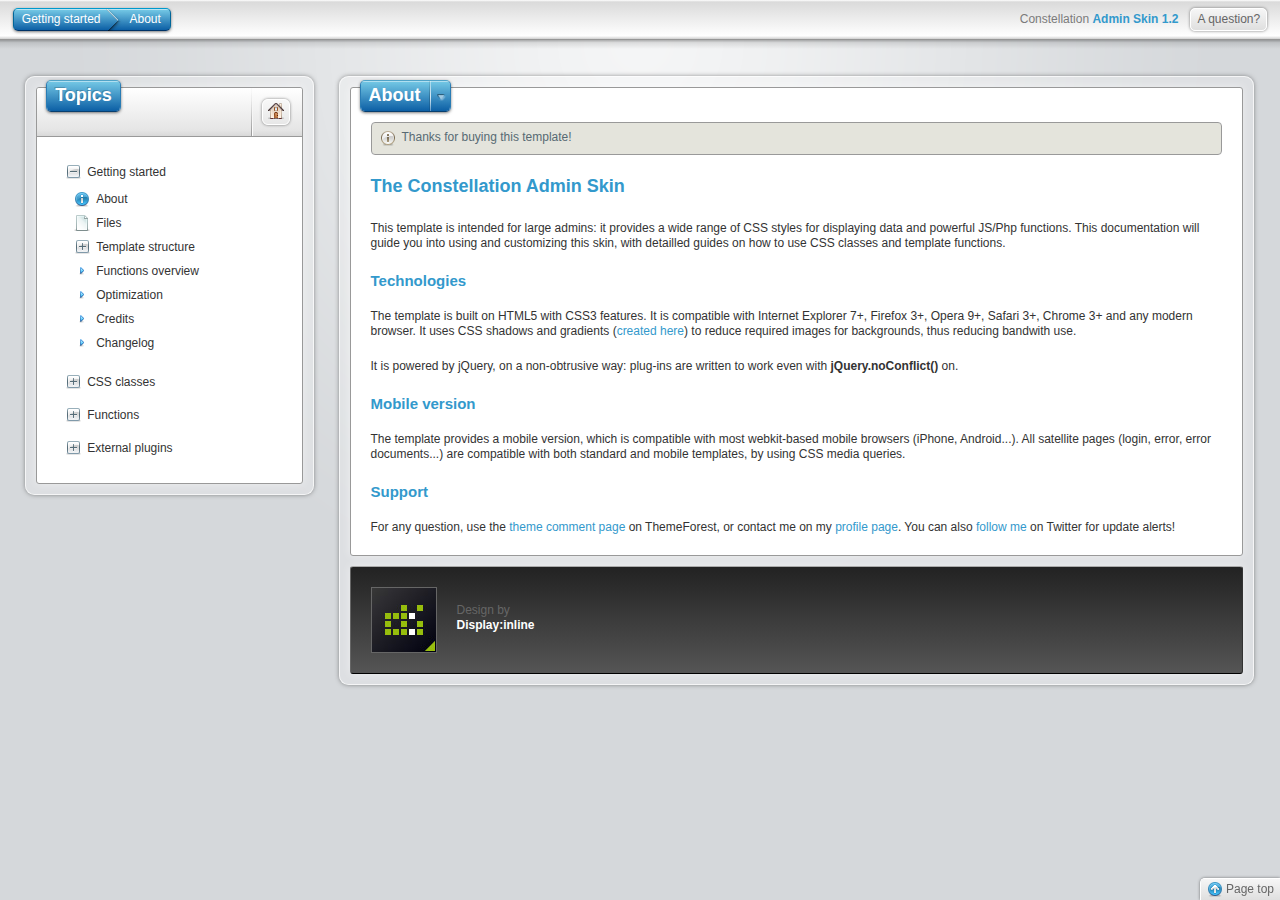
<file: public_html/doc/index.html>
<!DOCTYPE html>
<html lang="en">
<head>

	<title>Constellation Admin Skin | Documentation</title>
	<meta charset="utf-8">
	
	<!-- Global stylesheets -->
	<link href="css/reset.css" rel="stylesheet" type="text/css">
	<link href="css/common.css" rel="stylesheet" type="text/css">
	<link href="css/form.css" rel="stylesheet" type="text/css">
	<link href="css/standard.css" rel="stylesheet" type="text/css">
	<link href="css/960.gs.fluid.css" rel="stylesheet" type="text/css">
	
	<!-- Custom styles -->
	<link href="css/simple-lists.css" rel="stylesheet" type="text/css">
	<link href="css/block-lists.css" rel="stylesheet" type="text/css">
	<link href="css/planning.css" rel="stylesheet" type="text/css">
	<link href="css/table.css" rel="stylesheet" type="text/css">
	<link href="css/calendars.css" rel="stylesheet" type="text/css">
	<link href="css/wizard.css" rel="stylesheet" type="text/css">
	<link href="css/gallery.css" rel="stylesheet" type="text/css">
	
	<!-- Favicon -->
	<link rel="shortcut icon" type="image/x-icon" href="favicon.ico">
	<link rel="icon" type="image/png" href="favicon-large.png">
	
	<!-- Generic libs -->
	<script type="text/javascript" src="js/html5.js"></script><!-- this has to be loaded before anything else -->
	<script type="text/javascript" src="js/jquery-1.4.2.min.js"></script>
	<script type="text/javascript" src="js/old-browsers.js"></script>
	
	<!-- Template core functions -->
	<script type="text/javascript" src="js/common.js"></script>
	<script type="text/javascript" src="js/standard.js"></script>
	<!--[if lte IE 8]><script type="text/javascript" src="js/standard.ie.js"></script><![endif]-->
	<script type="text/javascript" src="js/jquery.hashchange.js"></script>
	<script type="text/javascript" src="js/jquery.tip.js"></script>
	<script type="text/javascript" src="js/jquery.accessibleList.js"></script>
	<script type="text/javascript" src="js/jquery.contextMenu.js"></script>
	
	<!-- Template custom styles libs -->
	<script type="text/javascript" src="js/list.js"></script>
	
	<!-- Help functions -->
	<script type="text/javascript" src="js/help.js"></script>
	<script type="text/javascript" src="js/syntaxhighlighter/scripts/shCore.js"></script>
	<script type="text/javascript" src="js/syntaxhighlighter/scripts/shBrushXml.js"></script>
	<script type="text/javascript" src="js/syntaxhighlighter/scripts/shBrushCss.js"></script>
	<script type="text/javascript" src="js/syntaxhighlighter/scripts/shBrushJScript.js"></script>
	<script type="text/javascript" src="js/syntaxhighlighter/scripts/shBrushPhp.js"></script>
	<script type="text/javascript" src="js/syntaxhighlighter/scripts/shBrushPlain.js"></script>
	<link type="text/css" rel="stylesheet" href="js/syntaxhighlighter/styles/shCore.css"/>
	<link type="text/css" rel="stylesheet" href="js/syntaxhighlighter/styles/shThemeDefault.css"/>
	<script type="text/javascript">
		
		// Disabled tabs hashtag
		$.fn.updateTabs.enabledHash = false;
		
		// SyntaxHighlighter setup
		$.fn.addTemplateSetup(function()
		{
			this.find('pre').each(function(i)
			{
				SyntaxHighlighter.highlight({ }, this);
			});
		});
		
	</script>
	
</head>

<body>
<!-- The template uses conditional comments to add wrappers div for ie8 and ie7 - just add .ie or .ie7 prefix to your css selectors when needed -->
<!--[if lt IE 9]><div class="ie"><![endif]-->
<!--[if lt IE 8]><div class="ie7"><![endif]-->
	
	<!-- Header -->
	
	<!-- Status bar -->
	<div id="status-bar"><div class="container_12">
	
		<ul id="status-infos">
			<li class="spaced">Constellation <strong>Admin Skin 1.2</strong></li>
			<li><a href="http://themeforest.net/user/displayinline" class="button" title="Click to go to ThemeForest">A question?</a></li>
		</ul>
		
		<ul id="breadcrumb"></ul>
	
	</div></div>
	<!-- End status bar -->
	
	<div id="header-shadow"></div>
	<!-- End header -->
	
	<!-- Content -->
	<article class="container_12">
		
		<section class="grid_3">
			<div class="block-border"><div class="block-content">
				
				<h1>Topics</h1>
				
				<div class="block-controls">
					
					<ul class="controls-buttons">
						<li class="sep"></li>
						<li id="home"><a href="content/about.html" title="Home"><img src="images/icons/fugue/home.png" width="16" height="16"></a></li>
					</ul>
					
				</div>
				
				<ul class="collapsible-list" id="menu">
					<li class="close">
						<b class="toggle"></b>
						<span>Getting started</span>
						<ul class="with-icon no-toggle-icon">
							<li class="icon-info"><a href="content/about.html">About</a></li>
							<li class="icon-file"><a href="content/files.html">Files</a></li>
							<li class="close">
								<b class="toggle"></b>
								<span>Template structure</span>
								<ul>
									<li><a href="content/structure/html5.html">About HTML5</a></li>
									<li><a href="content/structure/versions.html">Versions</a></li>
									<li><a href="content/structure/grid.html">Grid system</a></li>
									<li><a href="content/structure/em.html">EM sizes</a></li>
									<li><a href="content/structure/positioning.html">Positioning</a></li>
									<li><a href="content/structure/special.html">Special pages</a></li>
								</ul>
							</li>
							<li><a href="content/functions.html">Functions overview</a></li>
							<li><a href="content/optimization.html">Optimization</a></li>
							<li><a href="content/credits.html">Credits</a></li>
							<li><a href="content/changelog.html">Changelog</a></li>
						</ul>
					</li>
					<li class="close">
						<b class="toggle"></b>
						<span>CSS classes</span>
						<ul class="with-icon icon-tags">
							<li><a href="content/css/content-blocks.html">Content blocks</a></li>
							<li><a href="content/css/generic.html">Generic</a></li>
							<li><a href="content/css/standard.html">Standard</a></li>
							<li><a href="content/css/mobile.html">Mobile</a></li>
							<li><a href="content/css/tabs.html">Tabs</a></li>
							<li><a href="content/css/menus.html">Menus</a></li>
							<li><a href="content/css/calendars.html">Calendars</a></li>
							<li><a href="content/css/form.html">Form</a></li>
							<li><a href="content/css/simple-lists.html">Simple lists</a></li>
							<li><a href="content/css/block-lists.html">Block lists</a></li>
							<li><a href="content/css/gallery.html">Gallery</a></li>
							<li><a href="content/css/planning.html">Planning</a></li>
							<li><a href="content/css/table.html">Table</a></li>
							<li><a href="content/css/wizard.html">Wizard</a></li>
						</ul>
					</li>
					<li class="close">
						<b class="toggle"></b>
						<span>Functions</span>
						<ul class="with-icon">
							<li><a href="content/functions/generic.html">Generic functions</a></li>
							<li><a href="content/functions/old-browsers.html">Old browsers detection</a></li>
							<li><a href="content/functions/setup.html">Template setup</a></li>
							<li><a href="content/functions/mobile.html">Mobile functions</a></li>
							<li><a href="content/functions/tabs.html">Tabs</a></li>
							<li><a href="content/functions/block-message.html">Block messages</a></li>
							<li><a href="content/functions/notifications.html">Notifications</a></li>
							<li><a href="content/functions/tips.html">Tips</a></li>
							<li><a href="content/functions/context-menu.html">Context menu</a></li>
							<li><a href="content/functions/modal.html">Modal window</a></li>
							<li><a href="content/functions/accessible-list.html">AccessibleList</a></li>
							<li><a href="content/functions/searchfield.html">SearchField</a></li>
							<li><a href="content/functions/scripts.html">Demo scripts</a></li>
							<li><a href="content/functions/compression.html">CSS/JS compression</a></li>
						</ul>
					</li>
					<li class="close">
						<b class="toggle"></b>
						<span>External plugins</span>
						<ul class="with-icon">
							<li><a href="content/plugins/datatable.html">Table sorting</a></li>
							<li><a href="content/plugins/datepick.html">Date picker</a></li>
						</ul>
					</li>
				</ul>
			</div></div>
		</section>
		
		<section class="grid_9">
			<div class="block-border" id="content"></div>
		</section>
		
		<div class="clear"></div>
		
	</article>
	
	<!-- End content -->
	
	<footer>
		
		<div class="float-right">
			<a href="#top" class="button"><img src="images/icons/fugue/navigation-090.png" width="16" height="16"> Page top</a>
		</div>
		
	</footer>

<!--[if lt IE 8]></div><![endif]-->
<!--[if lt IE 9]></div><![endif]-->
</body>
</html>
</file>
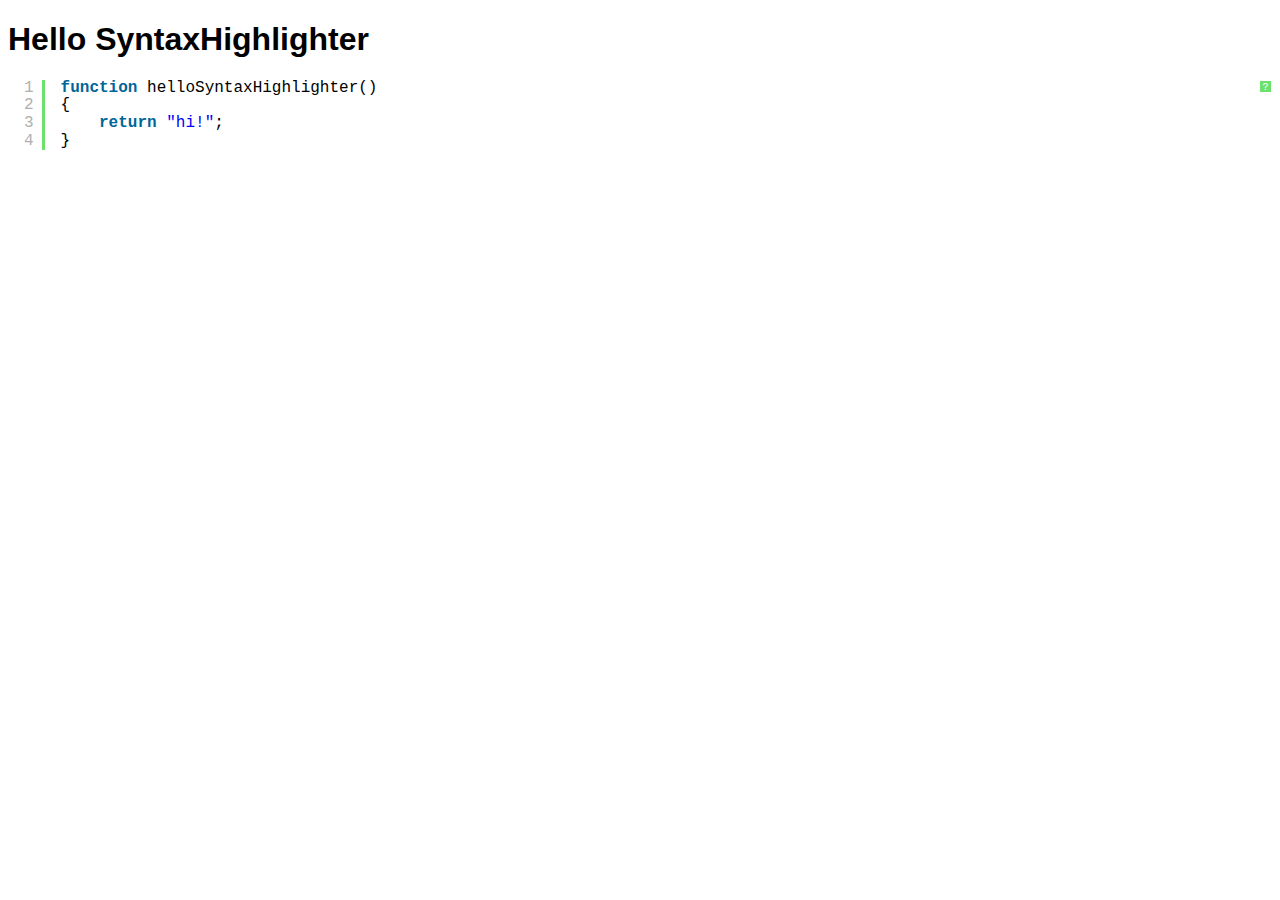
<file: public_html/doc/js/syntaxhighlighter/index.html>
<!DOCTYPE html PUBLIC "-//W3C//DTD XHTML 1.0 Strict//EN" "http://www.w3.org/TR/xhtml1/DTD/xhtml1-strict.dtd">
<html xmlns="http://www.w3.org/1999/xhtml" xml:lang="en" lang="en">
<head>
	<meta http-equiv="Content-Type" content="text/html; charset=UTF-8" />
	<title>Hello SyntaxHighlighter</title>
	<script type="text/javascript" src="scripts/shCore.js"></script>
	<script type="text/javascript" src="scripts/shBrushJScript.js"></script>
	<link type="text/css" rel="stylesheet" href="styles/shCoreDefault.css"/>
	<script type="text/javascript">SyntaxHighlighter.all();</script>
</head>

<body style="background: white; font-family: Helvetica">

<h1>Hello SyntaxHighlighter</h1>
<pre class="brush: js;">
function helloSyntaxHighlighter()
{
	return "hi!";
}
</pre>

</html>
</file>
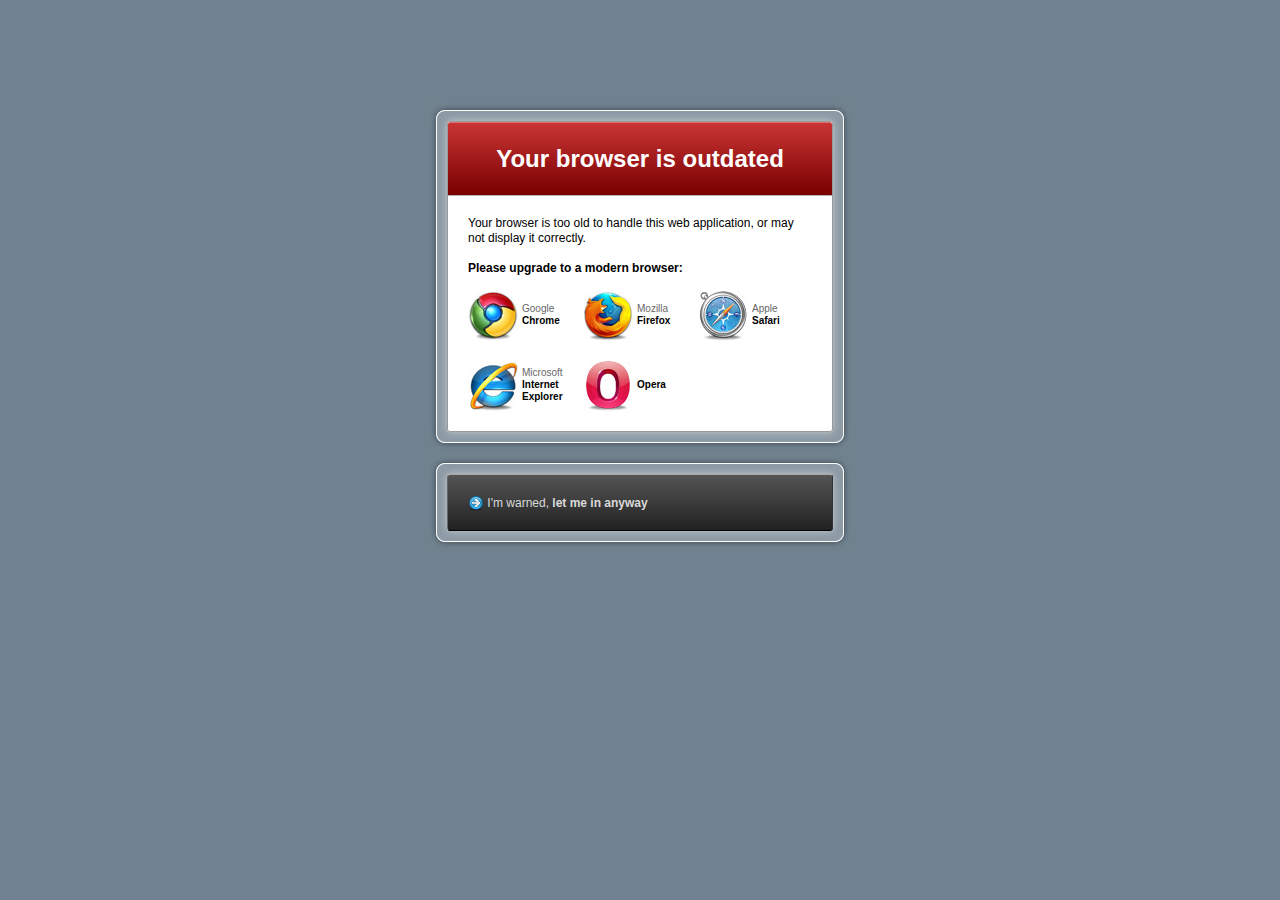
<file: public_html/doc/old-browsers.html>
<!DOCTYPE html PUBLIC "-//W3C//DTD XHTML 1.0 Transitional//EN" "http://www.w3.org/TR/xhtml1/DTD/xhtml1-transitional.dtd">
<html xmlns="http://www.w3.org/1999/xhtml">
<head>
	<meta http-equiv="Content-Type" content="text/html; charset=utf-8" />
	<title>Your browser is too old</title>
	<style type="text/css">
		
		body {
			background: #d5d8db;
			padding: 100px 0 0 0;
			margin: 0;
			text-align: center;
			font-family: Verdana, Arial, Helvetica, sans-serif;
		}
		body.dark {
			background: #70828f;
		}
		body, h2 {
			font-size: 12px;
			line-height: 15px;
		}
		a {
			text-decoration: none;
		}
		
		.block {
			width: 428px;
			margin: 0 auto;
			text-align: left;
		}
		#head {
			background: url(images/old-browsers-screen/head.jpg) no-repeat center bottom;
			padding: 22px 22px 0 22px;
			}
			body.dark #head {
				background-image: url(images/old-browsers-screen/head-dark.jpg);
			}
			#head h1 {
				height: 74px;
				line-height: 74px;
				text-align: center;
				color: white;
				font-family: "Trebuchet MS", "Lucida Sans Unicode", "Lucida Sans", Arial, Helvetica, sans-serif;
				font-size: 24px;
				font-weight: bold;
				padding: 0;
				margin: 0;
			}
		#body {
			background: url(images/old-browsers-screen/body.jpg) no-repeat center bottom;
			padding: 20px 42px 42px 42px;
			}
			body.dark #body {
				background-image: url(images/old-browsers-screen/body-dark.jpg);
			}
			#body p {
				padding: 0;
				margin: 0 0 15px;
			}
			#body h2 {
				font-weight: bold;
				padding: 0;
				margin: 0 0 15px;
			}
		
		#links {
			height: 120px;
			position: relative; /* Absolute positioning is used to prevent floating issues */
			list-style-type: none;
			padding: 0;
			margin: 0;
			}
			#links li {
				position: absolute;
				width: 114px;
				height: 50px;
				}
				#links li a {
					display: block;
					height: 50px;
					padding-left: 54px;
					background-repeat: no-repeat;
					color: #666666;
					font-size: 10px;
					line-height: 12px;
				}
				#links li a strong {
					color: #000000;
				}
				#links li a span {
					display: block;
					padding-top: 12px;
				}
				#links li a:hover {
					color: #999999;
					}
					#links li a:hover strong {
						color: #666666;
					}
			
			#links li#link-chrome a {
				background-image: url(images/icons/browsers/chrome.jpg);
			}
			#links li#link-firefox {
				left: 115px;
				}
				#links li#link-firefox a {
					background-image: url(images/icons/browsers/firefox.jpg);
				}
			#links li#link-safari {
				left: 230px;
				}
				#links li#link-safari a {
					background-image: url(images/icons/browsers/safari.jpg);
				}
			#links li#link-ie {
				top: 70px;
				}
				#links li#link-ie a {
					background-image: url(images/icons/browsers/ie.jpg);
					}
					#links li#link-ie a span {
						padding-top: 6px;
					}
			#links li#link-opera {
				top: 70px;
				left: 115px;
				}
				#links li#link-opera a {
					background-image: url(images/icons/browsers/opera.jpg);
					}
					#links li#link-opera a span {
						padding-top: 18px;
					}
			
			#skip {
				background: url(images/old-browsers-screen/skip.jpg) no-repeat;
				padding: 22px;
				}
				body.dark #skip {
					background-image: url(images/old-browsers-screen/skip-dark.jpg);
				}
				#skip a {
					display: block;
					padding: 20px;
					color: #dadada;
					}
					#skip a:hover {
						color: #ffffff;
					}
					#skip a img {
						border: 0;
						margin-bottom: -4px;
						filter: progid:DXImageTransform.Microsoft.AlphaImageLoader(src='images/icons/fugue/navigation.png', sizingMethod='scale');
					}
	
	</style>
	
	<!-- Favicon -->
	<link rel="shortcut icon" type="image/x-icon" href="favicon.ico">
	<link rel="icon" type="image/png" href="favicon-large.png">
</head>

<body class="dark">
	
	<!-- Main block -->
	<div class="block">
		<div id="head">
			
			<h1>Your browser is outdated</h1>
			
		</div>
		<div id="body">
			
			<p>Your browser is too old to handle this web application, or may not display it correctly.</p>
			
			<h2>Please upgrade to a modern browser:</h2>
			
			<ul id="links">
				<li id="link-chrome"><a href="http://www.google.com/chrome" title="Download Chrome"><span>Google<br /><strong>Chrome</strong></span></a></li>
				<li id="link-firefox"><a href="http://www.mozilla.com" title="Download Firefox"><span>Mozilla<br /><strong>Firefox</strong></span></a></li>
				<li id="link-safari"><a href="http://www.apple.com/safari/" title="Download Safari"><span>Apple<br /><strong>Safari</strong></span></a></li>
				<li id="link-ie"><a href="http://www.microsoft.com/windows/internet-explorer/default.aspx" title="Download Internet Explorer"><span>Microsoft<br /><strong>Internet<br />Explorer</strong></span></a></li>
				<li id="link-opera"><a href="http://www.opera.com" title="Download Opera"><span><strong>Opera</strong></span></a></li>
			</ul>
			
		</div>
	</div>
	<!-- Main block end -->
	
	<!-- Skip link -->
	<div class="block">
		<div id="skip">
			<a href="index.html" title="Click only if you are sure of your browser">
				<img src="images/icons/fugue/navigation.png" width="16" height="16" /> I'm warned, <strong>let me in anyway</strong>
			</a>
		</div>
	</div>
	<!-- Skip link end -->
</body>
</html>
</file>
<file: public_html/doc/css/common.css>
/**
 * Common styles for all variants (standard or mobile)
 * z-index hierachy :
 * 88, 89 or 90 : Positioned elements at normal level
 * 98 or 99 : Positioned for menu
 * 100 : footer
 * 999900 : tooltip
 * 999910 : menu
 * 999950 : fixed control bar
 * 999980 : modal windows
 * 999990 : notifications
 */
html {
	background: #d5d8db;
}
body {
	color: #333333;
	font-size: 75%;
	}
	body.dark {
		background-color: #70828f;
	}
.white-text {
	color: white;
}
p, th, td {
	line-height: 1.25em;
	}
p, ul, ol, dl, .with-margin {
	margin-bottom: 1.667em;
	}
	.small-margin {
		margin-bottom: 0.5em;
	}
	.medium-margin {
		margin-bottom: 1em;
	}
	.large-margin {
		margin-bottom: 2.417em;
	}
a {
	color: #3399cc;
	text-decoration: none;
}
strong {
	color: #3399cc;
}
small {
	color: #808080;
	font-size: 0.833em;
	text-transform: uppercase;
	font-weight: normal;
	}
	small strong {
		color: #808080;
	}
h2 {
	color: #3399cc;
	font-size: 1.25em;
	line-height: 1.267em;
	margin-bottom: 1.267em;
}
h3 {
	color: #3399cc;
	font-size: 1.25em;
	line-height: 1.267em;
}
h5 {
	font-weigth: bold;
	color: #333;
}
hr {
	height: 0;
	line-height: 0;
	border: 0;
	border-top: 1px dotted #cccccc;
	margin-bottom: 1.667em;
}

a.red, .red a
h2.red, .red h2,
h3.red, .red h3 {
	color: #cc3333;
}

h2:last-child,
p:last-child,
ul:last-child,
ol:last-child,
dl:last-child,
hr:last-child {
	margin-bottom: 0;
}
/* IE class */
h2.last-child,
p.last-child,
ul.last-child,
ol.last-child,
dl.last-child,
hr.last-child {
	margin-bottom: 0;
}

/**************** Generic classes ***************/
.align-left {
	text-align: left;
}
.align-center {
	text-align: center;
}
.align-right {
	text-align: right;
}
.margin-left {
	margin-left: 1em;
}
.margin-right {
	margin-right: 1em;
}
.gutter-left {
	margin-left: 2em;
}
.gutter-right {
	margin-right: 2em;
}
.float-left {
	float: left;
}
.float-right {
	float: right;
}
.relative {
	position: relative;
	z-index: 89;
}
.absolute {
	position: absolute;
	z-index: 89;
}
.upper-index {
	z-index: 90 !important;
}
.with-padding {
	padding: 1em;
}
.no-bottom-margin {
	margin-bottom: 0 !important;
}
.box {
	-moz-border-radius: 0.25em;
	-webkit-border-radius: 0.25em;
	-webkit-background-clip: padding-box;
	border-radius: 0.25em;
	-moz-box-shadow: 0 0 3px rgba(0, 0, 0, 0.5);
	-webkit-box-shadow: 0 0 3px rgba(0, 0, 0, 0.5);
	box-shadow: 0 0 3px rgba(0, 0, 0, 0.5);
	padding: 0.75em;
	margin-bottom: 1.667em;
	background: white;
	}
	/* IE class */
	.ie .box {
		border: 1px solid #cccccc;
	}
.infos {
	background-image: url(../images/icons/web-app/48/Info.png);
	background-repeat: no-repeat;
	padding-left: 5em;
	margin-bottom: 1em;
	min-height: 4em;
}
.mini-infos {
	background-image: url(../images/icons/web-app/24/Info.png);
	background-repeat: no-repeat;
	padding: 0.167em 0 0.167em 2.5em;
	margin-bottom: 1em;
	min-height: 1.5em;
	}
	.info:last-child,
	.mini-infos:last-child {
		margin-bottom: 0;
	}
	/* IE class */
	.info.last-child,
	.mini-infos.last-child {
		margin-bottom: 0;
	}
	.infos p,
	.mini-infos p {
		color: #808080;
	}
.picto {
	margin-bottom: -4px;
}
.empty {
	color: #999999 !important;
	font-style: italic;
}
.number {
	display: block;
	float: left;
	min-width: 1em;
	padding: 0.25em;
	font-family: "Trebuchet MS", "Lucida Sans Unicode", "Lucida Sans", Arial, Helvetica, sans-serif;
	font-weight: bold;
	color: white;
	text-align: center;
	-moz-border-radius: 0.25em;
	-webkit-border-radius: 0.25em;
	-webkit-background-clip: padding-box;
	border-radius: 0.25em;
	margin-right: 0.5em;
	background: #3399cc;
}
.number.red,
.red .number {
	background-color: #cc3333;
}

.bigger {
	font-size: 2.5em;
	}
	h2.bigger {
		margin-bottom: 0.8em;
	}
.big {
	font-size: 1.5em;
	}
.small {
	font-size: 0.833em;
}
.smaller {
	font-size: 0.75em;
}

/**************** Generic styles ***************/
.grey {
	color: #666666;
}
.white-bg {
	background-color: white;
}
.grey-bg {
	background-color: #c1c8cb;
	}
	.block-content .grey-bg {
		background-color: #e6e6e6;
	}
	p.grey-bg {
		padding: 0.417em 0.5em;
		-moz-border-radius: 0.333em;
		-webkit-border-radius: 0.333em;
		-webkit-background-clip: padding-box;
		border-radius: 0.333em;
	}
.dark-grey-gradient {
	background: #666666 url(../images/old-browsers-bg/dark-grey-gradient-bg.png) repeat-x top;
	-webkit-background-size: 100% 100%;
	-moz-background-size: 100% 100%;
	-o-background-size: 100% 100%;
	background-size: 100% 100%;
	background: -moz-linear-gradient(
		top,
		#3d3d3d,
		#484848 2%,
		#585858 8%,
		#666666
	);
	background: -webkit-gradient(
		linear,
		left top, left bottom,
		from(#3d3d3d),
		to(#666666),
		color-stop(0.02, #484848),
		color-stop(0.08, #585858)
	);
	color: white;
}
.lite-grey-gradient {
	background: white url(../images/old-browsers-bg/lite-grey-gradient-bg.png) repeat-x top;
	-webkit-background-size: 100% 100%;
	-moz-background-size: 100% 100%;
	-o-background-size: 100% 100%;
	background-size: 100% 100%;
	background: -moz-linear-gradient(
		top,
		#d5d5d5,
		white
	);
	background: -webkit-gradient(
		linear,
		left top, left bottom,
		from(#d5d5d5),
		to(white)
	);
}

/****************** Main title ******************/
article h1 {
	color: #3f525f;
	font-size: 1.5em;
	-moz-text-shadow: 1px 1px 0 rgba(255, 255, 255, 0.3);
	-webkit-text-shadow: 1px 1px 0 rgba(255, 255, 255, 0.3);
	text-shadow: 1px 1px 0 rgba(255, 255, 255, 0.3);
	margin-bottom: 1em;
}
.block-content h1,
.block-content .h1 {
	color: white;
	font-size: 1.5em;
	font-family: "Trebuchet MS", "Lucida Sans Unicode", "Lucida Sans", Arial, Helvetica, sans-serif;
	border: 1px solid;
	border-color: #50a3c8 #297cb4 #083f6f;
	background: #0c5fa5 url(../images/old-browsers-bg/title-bg.png) repeat-x top;
	-webkit-background-size: 100% 100%;
	-moz-background-size: 100% 100%;
	-o-background-size: 100% 100%;
	background-size: 100% 100%;
	background: -moz-linear-gradient(
		top,
		white,
		#72c6e4 4%,
		#0c5fa5
	);
	background: -webkit-gradient(
		linear,
		left top, left bottom,
		from(white),
		to(#0c5fa5),
		color-stop(0.03, #72c6e4)
	);
	-moz-text-shadow: -1px -1px 0 rgba(0, 0, 0, 0.2);
	-webkit-text-shadow: -1px -1px 0 rgba(0, 0, 0, 0.2);
	text-shadow: -1px -1px 0 rgba(0, 0, 0, 0.2);
	padding: 0.278em 0.444em 0.389em;
	}
	.block-content .h1 h1 {
		font-size: 1em;
		border: 0;
		background: none;
		-moz-text-shadow: none;
		-webkit-text-shadow: none;
		text-shadow: none;
		padding: 0;
	}
	.block-content h1.red,
	.block-content .h1.red,
	.block-content .red h1,
	.block-content .red .h1,
	.block-content.red h1,
	.block-content.red .h1,
	.red .block-content h1,
	.red .block-content .h1 {
		border-color: #bf3636 #5d0000 #0a0000;
		background: #790000 url(../images/old-browsers-bg/title-red-bg.png) repeat-x top;
		background: -moz-linear-gradient(
			top,
			white,
			#ca3535 4%,
			#790000
		);
		background: -webkit-gradient(
			linear,
			left top, left bottom,
			from(white),
			to(#790000),
			color-stop(0.03, #ca3535)
		);
	}

/************** Button-style links **************/
.button,
.form legend,
.legend,
.mini-menu {
	line-height: 1.333em;
	padding: 0.167em 0.5em 0.25em;
	border: 1px solid white;
	-moz-border-radius: 0.417em;
	-webkit-border-radius: 0.417em;
	-webkit-background-clip: padding-box;
	border-radius: 0.417em;
	-moz-box-shadow: 0 0 3px rgba(0, 0, 0, 0.5);
	-webkit-box-shadow: 0 0 3px rgba(0, 0, 0, 0.5);
	box-shadow: 0 0 3px rgba(0, 0, 0, 0.5);
	text-decoration: none;
	font-weight: normal;
	-moz-text-shadow: none;
	-webkit-text-shadow: none;
	text-shadow: none;
	outline: 0;
	}
	.button {
		display: inline-block;
	}
	/* IE class */
	.ie .button,
	.ie .form legend,
	.ie .legend,
	.ie .mini-menu {
		border-color: #cccccc;
	}
	.button {
		color: #666666;
		background: #dfdfdf url(../images/old-browsers-bg/button-bg.png) repeat-x top;
		-webkit-background-size: 100% 100%;
		-moz-background-size: 100% 100%;
		-o-background-size: 100% 100%;
		background-size: 100% 100%;
		background: -moz-linear-gradient(
			top,
			#f6f6f6,
			#dfdfdf
		);
		background: -webkit-gradient(
			linear,
			left top, left bottom,
			from(#f6f6f6),
			to(#dfdfdf)
		);
	}
	.button.red,
	.red .button {
		color: white;
		background: #790000 url(../images/old-browsers-bg/button-red-bg.png) repeat-x top;
		background: -moz-linear-gradient(
			top,
			#ca3535,
			#790000
		);
		background: -webkit-gradient(
			linear,
			left top, left bottom,
			from(#ca3535),
			to(#790000)
		);
		}
		.button.red a,
		.red .button a {
			color: white;
		}
	a.button:hover,
	.mini-menu > li > a:hover {
		color: #115577;
		background: #98d2f3 url(../images/old-browsers-bg/button-hover-bg.png) repeat-x top;
		-webkit-background-size: 100% 100%;
		-moz-background-size: 100% 100%;
		-o-background-size: 100% 100%;
		background-size: 100% 100%;
		background: -moz-linear-gradient(
			top,
			#dff3fc,
			#98d2f3
		);
		background: -webkit-gradient(
			linear,
			left top, left bottom,
			from(#dff3fc),
			to(#98d2f3)
		);
	}
	a.button.red:hover,
	.red a.button:hover {
		color: white;
		background: #9d0404 url(../images/old-browsers-bg/button-red-hover-bg.png) repeat-x top;
		background: -moz-linear-gradient(
			top,
			#fe6565,
			#9d0404
		);
		background: -webkit-gradient(
			linear,
			left top, left bottom,
			from(fe6565),
			to(#9d0404)
		);
	}
	.form legend,
	.legend,
	.mini-menu {
		color: #666666;
		background: #e7e7e7 url(../images/old-browsers-bg/legend-bg.png) repeat-x top;
		-webkit-background-size: 100% 100%;
		-moz-background-size: 100% 100%;
		-o-background-size: 100% 100%;
		background-size: 100% 100%;
		background: -moz-linear-gradient(
			top,
			#f8f8f8,
			#e7e7e7
		);
		background: -webkit-gradient(
			linear,
			left top, left bottom,
			from(#f8f8f8),
			to(#e7e7e7)
		);
	}
	
	.button img,
	.form legend img,
	.legend img,
	.mini-menu img {
		margin-bottom: -2px;
	}

/******************** Button ********************/
button,
.big-button {
	display: inline-block;
	border: 1px solid;
	border-color: #50a3c8 #297cb4 #083f6f;
	background: #0c5fa5 url(../images/old-browsers-bg/button-element-bg.png) repeat-x left top;
	-webkit-background-size: 100% 100%;
	-moz-background-size: 100% 100%;
	-o-background-size: 100% 100%;
	background-size: 100% 100%;
	background: -moz-linear-gradient(
		top,
		white,
		#72c6e4 4%,
		#0c5fa5
	);
	background: -webkit-gradient(
		linear,
		left top, left bottom,
		from(white),
		to(#0c5fa5),
		color-stop(0.03, #72c6e4)
	);
	-moz-border-radius: 0.333em;
	-webkit-border-radius: 0.333em;
	-webkit-background-clip: padding-box;
	border-radius: 0.333em;
	color: white;
	-moz-text-shadow: 0 1px 2px rgba(0, 0, 0, 0.4);
	-webkit-text-shadow: 0 1px 2px rgba(0, 0, 0, 0.4);
	text-shadow: 0 1px 2px rgba(0, 0, 0, 0.4);
	-moz-box-shadow: 0 1px 4px rgba(0, 0, 0, 0.4);
	-webkit-box-shadow: 0 1px 4px rgba(0, 0, 0, 0.4);
	box-shadow: 0 1px 4px rgba(0, 0, 0, 0.4);
	font-size: 1.167em;
	padding: 0.286em 1em 0.357em;
	line-height: 1.429em;
	cursor: pointer;
	font-weight: bold;
	}
	/* IE class */
	.ie button {
		overflow: visible;
	}
	/* IE class */
	.ie7 button {
		padding-top: 0.357em;
		padding-bottom: 0.214em;
		line-height: 1.143em;
	}
	button img,
	.big-button img {
		margin-bottom: -3px;
	}
	button:hover,
	.big-button:hover {
		border-color: #1eafdc #1193d5 #035592;
		background: #057fdb url(../images/old-browsers-bg/button-element-hover-bg.png) repeat-x left top;
		background: -moz-linear-gradient(
			top,
			white,
			#2bcef3 4%,
			#057fdb
		);
		background: -webkit-gradient(
			linear,
			left top, left bottom,
			from(white),
			to(#057fdb),
			color-stop(0.03, #2bcef3)
		);
	}
	button:active,
	.big-button:active {
		border-color: #5b848b #b2def1 #b2def1 #68a6ba;
		background: #3dbfed url(../images/old-browsers-bg/button-element-active-bg.png) repeat-x top;
		background: -moz-linear-gradient(
			top,
			#89e7f9,
			#3dbfed
		);
		background: -webkit-gradient(
			linear,
			left top, left bottom,
			from(#89e7f9),
			to(#3dbfed)
		);
		-moz-box-shadow: none;
		-webkit-box-shadow: none;
		box-shadow: none;
	}
	
	button.red,
	.red button,
	.big-button.red,
	.red .big-button {
		color: white;
		border-color: #bf3636 #5d0000 #0a0000;
		background: #790000 url(../images/old-browsers-bg/button-element-red-bg.png) repeat-x top;
		background: -moz-linear-gradient(
			top,
			white,
			#ca3535 4%,
			#790000
		);
		background: -webkit-gradient(
			linear,
			left top, left bottom,
			from(white),
			to(#790000),
			color-stop(0.03, #ca3535)
		);
		}
		button.red:hover,
		.red button:hover,
		.big-button.red:hover,
		.red .big-button:hover {
			border-color: #c24949 #9d3d3d #590909;
			background: #9d0404 url(../images/old-browsers-bg/button-element-red-hover-bg.png) repeat-x top;
			background: -moz-linear-gradient(
				top,
				white,
				#fe6565 4%,
				#9d0404
			);
			background: -webkit-gradient(
				linear,
				left top, left bottom,
				from(white),
				to(#9d0404),
				color-stop(0.03, #fe6565)
			);
		}
		button.red:active,
		.red button:active,
		.big-button.red:active,
		.red .big-button:active {
			border-color: #7c5656 #f7cbcb #f7cbcb #a15151;
			background: #ff5252 url(../images/old-browsers-bg/button-element-red-active-bg.png) repeat-x top;
			background: -moz-linear-gradient(
				top,
				#ff9d9d,
				#ff5252
			);
			background: -webkit-gradient(
				linear,
				left top, left bottom,
				from(#ff9d9d),
				to(#ff5252)
			);
		}
	
	button:disabled,
	button:disabled:hover,
	.big-button.disabled,
	.big-button.disabled:hover {
		color: #bfbfbf;
		border-color: #e9f2f6 #c4c3c3 #a2a2a2 #e3e2e2;
		background: #c8c8c8 url(../images/old-browsers-bg/button-element-disabled-bg.png) repeat-x top;
		background: -moz-linear-gradient(
			top,
			#f0f2f2,
			#c8c8c8
		);
		background: -webkit-gradient(
			linear,
			left top, left bottom,
			from(#f0f2f2),
			to(#c8c8c8)
		);
		-moz-text-shadow: 1px 1px 0 rgba(255, 255, 255, 0.75);
		-webkit-text-shadow: 1px 1px 0 rgba(255, 255, 255, 0.75);
		text-shadow: 1px 1px 0 rgba(255, 255, 255, 0.75);
		-moz-box-shadow: none;
		-webkit-box-shadow: none;
		box-shadow: none;
		cursor: auto;
	}
	/* IE class */
	button.disabled,
	button.disabled:hover {
		color: #bfbfbf;
		border-color: #e9f2f6 #c4c3c3 #a2a2a2 #e3e2e2;
		background: #c8c8c8 url(../images/old-browsers-bg/button-element-disabled-bg.png) repeat-x top;
		cursor: auto;
	}
	
	button.grey,
	.big-button.grey {
		color: white;
		border-color: #a1a7ae #909498 #6b7076;
		background: #9fa7b0 url(../images/old-browsers-bg/button-element-grey-bg.png) repeat-x top;
		background: -moz-linear-gradient(
			top,
			white,
			#c5cbce 5%,
			#9fa7b0
		);
		background: -webkit-gradient(
			linear,
			left top, left bottom,
			from(white),
			to(#9fa7b0),
			color-stop(0.05, #c5cbce)
		);
		-moz-text-shadow: 0 1px 2px rgba(0, 0, 0, 0.6);
		-webkit-text-shadow: 0 1px 2px rgba(0, 0, 0, 0.6);
		text-shadow: 0 1px 2px rgba(0, 0, 0, 0.6);
		-moz-box-shadow: 0 1px 4px rgba(0, 0, 0, 0.2);
		-webkit-box-shadow: 0 1px 4px rgba(0, 0, 0, 0.2);
		box-shadow: 0 1px 4px rgba(0, 0, 0, 0.2);
		}
		button.grey:hover,
		.big-button.grey:hover {
			border-color: #a1a7b0 #939798 #6e7275;
			background: #b1b5ba url(../images/old-browsers-bg/button-element-grey-hover-bg.png) repeat-x top;
			background: -moz-linear-gradient(
				top,
				white,
				#d6dadc 4%,
				#b1b5ba
			);
			background: -webkit-gradient(
				linear,
				left top, left bottom,
				from(white),
				to(#b1b5ba),
				color-stop(0.03, #d6dadc)
			);
		}
		button.grey:active
		.big-button.grey:active {
			border-color: #666666 #ffffff #ffffff #979898;
			background: #dddddd url(../images/old-browsers-bg/button-element-grey-active-bg.png) repeat-x top;
			background: -moz-linear-gradient(
				top,
				#f1f1f1,
				#dddddd
			);
			background: -webkit-gradient(
				linear,
				left top, left bottom,
				from(#f1f1f1),
				to(#dddddd)
			);
		}
	
	button.small,
	.big-button.small {
		font-size: 0.833em;
		padding: 0.2em 0.3em 0.3em 0.2em;
		vertical-align: 0.2em;
		}
		/* IE class */
		.ie button.small {
			padding: 0.5em 0.3em;
			vertical-align: 0.1em;
		}
	
	.ie7 button + button {
		margin-left: 0.25em;
	}

/**************** Standard block ****************/
section {
	margin-bottom: 3em;
}
.block-content {
	border: 1px solid #999999;
	-moz-border-radius: 0.25em;
	-webkit-border-radius: 0.25em;
	-webkit-background-clip: padding-box;
	border-radius: 0.25em;
	padding: 1.667em;
	background: white;
	-moz-box-shadow: 0 0 4px rgba(0, 0, 0, 0.5);
	-webkit-box-shadow: 0 0 4px rgba(0, 0, 0, 0.5);
	box-shadow: 0 0 4px rgba(0, 0, 0, 0.5);
	position: relative;
	}
	.block-content.dark-bg {
		border-color: #aaa #333 #000 #666;
		background: #555 url(../images/old-browsers-bg/content-dark-bg.png) repeat-x top;
		-webkit-background-size: 100% 100%;
		-moz-background-size: 100% 100%;
		-o-background-size: 100% 100%;
		background-size: 100% 100%;
		background: -moz-linear-gradient(
			top,
			#555,
			#222
		);
		background: -webkit-gradient(
			linear,
			left top, left bottom,
			from(#222),
			to(#555)
		);
		color: white;
	}
.block-border {
	padding: 0.833em;
	border: 1px solid white;
	border-color: rgba(255, 255, 255, 0.75);
	background: url(../images/old-browsers-bg/white20.png);
	background: rgba(255, 255, 255, 0.2);
	-moz-border-radius: 0.8em;
	-webkit-border-radius: 0.8em;
	-webkit-background-clip: padding-box;
	border-radius: 0.8em;
	-moz-box-shadow: 0 0 4px rgba(50, 50, 50, 0.5);
	-webkit-box-shadow: 0 0 4px rgba(50, 50, 50, 0.5);
	box-shadow: 0 0 4px rgba(50, 50, 50, 0.5);
	}
	.block-border .block-content {
		-moz-box-shadow: 0 0 0.8em rgba(255, 255, 255, 0.5);
		-webkit-box-shadow: 0 0 0.8em rgba(255, 255, 255, 0.5);
		box-shadow: 0 0 0.8em rgba(255, 255, 255, 0.5);
	}
	.block-border .block-content + .block-content {
		margin-top: 0.833em;
	}

.block-content .no-margin {
	margin-left: -1.667em;
	margin-right: -1.667em;
	}
	.block-content p.no-margin + .no-margin,
	.block-content ul.no-margin + .no-margin,
	.block-content ol.no-margin + .no-margin,
	.block-content dl.no-margin + .no-margin {
		margin-top: -1.667em;
	}
	/* Recursion prevention */
	.block-content .no-margin > .no-margin {
		margin-left: 0;
		margin-right: 0;
	}
.block-content .no-margin:last-child {
	margin-bottom: -1.667em;
	-moz-border-radius-bottomleft: 0.167em;
	-moz-border-radius-bottomright: 0.167em;
	-webkit-border-bottom-left-radius: 0.167em;
	-webkit-border-bottom-right-radius: 0.167em;
	border-bottom-left-radius: 0.167em;
	border-bottom-right-radius: 0.167em;
	}
	/* Recursion prevention */
	.block-content .no-margin > .no-margin:last-child {
		margin-bottom: 0;
		-moz-border-radius-bottomleft: 0;
		-moz-border-radius-bottomright: 0;
		-webkit-border-bottom-left-radius: 0;
		-webkit-border-bottom-right-radius: 0;
		border-bottom-left-radius: 0;
		border-bottom-right-radius: 0;
	}
/* IE class */
.block-content .no-margin.last-child {
	margin-bottom: -1.667em;
	}
	/* Recursion prevention */
	.block-content .no-margin > .no-margin.last-child {
		margin-bottom: 0;
	}

.block-content hr.no-margin {
	margin-bottom: 1.667em;
}

.block-content.no-padding {
	padding: 0;
	}
	.block-content.no-padding .no-margin {
		margin-left: 0;
		margin-right: 0;
		}
		.block-content p.no-margin + .no-margin,
		.block-content ul.no-margin + .no-margin,
		.block-content ol.no-margin + .no-margin,
		.block-content dl.no-margin + .no-margin {
			margin-top: -1.667em;
		}
	.block-content.no-padding .no-margin:last-child {
		margin-bottom: 0;
	}
	/* IE class */
	.block-content.no-padding .no-margin.last-child {
		margin-bottom: 0;
	}

/***************** Block header *****************/
.block-header {
	font-size: 2em;
	font-weight: bold;
	height: 3em;
	line-height: 3em;
	border-top: 1px solid #9bd2ee;
	border-bottom: 1px solid #b5b3b4;
	background: #0c5fa3 url(../images/old-browsers-bg/block-header-bg.png) repeat-x top;
	-webkit-background-size: 100% 100%;
	-moz-background-size: 100% 100%;
	-o-background-size: 100% 100%;
	background-size: 100% 100%;
	background: -moz-linear-gradient(
		top,
		#6dc3e6,
		#0c5fa3
	);
	background: -webkit-gradient(
		linear,
		left top, left bottom,
		from(#6dc3e6),
		to(#0c5fa3)
	);
	text-align: center;
	color: white;
	-moz-text-shadow: 0 1px 3px rgba(0, 0, 0, 0.75);
	-webkit-text-shadow: 0 1px 3px rgba(0, 0, 0, 0.75);
	text-shadow: 0 1px 3px rgba(0, 0, 0, 0.75);
	margin: 0 -0.833em 0.833em -0.833em;
	}
	.block-header:first-child {
		margin-top: -0.833em;
	}
	/* IE class */
	.block-header.first-child {
		margin-top: -0.833em;
	}
	.block-header + .no-margin {
		margin-top: -1.667em;
	}
	
	.block-header.red,
	.red .block-header {
		border-top-color: #e46f6f;
		background: #790000 url(../images/old-browsers-bg/block-header-red-bg.png) repeat-x top;
		background: -moz-linear-gradient(
			top,
			#ca3535,
			#790000
		);
		background: -webkit-gradient(
			linear,
			left top, left bottom,
			from(#790000),
			to(#ca3535)
		);
	}

/**************** Block controls ****************/
.block-controls {
	text-align: right;
	border-bottom: 1px solid #999999;
	background: white url(../images/old-browsers-bg/block-controls-bg.png) repeat-x bottom;
	-webkit-background-size: 100% 100%;
	-moz-background-size: 100% 100%;
	-o-background-size: 100% 100%;
	background-size: 100% 100%;
	background: -moz-linear-gradient(
		top,
		white,
		#e5e5e5 88%,
		#d8d8d8
	);
	background: -webkit-gradient(
		linear,
		left top, left bottom,
		from(white),
		to(#d8d8d8),
		color-stop(0.88, #e5e5e5)
	);
	margin: 0 -1.667em 1.667em -1.667em;
	padding: 1em;
	}
	.no-margin .block-controls:first-child {
		margin-left: 0;
		margin-right: 0;
	}
	
	.block-controls:first-child {
		margin-top: -1.667em;
	}
	/* IE class */
	.block-controls.first-child {
		margin-top: -1.667em;
	}
	.block-controls + .no-margin {
		margin-top: -1.667em;
	}
	.block-content.no-padding .block-controls {
		margin: 0 !important;
		border-bottom: 0;
	}
	
	ul.controls-buttons,
	div.controls-buttons {
		float: right;
		}
		ul.controls-buttons li,
		div.controls-buttons > div,
		div.controls-buttons > span,
		div.controls-buttons > a {
			display: block;
			float: left;
			margin: -1px 0 -1px 0.5em;
			line-height: 1.333em;
			padding: 0.333em 0.25em;
			}
			ul.controls-buttons li.sep,
			div.controls-buttons > div.sep,
			div.controls-buttons > span.sep {
				padding: 0;
				width: 2px;
				min-width: 2px;
				height: 4em;
				margin: -1em 0.25em -1em 0.75em;
				border: none;
				background: url(../images/controls-bt-sep.png) no-repeat bottom;
				-webkit-background-size: 100% 100%;
				-moz-background-size: 100% 100%;
				-o-background-size: 100% 100%;
				background-size: 100% 100%;
				-moz-border-radius: 0;
				-webkit-border-radius: 0;
				-webkit-background-clip: padding-box;
				border-radius: 0;
				-moz-box-shadow: none;
				-webkit-box-shadow: none;
				box-shadow: none;
			}
			ul.controls-buttons li.controls-block,
			ul.controls-buttons li a,
			div.controls-buttons > div,
			div.controls-buttons > span,
			div.controls-buttons > a {
				display: block;
				color: #333333;
				min-width: 1.083em;
				padding: 0.333em 0.5em;
				text-align: center;
				border: 1px solid white;
				-moz-border-radius: 0.5em;
				-webkit-border-radius: 0.5em;
				-webkit-background-clip: padding-box;
				border-radius: 0.5em;
				background: #e7e7e7 url(../images/old-browsers-bg/controls-bt-bg.png) repeat-x top;
				-webkit-background-size: 100% 100%;
				-moz-background-size: 100% 100%;
				-o-background-size: 100% 100%;
				background-size: 100% 100%;
				background: -moz-linear-gradient(
					top,
					#f8f8f8,
					#e7e7e7
				);
				background: -webkit-gradient(
					linear,
					left top, left bottom,
					from(#f8f8f8),
					to(#e7e7e7)
				);
				-moz-box-shadow: 0 0 0.25em rgba(0, 0, 0, 0.5);
				-webkit-box-shadow: 0 0 0.25em rgba(0, 0, 0, 0.5);
				box-shadow: 0 0 0.25em rgba(0, 0, 0, 0.5);
				text-transform: uppercase;
				}
				ul.controls-buttons li a {
					margin: -0.333em -0.25em;
					line-height: 1.333em;
				}
				div.controls-buttons > div div,
				div.controls-buttons > div span,
				div.controls-buttons > div a {
					color: #333333;
					display: block;
					height: 1.333em;
					line-height: 1.333em;
					float: left;
					min-width: 1.083em;
					padding: 0.333em 0.5em;
					margin: -0.333em 0;
					text-align: center;
					text-transform: uppercase;
					}
					div.controls-buttons > div:hover div,
					div.controls-buttons > div:hover span,
					div.controls-buttons > div:hover a {
						color: white;
					}
					div.controls-buttons > div div:first-child,
					div.controls-buttons > div span:first-child,
					div.controls-buttons > div a:first-child {
						margin-left: -0.5em;
						}
						/* IE class */
						div.controls-buttons > div div.first-child,
						div.controls-buttons > div span.first-child,
						div.controls-buttons > div a.first-child {
							margin-left: -0.5em;
						}
						div.controls-buttons > div > div:first-child,
						div.controls-buttons > div > span:first-child,
						div.controls-buttons > div > a:first-child {
							-moz-border-radius-topleft: 0.417em;
							-moz-border-radius-bottomleft: 0.417em;
							-webkit-border-top-left-radius: 0.417em;
							-webkit-border-bottom-left-radius: 0.417em;
							-webkit-background-clip: padding-box;
							border-top-left-radius: 0.417em;
							border-bottom-left-radius: 0.417em;
						}
					div.controls-buttons > div div:last-child,
					div.controls-buttons > div span:last-child,
					div.controls-buttons > div a:last-child {
						margin-right: -0.5em;
						}
						/* IE class */
						div.controls-buttons > div div.last-child,
						div.controls-buttons > div span.last-child,
						div.controls-buttons > div a.last-child {
							margin-right: -0.5em;
						}
						div.controls-buttons > div > div:last-child,
						div.controls-buttons > div > span:last-child,
						div.controls-buttons > div > a:last-child {
							-moz-border-radius-topright: 0.417em;
							-moz-border-radius-bottomright: 0.417em;
							-webkit-border-top-right-radius: 0.417em;
							-webkit-border-bottom-right-radius: 0.417em;
							-webkit-background-clip: padding-box;
							border-top-right-radius: 0.417em;
							border-bottom-right-radius: 0.417em;
						}
					
					div.controls-buttons > div .control-first,
					div.controls-buttons > div .control-prev,
					div.controls-buttons > div .control-next,
					div.controls-buttons > div .control-last {
						min-width: auto;
						width: 16px;
						overflow: hidden;
						text-indent: 100px;
						background-repeat: no-repeat;
						background-position: center;
					}
					div.controls-buttons > div .control-first {
						background-image: url(../images/icons/fugue/control-double-180.png);
					}
					div.controls-buttons > div .control-prev {
						background-image: url(../images/icons/fugue/control-180.png);
					}
					div.controls-buttons > div .control-next {
						background-image: url(../images/icons/fugue/control.png);
					}
					div.controls-buttons > div .control-last {
						background-image: url(../images/icons/fugue/control-double.png);
					}
					
				/* IE class */
				.ie ul.controls-buttons li.controls-block,
				.ie ul.controls-buttons li a,
				.ie div.controls-buttons > div,
				.ie div.controls-buttons > span,
				.ie div.controls-buttons > a {
					border-color: #cccccc;
				}
				ul.controls-buttons li a:hover,
				ul.controls-buttons li a.current,
				div.controls-buttons > div:hover,
				div.controls-buttons > span:hover,
				div.controls-buttons > a:hover,
				div.controls-buttons > .current {
					border-color: #1eafdc #1193d5 #035592;
					background: #057fdb url(../images/old-browsers-bg/block-control-hover-bg.png) repeat-x;
					background: -moz-linear-gradient(
						top,
						white,
						#2bcef3 5%,
						#057fdb
					);
					background: -webkit-gradient(
						linear,
						left top, left bottom,
						from(white),
						to(#057fdb),
						color-stop(0.05, #2bcef3)
					);
					color: white;
					}
					div.controls-buttons > div:hover a,
					div.controls-buttons > span:hover a {
						color: white;
					}
					div.controls-buttons > span.sep:hover {
						background: url(../images/controls-bt-sep.png) no-repeat bottom;
					}
					ul.controls-buttons li a:hover strong,
					ul.controls-buttons li a.current strong,
					div.controls-buttons > div:hover strong,
					div.controls-buttons > span:hover strong,
					div.controls-buttons > a:hover strong,
					div.controls-buttons > .current strong {
						color: white;
					}
					
					div.controls-buttons > div.sub-hover:hover {
						border: 1px solid white;
						background: #e7e7e7 url(../images/old-browsers-bg/controls-bt-bg.png) repeat-x top;
						background: -moz-linear-gradient(
							top,
							#f8f8f8,
							#e7e7e7
						);
						background: -webkit-gradient(
							linear,
							left top, left bottom,
							from(#f8f8f8),
							to(#e7e7e7)
						);
						color: #333333;
						}
						div.controls-buttons > div.sub-hover:hover strong {
							color: #333333;
						}
						div.controls-buttons > div.sub-hover:hover div,
						div.controls-buttons > div.sub-hover:hover span,
						div.controls-buttons > div.sub-hover:hover a {
							color: #333333;
						}
						div.controls-buttons > div div:hover,
						div.controls-buttons > div span:hover,
						div.controls-buttons > div a:hover {
							background-color: #e0e0e0;
							background-color: rgba(0, 0, 0, 0.1);
							color: white;
							}
							div.controls-buttons > div.sub-hover div:hover,
							div.controls-buttons > div.sub-hover span:hover,
							div.controls-buttons > div.sub-hover a:hover {
								color: #333333;
							}
							
							/* DataTables specific style */
							div.controls-buttons > div.sub-hover.paging_full_numbers span:hover {
								background-color: none;
								color: #333333;
								}
								div.controls-buttons > div.sub-hover.paging_full_numbers span.paginate_button:hover,
								div.controls-buttons > div.sub-hover.paging_full_numbers span.paginate_active:hover {
									background-color: #e0e0e0;
									background-color: rgba(0, 0, 0, 0.1);
									color: white;
								}
						
						div.controls-buttons > div .disabled {
							opacity: 0.5;
							filter: alpha(opacity=50);
							}
							div.controls-buttons > div .disabled:hover {
								background-color: transparent;
							}
					
				.controls-buttons img {
					margin: -0.25em 0;
					}
					/* IE class */
					.ie7 .controls-buttons img {
						margin: 0;
						vertical-align: middle;
					}
					.controls-buttons img:first-child {
						margin-left: -0.085em;
					}
					/* IE class */
					.controls-buttons img.first-child {
						margin-left: -0.085em;
					}
					.controls-buttons img:last-child {
						margin-right: -0.085em;
					}
					/* IE class */
					.controls-buttons img.last-child {
						margin-right: -0.085em;
					}
				.controls-buttons .progress-bar {
					margin: -0.25em 0;
				}
				
				.controls-buttons input[type=text],
				.controls-buttons input[type=password],
				.controls-buttons .input-type-text,
				.controls-buttons select {
					margin-top: -0.5em;
					margin-bottom: -0.5em;
				}
	
	ul.controls-tabs {
		height: 47px;
		float: right;
		margin: -1em;
		padding-left: 1px;
		background: url(../images/controls-tabs-bg.png) no-repeat -48px 0;
		}
		ul.controls-tabs li {
			height: 48px;
			width: 49px;
			float: left;
			}
			ul.controls-tabs li:last-child {
				width: 48px;
			}
			/* IE class */
			ul.controls-tabs li.last-child {
				width: 48px;
			}
			ul.controls-tabs li a {
				display: block;
				height: 100%;
				background: url(../images/controls-tabs-bg.png) no-repeat;
				line-height: 48px;
				text-align: center;
				text-decoration: none;
				color: #666666;
				position: relative;
			}
			ul.controls-tabs li a:hover {
				background-position: 0 -48px;
			}
			ul.controls-tabs li.current a,
			ul.controls-tabs li.current a:hover {
				background-position: 0 -96px;
			}
			ul.controls-tabs li a img {
				position: absolute;
				left: 50%;
				top: 50%;
				margin: -11px 0 0 -12px;
			}

/***************** Block footer *****************/
.block-footer {
	background: #bfbfbf url(../images/old-browsers-bg/block-footer-bg.png) repeat-x top;
	-webkit-background-size: 100% 100%;
	-moz-background-size: 100% 100%;
	-o-background-size: 100% 100%;
	background-size: 100% 100%;
	background: -moz-linear-gradient(
		top,
		#8b8b8b,
		#a9a9a9 10%,
		#bdbdbd 30%,
		#bfbfbf
	);
	background: -webkit-gradient(
		linear,
		left top, left bottom,
		from(#8b8b8b),
		to(#bfbfbf),
		color-stop(0.1, #a9a9a9),
		color-stop(0.3, #bdbdbd)
	);
	margin: 0 -1.667em -1.667em -1.667em;
	-moz-border-radius: 0 0 0.167em 0.167em;
	-webkit-border-bottom-left-radius: 0.167em;
	-webkit-border-bottom-right-radius: 0.167em;
	border-radius: 0 0 0.167em 0.167em;
	padding: 0.5em 0.75em;
	line-height: 2em;
	color: #4d4d4d;
	}
	section .no-margin > .block-footer {
		margin-right: 0;
		margin-left: 0;
		margin-bottom: 0;
		-moz-border-radius: 0;
		-webkit-border-radius: ;
		border-radius: 0;
		}
		section .no-margin:last-child > .block-footer:last-child {
			-moz-border-radius: 0 0 0.167em 0.167em;
			-webkit-border-bottom-left-radius: 0.167em;
			-webkit-border-bottom-right-radius: 0.167em;
			border-radius: 0 0 0.167em 0.167em;
		}
	section .block-header + .block-footer,
	section .message.no-margin + .block-footer,
	section .with-head.no-margin + .block-footer {
		margin-top: -1.667em;
	}
	.block-footer .sep {
		display: inline-block;
		width: 2px;
		height: 3em;
		vertical-align: -0.667em;
		margin: -0.5em 0.25em;
		background: url(../images/controls-bt-sep.png) no-repeat bottom;
		-webkit-background-size: 100% 100%;
		-moz-background-size: 100% 100%;
		-o-background-size: 100% 100%;
		background-size: 100% 100%;
	}
	
/****************** Switches ********************/
.switch-replace {
	display: inline-block;
	width: 70px;
	height: 30px;
	background: url(../images/switch-bg.png) no-repeat 0 -34px;
	vertical-align: middle;
	cursor: pointer;
	}
	.switch:checked + .switch-replace {
		background-position: 0 0;
	}
	.switch:disabled + .switch-replace {
		background-position: 0 -68px;
	}
	/** IE class **/
	.switch-replace-checked {
		background-position: 0 0;
	}
	.switch-replace-disabled {
		background-position: 0 -68px;
	}

.mini-switch-replace {
	display: inline-block;
	width: 40px;
	height: 20px;
	background: url(../images/mini-switch-bg.png) no-repeat 0 -24px;
	vertical-align: middle;
	cursor: pointer;
	}
	.mini-switch:checked + .mini-switch-replace {
		background-position: 0 0;
	}
	.mini-switch:disabled + .mini-switch-replace {
		background-position: 0 -48px;
	}
	/** IE class **/
	.mini-switch-replace-checked {
		background-position: 0 0;
	}
	.mini-switch-replace-disabled {
		background-position: 0 -48px;
	}

/****************** Messages ********************/
.message {
	line-height: 1.25em;
	margin-bottom: 2.5em;
	border: 1px solid #999999;
	background: #F0F0F0;
	-moz-border-radius: 0.333em;
	-webkit-border-radius: 0.333em;
	-webkit-background-clip: padding-box;
	border-radius: 0.333em;
	-moz-box-shadow: 0 0 5px rgba(0, 0, 0, 0.5);
	-webkit-box-shadow: 0 0 5px rgba(0, 0, 0, 0.5);
	box-shadow: 0 0 5px rgba(0, 0, 0, 0.5);
	position: relative;
	z-index: 89;
	}
	ul.message {
		padding: 0.583em 0 0.083em 0;
		}
		ul.message li {
			text-transform: uppercase;
			font-size: 0.833em;
			line-height: 1.3em;
			padding: 0.2em 1em 0.8em 3em;
			background-repeat: no-repeat;
			background-position: 0.8em 0.1em;
		}
	div.message,
	p.message {
		padding: 0.583em 0.833em 0.75em 2.5em;
		background-repeat: no-repeat;
		background-position: 0.667em 0.583em;
	}
	section .message {
		margin-bottom: 1.667em;
	}
	.message:last-child {
		margin-bottom: 0;
	}
	/* IE class */
	.message.last-child {
		margin-bottom: 0;
	}
	.block-content .message {
		-moz-box-shadow: none;
		-webkit-box-shadow: none;
		box-shadow: none;
	}
	.block-content .message.no-margin {
		margin: 0 -1.667em 1.667em -1.667em;
	}
	.block-content.no-padding .message.no-margin,
	.block-content .no-margin > .message.no-margin {
		margin-left: 0;
		margin-right: 0;
	}
	.block-content .message.no-margin,
	.block-content.no-padding .message {
		-moz-border-radius: 0;
		-webkit-border-radius: 0;
		-webkit-background-clip: padding-box;
		border-radius: 0;
		border-width: 1px 0;
	}
	.block-content.no-title > .message.no-margin:first-child {
		margin-top: -1.667em;
	}
	/* IE class */
	.block-content.no-title > .message.no-margin.first-child {
		margin-top: -1.667em;
	}
	.block-content.no-title > .message.no-margin:first-child,
	.block-content.no-padding > .message:first-child {
		border-top: none;
		-moz-border-radius-topleft: 0.167em;
		-moz-border-radius-topright: 0.167em;
		-webkit-border-top-left-radius: 0.167em;
		-webkit-border-top-right-radius: 0.167em;
		border-top-left-radius: 0.167em;
		border-top-right-radius: 0.167em;
	}
	/* IE class */
	.block-content.no-title > .message.no-margin.first-child,
	.block-content.no-padding > .message.first-child {
		border-top: none;
	}
	.block-content > .message.no-margin:last-child {
		margin-bottom: -1.667em;
	}
	/* IE class */
	.block-content > .message.no-margin.last-child {
		margin-bottom: -1.667em;
	}
	.block-content > .message.no-margin:last-child,
	.block-content.no-padding > .message:last-child {
		border-bottom: none;
		-moz-border-radius-bottomleft: 0.167em;
		-moz-border-radius-bottomright: 0.167em;
		-webkit-border-bottom-left-radius: 0.167em;
		-webkit-border-bottom-right-radius: 0.167em;
		border-bottom-left-radius: 0.167em;
		border-bottom-right-radius: 0.167em;
	}
	/* IE class */
	.block-content > .message.no-margin.last-child,
	.block-content.no-padding > .message.last-child {
		border-bottom: none;
	}
	section .block-controls + .message.no-margin,
	section .block-header + .message.no-margin,
	section .message.no-margin + .message.no-margin {
		margin-top: -1.667em;
		border-top: none;
	}
	
	.message {
		background-color: #e4e4dc;
		border-color: #999999;
	}
	.message.warning {
		background-color: #ffffcc;
		border-color: #c3c39e;
	}
	.message.error {
		background-color: #fff3f2;
		border-color: #c00000;
	}
	.message.success {
		background-color: #ddebdf;
		border-color: #339933;
	}
	.message.loading {
		background-color: #dcebf2;
		border-color: #3399cc;
	}
	
	.message li,
	div.message,
	p.message {
		background-image: url(../images/icons/fugue/information-ocre.png);
		color: #576a73;
		}
		.message li strong,
		div.message strong,
		p.message strong {
			color: #576a73;
		}
	.message.warning li,
	div.message.warning,
	p.message.warning {
		background-image: url(../images/icons/fugue/balloon.png);
		color: #56563e;
		}
		.message.warning li strong,
		div.message.warning strong,
		p.message.warning strong {
			color: #56563e;
		}
	.message.error li,
	div.message.error,
	p.message.error {
		background-image: url(../images/icons/fugue/cross-circle.png);
		color: #563f3e;
		}
		.message.error li strong,
		div.message.error strong,
		p.message.error strong {
			color: #563f3e;
		}
	.message.success li,
	div.message.success,
	p.message.success {
		background-image: url(../images/icons/fugue/tick-circle.png);
		color: #194a19;
		}
		.message.success li strong,
		p.message.success strong {
			color: #194a19;
		}
	.message.loading li,
	div.message.loading,
	p.message.loading {
		background-image: url(../images/info-loader.gif);
		color: #1e5774;
		}
		.message.loading li {
			background-position: 0.8em 0.4em;
		}
		div.message.loading,
		p.message.loading {
			background-position: 0.667em 0.917em;
		}
		.message.loading li strong,
		div.message.loading strong,
		p.message.loading strong {
			color: #1e5774;
		}
	
/**************** Close button ******************/
.close-bt,
ul li.close-bt,
ul.message li.close-bt {
	display: block;
	position: absolute;
	top: 0.083em;
	right: 0.083em;
	font-size: 1em;
	line-height: 1em;
	width: 1em;
	height: 1em;
	padding: 0;
	margin: 0;
	background: url(../images/icons/fugue/cross-small.png) no-repeat center center;
	cursor: pointer;
	-moz-border-radius: 0.333em;
	-webkit-border-radius: 0.333em;
	-webkit-background-clip: padding-box;
	border-radius: 0.333em;
	opacity: 0.5;
	filter: alpha(opacity=0.5);
	}
	.close-bt:hover,
	ul li.close-bt:hover {
		opacity: 1;
		filter: none;
	}

/****************** Mini-menu *******************/
.mini-menu {
	position: absolute;
	z-index: 89;
	right: 2em;
	top: 0;
	padding: 0;
	height: 1.833em;
	display: none;
	margin: -1.083em 0 -1.083em;
	white-space: nowrap;
	}
	td > .mini-menu {
		position: relative;
		right: 0;
		top: 0;
		float: right;
		margin-right: 1em;
	}
	:hover > .mini-menu {
		display: block;
	}
	.mini-menu > li {
		float: left;
		color: #999999;
		font-style: normal;
		height: 1.833em;
		}
		.mini-menu > li > a {
			display: block;
			line-height: 1.333em;
			height: 1.333em;
			padding: 0.25em 0.417em;
			border-left: 1px solid white;
			border-right: 1px solid #CCCCCC;
			color: #999;
			}
			/* IE class */
			.ie7 .mini-menu > li > a {
				display: table-cell;
				vertical-align: middle;
			}
			.mini-menu > li:first-child > a {
				border-left: none;
				-moz-border-radius-topleft: 0.25em;
				-moz-border-radius-bottomleft: 0.25em;
				-webkit-border-top-left-radius: 0.25em;
				-webkit-border-bottom-left-radius: 0.25em;
				border-top-left-radius: 0.25em;
				border-bottom-left-radius: 0.25em;
			}
			/* IE class */
			.mini-menu > li.first-child > a {
				border-left: none;
			}
			.mini-menu > li:last-child > a {
				border-right: none;
				-moz-border-radius-topright: 0.25em;
				-moz-border-radius-bottomright: 0.25em;
				-webkit-border-top-right-radius: 0.25em;
				-webkit-border-bottom-right-radius: 0.25em;
				border-top-right-radius: 0.25em;
				border-bottom-right-radius: 0.25em;
			}
			/* IE class */
			.mini-menu > li.last-child > a {
				border-right: none;
			}
			.mini-menu > li > a img {
				margin: 0 0 -3px;
			}
			/* IE class */
			.ie7 .mini-menu > li > a img {
				margin: 0;
				vertical-align: middle;
			}

/********************* Tabs *********************/
ul.tabs li > a,
ul.side-tabs li > a,
ul.tabs li > span,
ul.side-tabs li > span {
	display: block;
	background: #eeeeee url(../images/old-browsers-bg/tabs-bg.png) repeat-x top;
	-webkit-background-size: 100% 100%;
	-moz-background-size: 100% 100%;
	-o-background-size: 100% 100%;
	background-size: 100% 100%;
	background: -moz-linear-gradient(
		top,
		#ffffff,
		#eeeeee
	);
	background: -webkit-gradient(
		linear,
		left top, left bottom,
		from(#ffffff),
		to(#eeeeee)
	);
	padding: 0.583em;
	color: #808080;
	font-weight: bold;
	border: 1px solid #b3b3b3;
	text-decoration: none;
	}
	ul.tabs li > span,
	ul.side-tabs li > span {
		color: #bfbfbf;
	}
	ul.tabs li.current > a,
	ul.side-tabs li.current > a,
	ul.tabs li.current > span,
	ul.side-tabs li.current > span {
		background: white;
	}
	ul.tabs li > a:hover,
	ul.side-tabs li > a:hover {
		color: #3399cc;
		border-color: #3399cc;
	}
	ul.tabs li > a img,
	ul.side-tabs li > a img,
	ul.tabs li > span img,
	ul.side-tabs li > span img {
		margin: -2px 0 -3px 0;
	}
	/* IE class */
	.ie7 ul.tabs li > a img,
	.ie7 ul.side-tabs > li a img,
	.ie7 ul.tabs li > span img,
	.ie7 ul.side-tabs > li span img {
		margin-bottom: -2px;
	}

ul.tabs {
	margin-bottom: 1px;
	height: 2.167em;
	clear: none;
	}
	ul.tabs li {
		float: left;
		margin-right: 0.417em;
		}
		ul.tabs li > a,
		ul.tabs li > span {
			border-bottom: none;
			-moz-border-radius: 0.25em 0.25em 0 0;
			-webkit-border-top-left-radius: 0.25em;
			-webkit-border-top-right-radius: 0.25em;
			border-radius: 0.25em 0.25em 0 0;
			margin-right: 0.083em;
		}
		ul.tabs li.current > a,
		ul.tabs li.current > span {
			padding-bottom: 0.667em;
		}
		ul.tabs li.with-margin {
			margin-bottom: 0;
			margin-left: 1em;
		}

ul.side-tabs {
	padding-top: 0.417em;
	}
	ul.side-tabs li > a,
	ul.side-tabs li > span {
		border-right: none;
		-moz-border-radius: 0.25em 0 0 0.25em;
		-webkit-border-top-left-radius: 0.25em;
		-webkit-border-bottom-left-radius: 0.25em;
		border-radius: 0.25em 0 0 0.25em;
		margin-bottom: 0.417em;
		}
		ul.side-tabs li.current > a,
		ul.side-tabs li.current > span {
			margin-right: -1px;
		}
		ul.side-tabs li.icon-tab {
			float: right;
			}
			ul.side-tabs li.icon-tab > a,
			ul.side-tabs li.icon-tab > span {
				padding-right: 0.5em;
			}
		
		ul.side-tabs li.with-margin {
			margin-bottom: 0;
			margin-top: 1em;
		}

.tabs-content {
	background-color: white;
	border: 1px solid #b3b3b3;
	-moz-box-shadow: 0 0 3px rgba(0, 0, 0, 0.2);
	-webkit-box-shadow: 0 0 3px rgba(0, 0, 0, 0.2);
	box-shadow: 0 0 3px rgba(0, 0, 0, 0.2);
	-moz-border-radius: 0.25em;
	-webkit-border-radius: 0.25em;
	-webkit-background-clip: padding-box;
	border-radius: 0.25em;
	padding: 1.667em;
	}
	ul.tabs + .tabs-content {
		-moz-border-radius-topleft: 0;
		-webkit-border-top-left-radius: 0;
		border-top-left-radius: 0;
	}

.mini-tabs {
	border: 1px solid #b3b3b3;
	border-width: 1px 0;
	margin-bottom: 1.667em;
	padding: 0.583em 0 0 0.5em;
	height: 1.833em;
	background: #dbdbdb url(../images/old-browsers-bg/mini-tabs-bg.png) repeat-x top;
	-webkit-background-size: 100% 100%;
	-moz-background-size: 100% 100%;
	-o-background-size: 100% 100%;
	background-size: 100% 100%;
	background: -moz-linear-gradient(
		top,
		#fafafa,
		#dbdbdb
	);
	background: -webkit-gradient(
		linear,
		left top, left bottom,
		from(#fafafa),
		to(#dbdbdb)
	);
	}
	.mini-tabs.no-margin {
		margin: 0 -1.667em 1.667em -1.667em;
		}
		.mini-tabs.no-margin:first-child {
			margin-top: -1.667em;
			border-top: 0;
			-moz-border-radius: 0.167em 0.167em 0 0;
			-webkit-border-top-left-radius: 0.167em;
			-webkit-border-top-right-radius: 0.167em;
			border-radius: 0.167em 0.167em 0 0;
		}
	.mini-tabs li {
		float: left;
		height: 1.833em;
		line-height: 1.833em;
		margin-right: 0.5em;
		}
		.mini-tabs li > a {
			display: block;
			height: 1.333em;
			line-height: 1.333em;
			margin-top: -1px;
			padding: 0.25em 0.583em;
			border: 1px solid #b3b3b3;
			border-bottom: 0;
			-moz-border-radius: 0.25em 0.25em 0 0;
			-webkit-border-top-left-radius: 0.25em;
			-webkit-border-top-right-radius: 0.25em;
			border-radius: 0.25em 0.25em 0 0;
			background: #dddddd url(../images/old-browsers-bg/mini-tabs-tab-bg.png) repeat-x top;
			-webkit-background-size: 100% 100%;
			-moz-background-size: 100% 100%;
			-o-background-size: 100% 100%;
			background-size: 100% 100%;
			background: -moz-linear-gradient(
				top,
				#ffffff,
				#dddddd
			);
			background: -webkit-gradient(
				linear,
				left top, left bottom,
				from(#ffffff),
				to(#dddddd)
			);
			color: #666666;
			text-decoration: none;
			}
			.mini-tabs li > a img {
				margin-bottom: -1px;
			}
			/* IE class */
			.ie7 .mini-tabs li > a img {
				vertical-align: middle;
			}
			.mini-tabs li.current > a {
				background: white;
				padding-bottom: 0.333em;
			}
			.mini-tabs li > a:hover {
				color: #3399cc;
				border-color: #3399cc;
			}

/********************* Tips *********************/
#tips {
	z-index: 999900;
	position: absolute;
	top: 0;
	left: 0;
	pointer-events: none;
}
#tips div {
	position: absolute;
	background: #ffffcc;
	border: 1px solid #a6a6a6;
	-moz-border-radius: 0.333em;
	-webkit-border-radius: 0.333em;
	-webkit-background-clip: padding-box;
	border-radius: 0.333em;
	font-family: Arial, Helvetica, sans-serif;
	font-size: 0.75em;
	line-height: 1.222em;
	text-transform: uppercase;
	color: #333333;
	padding: 0.222em 0.444em;
	min-width: 5em;
	text-align: center;
	white-space: nowrap;
	}
	#tips div .arrow {
		font-size: 0;
		line-height: 0;
		width: 0;
		position: absolute;
		z-index: 89;
		left: 50%;
		margin-left: -6px;
		bottom: -7px;
		border-top: 7px solid #a6a6a6;
		border-left: 6px solid transparent;
		border-right: 6px solid transparent;
		}
		#tips div.tip-right .arrow {
			bottom: auto;
			left: -7px;
			top: 50%;
			margin-left: 0;
			margin-top: -6px;
			border-right: 7px solid #a6a6a6;
			border-top: 6px solid transparent;
			border-bottom: 6px solid transparent;
			border-left: 0;
		}
		#tips div.tip-bottom .arrow {
			bottom: auto;
			top: -7px;
			border-top: 0;
			border-bottom: 7px solid #a6a6a6;
		}
		#tips div.tip-left .arrow {
			bottom: auto;
			left: auto;
			top: 50%;
			right: -7px;
			margin-left: 0;
			margin-top: -6px;
			border-left: 7px solid #a6a6a6;
			border-top: 6px solid transparent;
			border-bottom: 6px solid transparent;
			border-right: 0;
		}
		
		#tips div .arrow span {
			width: 0;
			position: absolute;
			z-index: 89;
			margin-left: -5px;
			top: -7px;
			border-top: 6px solid #ffffcc;
			border-left: 5px solid transparent;
			border-right: 5px solid transparent;
			}
			#tips div.tip-right .arrow span {
				border-right: 6px solid #ffffcc;
				border-top: 5px solid transparent;
				border-bottom: 5px solid transparent;
				border-left: 0;
				margin-left: 0;
				left: 1px;
				top: auto;
				margin-top: -5px;
			}
			#tips div.tip-bottom .arrow span {
				top: 1px;
				border-top: 0;
				border-bottom: 6px solid #ffffcc;
			}
			#tips div.tip-left .arrow span {
				border-left: 6px solid #ffffcc;
				border-top: 5px solid transparent;
				border-bottom: 5px solid transparent;
				border-right: 0;
				margin-left: 0;
				right: 1px;
				top: auto;
				margin-top: -5px;
			}

/***************** Loading tab ******************/
.loading-tab {
	background: #8e8e8e url(../images/old-browsers-bg/loading-tab-bg.png) repeat-x top;
	-webkit-background-size: 100% 100%;
	-moz-background-size: 100% 100%;
	-o-background-size: 100% 100%;
	background-size: 100% 100%;
	background: -moz-linear-gradient(
		top,
		#636363,
		#898989 25%,
		#8e8e8e
	);
	background: -webkit-gradient(
		linear,
		left top, left bottom,
		from(#636363),
		to(#8e8e8e),
		color-stop(0.25, #898989)
	);
	border: 1px solid #b6b6b6;
	-moz-border-radius: 0.25em;
	-webkit-border-radius: 0.25em;
	-webkit-background-clip: padding-box;
	border-radius: 0.25em;
	color: white;
	padding: 0.5em 0.75em;
	line-height: 2em;
	margin-bottom: 1.667em;
	-moz-box-shadow: 0 2px 3px rgba(0, 0, 0, 0.5);
	-webkit-box-shadow: 0 2px 3px rgba(0, 0, 0, 0.5);
	box-shadow: 0 2px 3px rgba(0, 0, 0, 0.5);
	}
	.loading-tab.no-margin {
		border-width: 1px 0;
		-moz-border-radius: 0;
		-webkit-border-radius: 0;
		-webkit-background-clip: padding-box;
		border-radius: 0;
		-moz-box-shadow: none;
		-webkit-box-shadow: none;
		box-shadow: none;
		}
		.block-controls + .loading-tab.no-margin {
			border-top: 0;
		}
	
	.with-padding .loading-tab.stick-to-top {
		border-top: 0;
		-moz-border-radius: 0 0 0.25em 0.25em;
		-webkit-border-bottom-left-radius: 0.25em;
		-webkit-border-bottom-right-radius: 0.25em;
		border-radius: 0 0 0.25em 0.25em;
		margin-top: -1em;
		margin-bottom: 0;
	}

/**************** Loading mask ******************/
.loading-mask {
	position: absolute;
	z-index: 89;
	top: 0;
	left: 0;
	padding: 0;
	margin: 0;
	width: 100%;
	height: 100%;
	background: url(../images/old-browsers-bg/black50.png);
	background: rgba(0, 0, 0, 0.5);
	overflow: hidden;
	}
	.loading-mask span {
		position: absolute;
		z-index: 89;
		left: 50%;
		top: 50%;
		margin-top: -3.5em;
		margin-left: -4.5em;
		padding: 60px 1em 1em;
		min-width: 7em;
		line-height: 1.25em;
		text-align: center;
		color: white;
		background: black url(../images/mask-loader.gif) no-repeat center 17px;
		-moz-border-radius: 0.5em;
		-webkit-border-radius: 0.5em;
		-webkit-background-clip: padding-box;
		border-radius: 0.5em;
		-moz-box-shadow: 0 1px 4px rgba(0, 0, 0, 0.5);
		-webkit-box-shadow: 0 1px 4px rgba(0, 0, 0, 0.5);
		box-shadow: 0 1px 4px rgba(0, 0, 0, 0.5);
	}
	.loading-mask span.error {
		background-image: url(../images/icons/web-app/32/Delete.png);
		color: red;
		cursor: pointer;
	}
	.loading-mask span a {
		color: white;
		font-weight: bold;
	}

/**************** Progress bar ******************/
.progress-bar {
	display: inline-block;
	position: relative;
	z-index: 89;
	height: 1.167em;
	margin: 0 0.25em;
	width: 6em;
	padding: 0;
	-moz-border-radius: 0.167em;
	-webkit-border-radius: 0.167em;
	-webkit-background-clip: padding-box;
	border-radius: 0.167em;
	color: #333333;
	border: 1px solid #808080;
	min-width: auto;
	text-transform: none;
	background: #a5a5a5 url(../images/old-browsers-bg/progress-bar-bg.png) repeat-x top;
	-webkit-background-size: 100% 100%;
	-moz-background-size: 100% 100%;
	-o-background-size: 100% 100%;
	background-size: 100% 100%;
	background: -moz-linear-gradient(
		left,
		rgba(0, 0, 0, 0.2),
		rgba(0, 0, 0, 0) 3%,
		rgba(0, 0, 0, 0) 97%,
		rgba(0, 0, 0, 0.2)
	), -moz-linear-gradient(
		top,
		#808080,
		#9b9b9b 15%,
		#c3c3c3 85%,
		#a5a5a5
	);
	background: -webkit-gradient(
		linear,
		left top, left bottom,
		from(rgba(0, 0, 0, 0.2)),
		to(rgba(0, 0, 0, 0.2)),
		color-stop(0.03, rgba(0, 0, 0, 0)),
		color-stop(0.97, rgba(0, 0, 0, 0))
	), -webkit-gradient(
		linear,
		left top, left bottom,
		from(#808080),
		to(#a5a5a5),
		color-stop(0.15, #9b9b9b),
		color-stop(0.85, #c3c3c3)
	);
	text-align: center;
	-moz-box-shadow: none;
	-webkit-box-shadow: none;
	box-shadow: none;
	vertical-align: -0.083em;
	}
	/* IE class */
	.ie7 .progress-bar {
		vertical-align: middle;
		margin-bottom: -0.083em;
	}
	.button .progress-bar {
		vertical-align: -0.333em;
	}
	.progress-bar:first-child {
		margin-left: 0;
	}
	/* IE class */
	.progress-bar.first-child {
		margin-left: 0;
	}
	.progress-bar:last-child {
		margin-right: 0;
	}
	/* IE class */
	.progress-bar.last-child {
		margin-right: 0;
	}
	.progress-bar > span,
	.progress-bar > span.blue {
		display: block;
		position: absolute;
		top: 0;
		left: 0;
		bottom: 0;
		width: 100%;
		font-size: 0.75em;
		line-height: 1.333em;
		color: white;
		padding: 0;
		margin: 0;
		-moz-border-radius: 0.11em;
		-webkit-border-radius: 0.11em;
		-webkit-background-clip: padding-box;
		-moz-text-shadow: 0 1px 2px rgba(0, 0, 0, 0.5);
		-webkit-text-shadow: 0 1px 2px rgba(0, 0, 0, 0.5);
		text-shadow: 0 1px 2px rgba(0, 0, 0, 0.5);
		-moz-box-shadow: 0 0 1px black;
		-webkit-box-shadow: 0 0 1px black;
		box-shadow: 0 0 1px black;
		background: #4398c9 url(../images/old-browsers-bg/planning-bar-blue-bg.png) repeat-x top;
		-webkit-background-size: 100% 100%;
		-moz-background-size: 100% 100%;
		-o-background-size: 100% 100%;
		background-size: 100% 100%;
		background: -moz-linear-gradient(
			top,
			#b0cde5,
			#6ec3e3 15%,
			#0e62a8 73%,
			#4398c9
		);
		background: -webkit-gradient(
			linear,
			left top, left bottom,
			from(#b0cde5),
			to(#4398c9),
			color-stop(0.15, #6ec3e3),
			color-stop(0.73, #0e62a8)
		);
		}
		.progress-bar > span.with-stripes,
		.progress-bar > span.blue.with-stripes {
			background: #3399cc url(../images/loading-stripes.gif);
			background-size: auto;
			-moz-background-size: auto;
			-webkit-background-size: auto;
			background: url(../images/loading-stripes.png), -moz-linear-gradient(
				top,
				#b0cde5,
				#6ec3e3 15%,
				#0e62a8 73%,
				#4398c9
			);
			background: url(../images/loading-stripes.gif), -webkit-gradient(
				linear,
				left top, left bottom,
				from(#b0cde5),
				to(#4398c9),
				color-stop(0.15, #6ec3e3),
				color-stop(0.73, #0e62a8)
			);
		}
	.progress-bar > span.green {
		border-color: #15a80e;
		background: #56c943 url(../images/old-browsers-bg/planning-bar-green-bg.png) repeat-x top;
		background: -moz-linear-gradient(
			top,
			#b3e6b1,
			#8ae46f 15%,
			#15a80e 73%,
			#56c943
		);
		background: -webkit-gradient(
			linear,
			left top, left bottom,
			from(#b3e6b1),
			to(#56c943),
			color-stop(0.15, #8ae46f),
			color-stop(0.73, #15a80e)
		);
		}
		.progress-bar > span.green.with-stripes {
			background: #33cc33 url(../images/loading-stripes.gif);
			background-size: auto;
			-moz-background-size: auto;
			-webkit-background-size: auto;
			background: url(../images/loading-stripes.png), -moz-linear-gradient(
				top,
				#b3e6b1,
				#8ae46f 15%,
				#15a80e 73%,
				#56c943
			);
			background: url(../images/loading-stripes.gif), -webkit-gradient(
				linear,
				left top, left bottom,
				from(#b3e6b1),
				to(#56c943),
				color-stop(0.15, #8ae46f),
				color-stop(0.73, #15a80e)
			);
		}
	.progress-bar > span.orange {
		border-color: #a8750e;
		background: #c99c43 url(../images/old-browsers-bg/planning-bar-orange-bg.png) repeat-x top;
		background: -moz-linear-gradient(
			top,
			#e6d4b1,
			#e4bd6f 15%,
			#a8750e 73%,
			#c99c43
		);
		background: -webkit-gradient(
			linear,
			left top, left bottom,
			from(#e6d4b1),
			to(#c99c43),
			color-stop(0.15, #e4bd6f),
			color-stop(0.73, #a8750e)
		);
		}
		.progress-bar > span.orange.with-stripes {
			background: #ff9900 url(../images/loading-stripes.gif);
			background-size: auto;
			-moz-background-size: auto;
			-webkit-background-size: auto;
			background: url(../images/loading-stripes.png), -moz-linear-gradient(
				top,
				#e6d4b1,
				#e4bd6f 15%,
				#a8750e 73%,
				#c99c43
			);
			background: url(../images/loading-stripes.gif), -webkit-gradient(
				linear,
				left top, left bottom,
				from(#e6d4b1),
				to(#c99c43),
				color-stop(0.15, #e4bd6f),
				color-stop(0.73, #a8750e)
			);
		}
	.progress-bar > span.purple {
		border-color: #a10ea8;
		background: #b543c9 url(../images/old-browsers-bg/planning-bar-purple-bg.png) repeat-x top;
		background: -moz-linear-gradient(
			top,
			#e3b1e6,
			#c86fe4 15%,
			#a10ea8 73%,
			#b543c9
		);
		background: -webkit-gradient(
			linear,
			left top, left bottom,
			from(#e3b1e6),
			to(#b543c9),
			color-stop(0.15, #c86fe4),
			color-stop(0.73, #a10ea8)
		);
		}
		.progress-bar > span.purple.with-stripes {
			background: #9933cc url(../images/loading-stripes.gif);
			background-size: auto;
			-moz-background-size: auto;
			-webkit-background-size: auto;
			background: url(../images/loading-stripes.png), -moz-linear-gradient(
				top,
				#e3b1e6,
				#c86fe4 15%,
				#a10ea8 73%,
				#b543c9
			);
			background: url(../images/loading-stripes.gif), -webkit-gradient(
				linear,
				left top, left bottom,
				from(#e3b1e6),
				to(#b543c9),
				color-stop(0.15, #c86fe4),
				color-stop(0.73, #a10ea8)
			);
		}

/* Clear Floated Elements
----------------------------------------------------------------------------------------------------*/

/* http://sonspring.com/journal/clearing-floats */
.clear {
	clear: both;
	display: block;
	overflow: hidden;
	visibility: hidden;
	width: 0;
	height: 0;
}

/* http://perishablepress.com/press/2008/02/05/lessons-learned-concerning-the-clearfix-css-hack */
.clearfix:after,
.block-controls:after,
.side-tabs:after {
	clear: both;
	content: ' ';
	display: block;
	font-size: 0;
	line-height: 0;
	visibility: hidden;
	width: 0;
	height: 0;
}

.clearfix,
.block-controls,
.side-tabs {
	display: inline-block;
}

* html .clearfix,
* html .block-controls,
* html .side-tabs {
	height: 1%;
}

.clearfix,
.block-controls,
.side-tabs {
	display: block;
}
</file>
<file: public_html/doc/css/form.css>
/************** Forms & pseudo-form **************/
.form fieldset,
.fieldset {
	border: 1px solid #d9d9d9;
	padding: 1em 1.667em 1.667em 1.667em;
	-moz-border-radius: 0.25em;
	-webkit-border-radius: 0.25em;
	-webkit-background-clip: padding-box;
	border-radius: 0.25em;
	margin-bottom: 1.667em;
	}
	/* IE class */
	.ie7 .block-content .form fieldset.no-margin,
	.ie7 .form.block-content fieldset.no-margin,
	.ie7 .form .block-content fieldset.no-margin {
		display: block;
		width: 100%;
	}
	.fieldset {
		position: relative;
		z-index: 89;
		padding-top: 1.667em;
	}
	.with-legend {
		margin-top: 1em;
	}
	/* IE class */
	.ie .form fieldset {
		padding-top: 0;
		}
		.ie .form fieldset.no-legend {
			padding-top: 1.667em;
		}
	.form legend,
	.legend {
		margin-left: -0.833em;
		}
		.legend {
			position: absolute;
			left: 1.667em;
			top: -1.083em;
		}
		/* IE class */
		.ie .form legend {
			margin-bottom: 1em;
			margin-top: -1em;
			}
			.ie .form .fieldset-with-legend {
				margin-top: 2em;
			}
			.ie .form .fieldset-with-legend-first-child {
				margin-top: 1em;
			}
		.form legend a,
		.legend a {
			display: block;
			margin: -0.25em -0.333em -0.333em -0.5em;
			padding: 0.25em 20px 0.333em 0.5em;
			color: #666;
			background: url(../images/icons/fugue/chevron-off.png) no-repeat right 60%;
			}
			.form legend a:hover,
			.legend a:hover {
				color: #3399cc;
				background-image: url(../images/icons/fugue/chevron.png);
			}
	
	.form fieldset.collapsed,
	.fieldset.collapsed {
		border: none;
		padding: 0;
		background: none;
		}
		.form fieldset.no-margin.collapsed,
		.fieldset.no-margin.collapsed {
			padding-left: 1.667em;
		}
		.form fieldset.no-margin.collapsed:last-child,
		.fieldset.no-margin.collapsed:last-child {
			padding-bottom: 1.667em;
		}
		/* IE class */
		.form fieldset.no-margin.collapsed.last-child,
		.fieldset.no-margin.collapsed.last-child {
			padding-bottom: 0.667em;
		}
		.form fieldset.collapsed > *,
		.fieldset.collapsed > * {
			display: none;
			}
			.form fieldset.collapsed legend,
			.fieldset.collapsed .legend {
				display: block;
				margin-left: 0;
				}
				.ie7 .form fieldset.collapsed legend,
				.ie7 .fieldset.collapsed .legend {
					display: inline-block;
				}
				.form fieldset.collapsed legend a,
				.fieldset.collapsed .legend a {
					background-image: url(../images/icons/fugue/chevron-expand-off.png);
					}
					.form fieldset.collapsed legend a:hover,
					.fieldset.collapsed .legend a:hover {
						background-image: url(../images/icons/fugue/chevron-expand.png);
					}
		
		fieldset legend .show-expanded, .fieldset .legend .show-expanded { display: inline; }
		fieldset legend .show-collapsed, .fieldset .legend .show-collapsed { display: none; }
		fieldset.collapsed legend .show-expanded, .fieldset.collapsed .legend .show-expanded { display: none; }
		fieldset.collapsed legend .show-collapsed, .fieldset.collapsed .legend .show-collapsed { display: inline; }
	
	.block-content .form fieldset.no-margin,
	.block-content.form fieldset.no-margin,
	.form .block-content fieldset.no-margin,
	.block-content .fieldset.no-margin {
		border-color: #999999;
		border-width: 1px 0 1px 0;
		-moz-border-radius: 0;
		-webkit-border-radius: 0;
		-webkit-background-clip: padding-box;
		border-radius: 0;
		}
		.form fieldset.no-margin legend,
		.fieldset.no-margin .legend {
			margin-left: 0;
		}
		/* IE class */
		.ie7 .form fieldset.no-margin legend {
			margin-left: -0.667em;
		}
	
	.form fieldset:last-child,
	.fieldset:last-child {
		margin-bottom: 0;
	}
	/* IE class */
	.form fieldset.last-child,
	.fieldset.last-child {
		margin-bottom: 0;
	}
	.block-content .form fieldset.no-margin:last-child,
	.block-content.form fieldset.no-margin:last-child,
	.form .block-content fieldset.no-margin:last-child,
	section .fieldset.no-margin:last-child {
		border-bottom: 0;
		-moz-border-radius: 0 0 0.167em 0.167em;
		-webkit-border-bottom-left-radius: 0.167em;
		-webkit-border-bottom-right-radius: 0.167em;
		border-radius: 0 0 0.167em 0.167em;
	}
	/* IE class */
	.block-content .form fieldset.no-margin.last-child,
	.block-content.form fieldset.no-margin.last-child,
	.form .block-content fieldset.no-margin.last-child,
	.fieldset.no-margin.last-child {
		border-bottom: 0;
	}
	
	.form label,
	.form .label {
		color: #808080;
		font-weight: bold;
		display: block;
		margin-bottom: 0.5em;
		}
		.form label.light,
		.form .label.light {
			font-weight: normal;
			color: #777;
		}
		.form label.inline,
		.form .label.inline {
			display: inline;
			float: none;
			margin: 0;
			font-weight: normal;
		}
		.form .required label,
		.form .required .label,
		.form label.required,
		.form .label.required,
		.form label.inline.required,
		.form .label.inline.required {
			color: black;
		}
		.form .required label:before,
		.form .required .label:before,
		.form label.required:before,
		.form .label.required:before {
			color: red;
			content: "* ";
		}
		/** IE class **/
		.form .required-label-before {
			color: red;
		}
	
	p.inline-label,
	.inline-label p {
		padding-left: 20em;
	}
	p.inline-mini-label,
	.inline-mini-label p {
		padding-left: 5em;
	}
	p.inline-small-label,
	.inline-small-label p {
		padding-left: 11em;
	}
	p.inline-medium-label,
	.inline-medium-label p {
		padding-left: 15em;
		}
		.inline-label label,
		.inline-label .label,
		.inline-mini-label label,
		.inline-mini-label .label,
		.inline-small-label label,
		.inline-small-label .label,
		.inline-medium-label label,
		.inline-medium-label .label {
			display: block;
			float: left;
			color: #333333;
			padding: 0.667em 0 0.583em;
			}
			.inline-label label,
			.inline-label .label {
				width: 19em;
				margin-left: -20em;
			}
			.inline-mini-label label,
			.inline-mini-label .label {
				width: 4em;
				margin-left: -5em;
			}
			.inline-small-label label,
			.inline-small-label .label {
				width: 10em;
				margin-left: -11em;
			}
			.inline-medium-label label,
			.inline-medium-label .label {
				width: 14em;
				margin-left: -15em;
			}
	
	/** IE class **/
	.form input[type=text],
	.form input[type=password],
	.form .input-type-text {
		font-size: 1em;
		line-height: 1em;
		color: #333333;
		padding: 0.5em;
		border: 1px solid #89bad3;
		background: white url(../images/old-browsers-bg/input-bg.png) repeat-x top;
		background: -moz-linear-gradient(
			top,
			#d4d4d4,
			#ebebeb 3px,
			white 27px
		), white;
		background: -webkit-gradient(
			linear,
			left 0px, left 27px,
			from(#d4d4d4),
			to(white),
			color-stop(0.12, #ebebeb)
		), white;
		-moz-border-radius: 0.417em;
		-webkit-border-radius: 0.417em;
		-webkit-background-clip: padding-box;
		border-radius: 0.417em;
		}
		.form input[type=text],
		.form input[type=password] {
			padding-bottom: 0.583em;
		}
		.form input[type=text]:focus,
		.form input[type=password]:focus,
		.form .input-type-text:focus,
		.form select:focus,
		.form textarea:focus {
			border-color: #3399cc;
		}
		/** IE selector **/
		.form .input-focus {
			border-color: #3399cc;
		}
		.form span.input-type-text {
			display: inline-block;
		}
		/** IE class **/
		.ie7 .form p.input-type-text {
			display: inline-block;
		}
		.form .input-type-text input[type=text],
		.form .input-type-text input[type=password] {
			padding: 0;
			border: none;
			background: none;
			-moz-border-radius: 0;
			-webkit-border-radius: 0;
			-webkit-background-clip: padding-box;
			border-radius: 0;
			margin: 0 0 1px 0;
		}
		/** IE class **/
		.ie7 .form .input-type-text input[type=text] {
			float: left;
		}
		.form .input-type-text img {
			margin: 0 0 -3px 0.2em;
		}
	
	.form select,
	.form textarea {
		color: #333333;
		font-size: 1em;
		padding: 0.417em;
		border: 1px solid #89bad3;
		-moz-border-radius: 0.417em;
		-webkit-border-radius: 0.417em;
		-webkit-background-clip: padding-box;
		border-radius: 0.417em;
		}
		.form textarea {
			background: white url(../images/old-browsers-bg/input-bg.png) repeat-x top;
			background: -moz-linear-gradient(
				top,
				#d4d4d4,
				#ebebeb 3px,
				white 27px
			), white;
			background: -webkit-gradient(
				linear,
				left 0px, left 27px,
				from(#d4d4d4),
				to(white),
				color-stop(0.12, #ebebeb)
			), white;
		}
		.form select {
			font-size: 1.083em;
			padding: 0.385em;
		}
	
	.form input[type=text].small,
	.form input[type=password].small,
	.form select.small,
	.form textarea.small {
		font-size: 1em;
		padding: 0.167em;
		-moz-border-radius: 0.25em;
		-webkit-border-radius: 0.25em;
		-webkit-background-clip: padding-box;
		border-radius: 0.25em;
		}
		.form input[type=text].small,
		.form input[type=password].small {
			padding: 0.25em;
		}
	.form input[type=text].smaller,
	.form input[type=password].smaller,
	.form select.smaller,
	.form textarea.smaller {
		font-size: 1em;
		padding: 0;
		-moz-border-radius: 0;
		-webkit-border-radius: 0;
		-webkit-background-clip: padding-box;
		border-radius: 0;
	}
	.form input[type=text].big,
	.form input[type=password].big,
	.form select.big,
	.form textarea.big {
		font-size: 1.5em;
	}
	.form input[type=text].bigger,
	.form input[type=password].bigger,
	.form select.bigger,
	.form textarea.bigger {
		font-size: 2.5em;
	}
	
	.form input[type=radio],
	.form input[type=checkbox] {
		vertical-align: -9%;
		margin: 0;
		padding: 0;
		}
		/** IE class **/
		.form .input-type-check {
			vertical-align: -7%;
		}
		.form input[type=radio] + label,
		.form input[type=checkbox] + label {
			color: #333333;
			font-weight: normal;
			display: inline;
			margin-bottom: 0;
			padding-right: 0.5em;
		}
		/** IE class **/
		.form .input-type-check-label {
			color: #333333;
			font-weight: normal;
			display: inline;
			margin-bottom: 0;
			padding-right: 0.5em;
		}
		.form input[type=radio] + label:last-child,
		.form input[type=checkbox] + label:last-child {
			padding-right: 0;
		}
		/** IE class **/
		.form .input-type-check-label-last-child {
			padding-right: 0;
		}
	
	.checkable-list {
		padding-top: 0.333em;
		line-height: 1.25em;
		}
		.checkable-list li {
			padding: 0 0 0.75em 1.25em;
			}
			.checkable-list li:last-child {
				padding-bottom: 0;
			}
			/** IE class **/
			.checkable-list li.last-child {
				padding-bottom: 0;
			}
			.checkable-list li input[type=radio],
			.checkable-list li input[type=checkbox] {
				float: left;
				vertical-align: baseline;
				margin: 1px 0 0 -1.167em;
			}
			/** IE class **/
			.ie .checkable-list li input[type=radio],
			.ie .checkable-list li input[type=checkbox] {
				margin: -3px 0 0 -1.25em;
			}
			.checkable-list li .input-type-radio,
			.checkable-list li .input-type-checkbox {
				float: left;
				margin: -3px 0 0 -1.25em;
			}
	
	.full-width {
		-moz-box-sizing: border-box;
		-ms-box-sizing: border-box;
		-webkit-box-sizing: border-box;
		box-sizing: border-box;
		width: 100%;
		}
		.ie7 .full-width {
			width: 93%;
		}
		.ie7 select.full-width {
			width: 100%;
		}
	.input-with-button input[type=text] {
		width: 65%;
		margin-right: 3%;
	}
	/** IE class **/
	.input-with-button .input-type-text {
		width: 65%;
		margin-right: 3%;
	}
	.input-with-button select {
		width: 70%;
		margin-right: 3%;
	}
	.input-with-button button {
		width: 25%;
	}
	
	.input-height {
		display: block;
		line-height: 1em;
		padding: 0.583em 0 0.75em;
		border: 1px solid transparent;
		}
		.input-height.grey-bg {
			background: #cccccc;
			border: 1px solid #cccccc;
			-moz-border-radius: 0.25em;
			-webkit-border-radius: 0.25em;
			-webkit-background-clip: padding-box;
			border-radius: 0.25em;
			padding-left: 0.75em;
			padding-right: 0.75em;
		}
		p.input-height,
		p.input-height.grey-bg {
			line-height: 1.25em;
			padding-top: 0.5em;
			padding-bottom: 0.583em;
		}
	
	.one-line-input {
		text-align: right;
		}
		.one-line-input label {
			float: left;
			margin: 0.2em 0 0 0;
		}
	
	.form input[type=text].error,
	.form input[type=password].error,
	.form .input-type-text.error {
		border-color: #CC0000;
	}
	
	.check-ok,
	.check-error,
	.check-warning {
		display: block;
		position: absolute;
		z-index: 89;
		width: 16px;
		height: 16px;
		right: -8px;
		top: -8px;
		}
		.check-ok { background: url(../images/icons/fugue/tick-circle-blue.png) no-repeat; }
		.check-error { background: url(../images/icons/fugue/cross-circle.png) no-repeat; }
		.check-warning { background: url(../images/icons/fugue/exclamation-diamond.png) no-repeat; }
		
		span.relative > input + .check-ok,
		span.relative > select + .check-ok,
		span.relative > input + .check-error,
		span.relative > select + .check-error,
		span.relative > input + .check-warning,
		span.relative > select + .check-warning {
			margin-top: -0.667em;
			right: -4px;
			}
			p span.relative > input + .check-ok,
			p span.relative > select + .check-ok,
			p span.relative > input + .check-error,
			p span.relative > select + .check-error,
			p span.relative > input + .check-warning,
			p span.relative > select + .check-warning {
				margin-top: -0.583em;
			}
</file>
<file: public_html/doc/css/standard.css>
/**
 * Styles for the standard template
 */

html {
	min-height: 100%;
	overflow-x: hidden;
}
body {
	font-family: Verdana, Arial, Helvetica, sans-serif;
	background: url(../images/bg.png) no-repeat center top;
	min-height: 100%;
}
textarea, input {
	font-family: Verdana, Arial, Helvetica, sans-serif;
}

/**************** Generic classes ***************/
h2.bigger, h3.bigger,
h2.big, h3.big {
	font-family: "Trebuchet MS", "Lucida Sans Unicode", "Lucida Sans", Arial, Helvetica, sans-serif;
}

/******************* Columns ********************/
.columns {
	margin-bottom: 1.667em;
	position: relative;
}
.columns:last-child {
	margin-bottom: 0;
}
/** IE class **/
.columns.last-child {
	margin-bottom: 0;
}

/* 2 columns */
.colx2-left {
	width: 48%;
	float: left;
	margin-bottom: 0;
}
.colx2-right {
	width: 48%;
	float: right;
	margin-bottom: 0;
}

/* 3 columns */
.colx3-left {
	width: 31%;
	float: left;
	margin-bottom: 0;
}
.colx3-left-double {
	width: 65.5%;
	float: left;
	margin-bottom: 0;
}
.colx3-center {
	width: 31%;
	float: left;
	margin-left: 3.5%;
	margin-bottom: 0;
}
.colx3-right {
	width: 31%;
	float: right;
	margin-bottom: 0;
}
.colx3-right-double {
	width: 65.5%;
	float: right;
	margin-bottom: 0;
}

/* 200px fixed-width left column */
.col200pxL-left {
	width: 200px;
	float: left;
}
.col200pxL-bottom {
	position: absolute;
	bottom: 0;
	left: 0;
	width: 180px;
}
.col200pxL-right {
	margin-left: 200px;
}
/* 200px fixed-width right column */
.col200pxR-left {
	margin-right: 200px;
}
.col200pxR-bottom {
	position: absolute;
	bottom: 0;
	right: 0;
	width: 180px;
}
.col200pxR-right {
	width: 200px;
	float: right;
}


/************* Button-style images **************/
.button img,
.form legend img,
.legend img,
.mini-menu img {
	margin-bottom: -4px;
}

/******************** Header ********************/
header {
	color: #666666;
	text-transform: uppercase;
	position: absolute;
	z-index: 88;
	top: 0;
	left: 0;
	width: 100%;
	white-space: nowrap;
	text-align: right;
	}
	header .server-info {
		display: inline-block;
		border-top: 0;
		padding: 0 1em;
		color: white;
		background: url(../images/old-browsers-bg/server-status-bg.png) repeat-x top;
		-webkit-background-size: 100% 100%;
		-moz-background-size: 100% 100%;
		-o-background-size: 100% 100%;
		background-size: 100% 100%;
		background: -moz-linear-gradient(
			top,
			rgba(64,64,64,0.3),
			rgba(255,255,255,0.2)
		);
		background: -webkit-gradient(
			linear,
			left top, left bottom,
			from(rgba(64,64,64,0.3)),
			to(rgba(255,255,255,0.2))
		);
		margin-left: 0.5em;
		height: 2.6em;
		line-height: 2.6em;
		vertical-align: top;
		font-size: 0.833em;
		-moz-box-shadow: 0 0 5px rgba(0, 0, 0, 0.65);
		-webkit-box-shadow: 0 0 5px rgba(0, 0, 0, 0.65);
		box-shadow: 0 0 5px rgba(0, 0, 0, 0.65);
		-moz-border-radius: 0 0 0.4em 0.4em;
		-webkit-border-radius: 0.4em;
		-webkit-background-clip: padding-box;
		-webkit-border-top-left-radius: 0;
		-webkit-border-top-right-radius: 0;
		border-radius: 0 0 0.4em 0.4em;
		}
		.ie7 header .server-info {
			display: inline;
			zoom: 1;
		}
	#skin-name {
		display: inline-block;
		margin: 0 0.7em 0 0;
		color: #B0B0B0;
		color: rgba(255, 255, 255, 0.75);
		}
		.ie7 #skin-name {
			display: inline;
			zoom: 1;
		}
		#skin-name small {
			float: left;
			font-size: 0.75em;
			line-height: 1.111em;
			text-transform: uppercase;
			color: #B0B0B0;
			color: rgba(255, 255, 255, 0.75);
			padding-top: 0.555em;
			text-align: right;
		}
		#skin-name strong {
			font-size: 2em;
			line-height: 1.333em;
			margin-left: 0.167em;
			font-family: "Trebuchet MS", "Lucida Sans Unicode", "Lucida Sans", Arial, Helvetica, sans-serif;
			letter-spacing: -0.09em;
		}
		.ie #skin-name strong {
			padding-right: 0.083em;
		}

nav {
	height: 69px;
	padding-top: 1.25em;
	background: #3399cc url(../images/old-browsers-bg/main-nav-bg.png) repeat-x bottom;
	-webkit-background-size: 100% 100%;
	-moz-background-size: 100% 100%;
	-o-background-size: 100% 100%;
	background-size: 100% 100%;
	background: -moz-linear-gradient(top, #014a7d, #3399cc);
	background: -webkit-gradient(linear, 0% 0%, 0% 100%, from(#014a7d), to(#3399cc));
	-moz-box-shadow: inset 0 0 8px rgba(0, 0, 0, 0.5);
	-webkit-box-shadow: inset 0 0 8px rgba(0, 0, 0, 0.5);
	box-shadow: inset 0 0 8px rgba(0, 0, 0, 0.5);
	}
	nav > ul {
		padding-top: 4px;
		position: relative;
		z-index: 100;
		}
		nav > ul > li {
			width: 64px;
			height: 69px;
			float: left;
			background-position: center -54px;
			background-repeat: no-repeat;
			}
			nav > ul > li > a {
				display: block;
				height: 69px;
				background-repeat: no-repeat;
				background-position: 8px 14px;
				overflow: hidden;
				text-indent: 200px;
				white-space: nowrap;
				opacity: 0;
				filter: alpha(opacity=0);
				-moz-transition: opacity 2s;
				-webkit-transition: opacity 2s;
				-o-transition: opacity 2s;
				transition: opacity 2s;
			}
			nav > ul > li.home, nav > ul > li.home > a { background-image: url(../images/icons/home_2states.png); }
			nav > ul > li.write, nav > ul > li.write > a { background-image: url(../images/icons/write_2states.png); }
			nav > ul > li.comments, nav > ul > li.comments > a { background-image: url(../images/icons/comments_2states.png); }
			nav > ul > li.medias, nav > ul > li.medias > a { background-image: url(../images/icons/medias_2states.png); }
			nav > ul > li.users, nav > ul > li.users > a { background-image: url(../images/icons/users_2states.png); }
			nav > ul > li.stats, nav > ul > li.stats > a { background-image: url(../images/icons/stats_2states.png); }
			nav > ul > li.settings, nav > ul > li.settings > a { background-image: url(../images/icons/settings_2states.png); }
			nav > ul > li.backup, nav > ul > li.backup > a { background-image: url(../images/icons/backup_2states.png); }
			
			nav > ul > li.current {
				padding: 0 8px 13px 8px;
				margin: 0 -8px -13px -8px;
				background: url(../images/tab-bg.png) no-repeat;
				}
				nav > ul > li.current > a,
				nav > ul > li > a:hover {
					opacity: 1;
					filter: none;
					-moz-transition: all 100ms;
					-webkit-transition: all 100ms;
					-o-transition: all 100ms;
					transition: all 100ms;
				}
			
			nav > ul > li > ul {
				position: absolute;
				left: 0;
				top: 70px;
				display: none;
				padding-top: 0.333em;
				background: none;
				}
				nav > ul > li.current > ul {
					display: block;
				}
				nav > ul > li > ul > li,
				#sub-nav a.nav-button {
					display: block;
					float: left;
					height: 2.2em;
					font-size: 0.833em;
					line-height: 2.2em;
					padding: 0.1em;
					width: auto;
					background: #465a6e url(../images/old-browsers-bg/subnav-bt-border-bg.png) repeat-x;
					-webkit-background-size: 100% 100%;
					-moz-background-size: 100% 100%;
					-o-background-size: 100% 100%;
					background-size: 100% 100%;
					background: -moz-linear-gradient(top, #9faab6, #465a6e);
					background: -webkit-gradient(linear, 0% 0%, 0% 100%, from(#9faab6), to(#465a6e));
					margin-right: 0.5em;
					-moz-border-radius: 0.417em;
					-webkit-border-radius: 0.417em;
					-webkit-background-clip: padding-box;
					border-radius: 0.417em;
					color: white;
					text-transform: uppercase;
					-moz-box-shadow: 0 0 7px #000000;
					-webkit-box-shadow: 0 0 7px #000000;
					box-shadow: 0 0 7px #000000;
					text-decoration: none;
					-moz-transition: all 1s;
					-webkit-transition: all 1s;
					-o-transition: all 1s;
					transition: all 1s;
					}
					nav > ul > li > ul > li.current {
						height: 3.1em;
						line-height: 3.1em;
						color: #333;
						padding: 0;
						-moz-border-radius-bottomleft: 0;
						-moz-border-radius-bottomright: 0;
						-webkit-border-bottom-left-radius: 0;
						-webkit-border-bottom-right-radius: 0;
						border-bottom-left-radius: 0;
						border-bottom-right-radius: 0;
						-moz-box-shadow: none;
						-webkit-box-shadow: none;
						box-shadow: none;
						background: #dadada url(../images/old-browsers-bg/subnav-current-bt-border-bg.png) repeat-x;
						background: -moz-linear-gradient(
							top,
							white,
							#dadada 7%,
							#dadada
						);
						background: -webkit-gradient(
							linear,
							left top, left bottom,
							from(white),
							to(#dadada),
							color-stop(0.07, #dadada)
						);
					}
					nav > ul > li > ul > li > a,
					#sub-nav a.nav-button > b {
						display: block;
						height: 2.2em;
						line-height: 2.2em;
						width: auto;
						padding: 0 1em;
						color: white;
						text-indent: 0;
						text-decoration: none;
						-moz-border-radius: 0.3em;
						-webkit-border-radius: 0.3em;
						-webkit-background-clip: padding-box;
						border-radius: 0.3em;
						font-weight: normal;
						-moz-transition: all 1s;
						-webkit-transition: all 1s;
						-o-transition: all 1s;
						transition: all 1s;
					}
					nav > ul > li > ul > li > a,
					#sub-nav a.nav-button > b,
					nav > ul > li > ul > li.with-menu .menu,
					nav > ul > li > ul > li.menu-opener .menu-arrow {
						background: #1d2a36 url(../images/old-browsers-bg/subnav-bt-bg.png) repeat-x !important;
						-webkit-background-size: 100% 100%;
						-moz-background-size: 100% 100%;
						-o-background-size: 100% 100%;
						background-size: 100% 100%;
						background: -moz-linear-gradient(top, #858d95, #46505b 50%, #38424d 50%, #1c2733) !important;
						background: -webkit-gradient(linear, 0% 0%, 0% 100%, from(#858d95), to(#1c2733), color-stop(.5, #46505b), color-stop(.5, #38424d)) !important;
					}
					nav > ul > li > ul > li.current > a {
						background: none !important;
						height: 2.8em;
						line-height: 2.8em;
						color: #333;
					}
					nav > ul > li > ul > li:hover,
					#sub-nav a.nav-button:hover {
						background: #6dc0e5 url(../images/old-browsers-bg/subnav-bt-hover-border-bg.png) repeat-x;
						-webkit-background-size: 100% 100%;
						-moz-background-size: 100% 100%;
						-o-background-size: 100% 100%;
						background-size: 100% 100%;
						background: -moz-linear-gradient(top, #cbe9f7, #6dc0e5);
						background: -webkit-gradient(linear, 0% 0%, 0% 100%, from(#cbe9f7), to(#6dc0e5));
						-moz-transition: all 100ms;
						-webkit-transition: all 100ms;
						-o-transition: all 100ms;
						transition: all 100ms;
						}
						nav > ul > li > ul > li.current:hover {
							background: #dadada url(../images/old-browsers-bg/subnav-current-bt-border-bg.png) repeat-x;
							background: -moz-linear-gradient(
								top,
								white,
								#dadada 7%,
								#dadada
							);
							background: -webkit-gradient(
								linear,
								left top, left bottom,
								from(white),
								to(#dadada),
								color-stop(0.07, #dadada)
							);
						}
						nav > ul > li > ul > li > a:hover,
						#sub-nav a.nav-button:hover > b,
						nav > ul > li > ul > li.with-menu .menu:hover,
						nav > ul > li > ul > li.menu-opener:hover .menu-arrow {
							background: #305d79 url(../images/old-browsers-bg/subnav-bt-hover-bg.png) repeat-x !important;
							-webkit-background-size: 100% 100%;
							-moz-background-size: 100% 100%;
							-o-background-size: 100% 100%;
							background-size: 100% 100%;
							background: -moz-linear-gradient(left, rgba(109, 192, 229, 0), rgba(109, 192, 229, 0.2) 25%, rgba(109, 192, 229, 0.4) 50%, rgba(109, 192, 229, 0.3) 75%, rgba(109, 192, 229, 0)),
										-moz-linear-gradient(top, #afc2cf, #537288 50%, #45667c 50%, #2c526b) !important;
							background: -webkit-gradient(linear, 0% 0%, 100% 0%, from(rgba(109, 192, 229, 0)), to(rgba(109, 192, 229, 0)), color-stop(.25, rgba(109, 192, 229, 0.3)), color-stop(.5, rgba(109, 192, 229, 0.4)), color-stop(.75, rgba(109, 192, 229, 0.3))),
										-webkit-gradient(linear, 0% 0%, 0% 100%, from(#afc2cf), to(#2c526b), color-stop(.5, #537288), color-stop(.5, #45667c)) !important;
							-moz-box-shadow: 0 0 7px #cbe9f7;
							-webkit-box-shadow: 0 0 7px #cbe9f7;
							box-shadow: 0 0 7px #cbe9f7;
							-moz-transition: all 100ms;
							-webkit-transition: all 100ms;
							-o-transition: all 100ms;
							transition: all 100ms;
						}
						nav > ul > li > ul > li.current > a:hover {
							background: none !important;
							color: #666;
							-moz-box-shadow: none;
							-webkit-box-shadow: none;
							box-shadow: none;
						}

#sub-nav {
	border-top: 1px solid #ff6500;
	height: 2.667em;
	line-height: 2.667em;
	background: black url(../images/old-browsers-bg/subnav-bg.png) repeat-x;
	-webkit-background-size: 100% 100%;
	-moz-background-size: 100% 100%;
	-o-background-size: 100% 100%;
	background-size: 100% 100%;
	background: -moz-linear-gradient(top, #303135, #3c3d42 6%, #404447 18%, #34383b 50%, #25292c 50%, #1a1b1f 63%, black);
	background: -webkit-gradient(linear, 0% 0%, 0% 100%, from(#303135), to(black), color-stop(.06, #3c3d42), color-stop(.18, #404447), color-stop(.5, #34383b), color-stop(.5, #25292c), color-stop(.63, #1a1b1f));
	text-align: right;
	color: white;
	}
	#sub-nav a.nav-button {
		float: right;
		margin: 0.417em 0 0 1em;
	}
	/* IE class */
	.ie7 #sub-nav a.nav-button {
		margin-top: 0.333em;
	}

#status-bar {
	height: 3.25em;
	line-height: 3.167em;
	background: white url(../images/old-browsers-bg/status-bar-bg.png) repeat-x;
	-webkit-background-size: 100% 100%;
	-moz-background-size: 100% 100%;
	-o-background-size: 100% 100%;
	background-size: 100% 100%;
	background: -moz-linear-gradient(top, white, #dadada 6%, white 92%, #cfcfcf);
	background: -webkit-gradient(linear, 0% 0%, 0% 100%, from(white), to(#cfcfcf), color-stop(.05, #dadada), color-stop(.92, white));
	border-bottom: 1px solid #969696;
	text-align: right;
	color: #7b7b7b;
	}
	#status-infos {
		float: right;
		margin-bottom: 0;
		}
		#status-infos > li {
			float: left;
			margin-left: 0.5em;
			position: relative;
			z-index: 90;
			}
			#status-infos > li.spaced {
				padding-right: 0.5em;
			}
	
	#breadcrumb {
		float: left;
		border: 1px solid;
		border-color: #0099cc #006699 #003366;
		-moz-border-radius: 0.417em;
		-webkit-border-radius: 0.417em;
		-webkit-background-clip: padding-box;
		border-radius: 0.417em;
		-moz-box-shadow: 0 1px 3px rgba(0, 0, 0, 0.5);
		-webkit-box-shadow: 0 1px 3px rgba(0, 0, 0, 0.5);
		box-shadow: 0 1px 3px rgba(0, 0, 0, 0.5);
		height: 1.75em;
		line-height: 1.5em;
		margin: 0.667em 1em 0 0;
		background: #0c5fa5 url(../images/old-browsers-bg/breadcrumb-bg.png) repeat-x;
		-webkit-background-size: 100% 100%;
		-moz-background-size: 100% 100%;
		-o-background-size: 100% 100%;
		background-size: 100% 100%;
		background: -moz-linear-gradient(
			top,
			white,
			#72c6e4 5%,
			#0c5fa5
		);
		background: -webkit-gradient(
			linear,
			left top, left bottom,
			from(white),
			to(#0c5fa5),
			color-stop(0.05, #72c6e4)
		);
		}
		#breadcrumb li {
			float: left;
			color: white;
			height: 1.75em;
			padding: 0.083em 1em 0 0;
			background: url(../images/breadcrumb-sep.png) no-repeat right center;
			}
			#breadcrumb li:last-child {
				padding-right: 0;
				background: none;
			}
			/* IE class */
			#breadcrumb li.last-child {
				padding-right: 0;
				background: none;
			}
			#breadcrumb li a,
			#breadcrumb li span {
				display: block;
				height: 1.667em;
				color: white;
				text-decoration: none;
				padding: 0 0.75em 0 0.667em;
				-moz-transition-duration: 1s;
				-webkit-transition-duration: 1s;
				transition-duration: 1s;
			}
			#breadcrumb li a:hover {
				background: -moz-linear-gradient(left, rgba(109, 192, 229, 0), rgba(109, 192, 229, 0.8) 25%, rgba(109, 192, 229, 1) 50%, rgba(109, 192, 229, 0.8) 75%, rgba(109, 192, 229, 0));
				background: -webkit-gradient(linear, 0% 0%, 100% 0%, from(rgba(109, 192, 229, 0)), to(rgba(109, 192, 229, 0)), color-stop(.25, rgba(109, 192, 229, 0.8)), color-stop(.5, rgba(109, 192, 229, 1)), color-stop(.75, rgba(109, 192, 229, 0.8)));
				-moz-transition-duration: 100ms;
				-webkit-transition-duration: 100ms;
				transition-duration: 100ms;
			}
			#breadcrumb li img {
				margin-bottom: -4px;
			}

#header-shadow {
	background: url(../images/old-browsers-bg/status-bar-shadow.png) repeat-x;
	-webkit-background-size: 100% 100%;
	-moz-background-size: 100% 100%;
	-o-background-size: 100% 100%;
	background-size: 100% 100%;
	height: 0.75em;
	position: absolute;
	z-index: 87;
	left: 0;
	width: 100%;
	background: -moz-linear-gradient(top, rgba(0, 0, 0, 0.3), rgba(0, 0, 0, 0.1) 30%, rgba(0, 0, 0, 0));
	background: -webkit-gradient(linear, 0% 0%, 0% 100%, from(rgba(0, 0, 0, 0.3)), to(rgba(0, 0, 0, 0)), color-stop(.3, rgba(0, 0, 0, 0.1)));
	}

/***************** Result block *****************/
.result-block {
	position: absolute;
	z-index: 90;
	top: 1.667em;
	right: -0.25em;
	min-width: 20em;
	background: white;
	-moz-border-radius: 0.5em;
	-webkit-border-radius: 0.5em;
	-webkit-background-clip: padding-box;
	border-radius: 0.5em;
	-moz-box-shadow: 0 1px 5px rgba(0, 0, 0, 0.5);
	-webkit-box-shadow: 0 1px 5px rgba(0, 0, 0, 0.5);
	box-shadow: 0 1px 5px rgba(0, 0, 0, 0.5);
	padding: 1em;
	line-height: 1em;
	text-align: left;
	color: #333333;
	}
	/* IE class */
	.ie .result-block {
		border: 1px solid #ccc;
	}
	
	#status-infos .result-block {
		top: 2.667em;
		display: none;
		}
		#status-infos > li:hover .result-block {
			display: block;
		}
	
	.result-block h2 {
		float: left;
		color: black;
	}
	
	.result-block div {
		margin-bottom: 1.667em;
		}
		.result-block div:last-child {
			margin-bottom: 0;
		}
		/* IE class */
		.result-block div.last-child {
			margin-bottom: 0;
		}
	
	.result-block .arrow {
		font-size: 0;
		line-height: 0;
		width: 0;
		position: absolute;
		z-index: 89;
		right: 20px;
		top: -5px;
		border-bottom: 5px solid #666666;
		border-left: 3px solid transparent;
		border-right: 3px solid transparent;
		}
		.result-block .arrow span {
			width: 0;
			position: absolute;
			z-index: 89;
			left: -2px;
			bottom: -5px;
			border-bottom: 4px solid white;
			border-left: 2px solid transparent;
			border-right: 2px solid transparent;
		}
	
	.result-block .results-count {
		float: right;
		text-transform: uppercase;
		color: #b0b0b0;
		font-size: 0.75em;
		white-space: nowrap;
		margin-left: 1em;
		}
		.result-block .results-count strong {
			color: #999999;
		}
	
	.result-block ul {
		clear: both;
		}
		.result-block ul li {
			white-space: nowrap;
		}
	
	.search-more,
	.search-less {
		display: block;
		color: #999999;
		font-size: 0.75em;
		text-transform: uppercase;
		padding: 0.333em 0;
		text-align: center;
		background: url(../images/old-browsers-bg/search-more-shadow.png) no-repeat center bottom;
		-webkit-background-size: 100% 100%;
		-moz-background-size: 100% 100%;
		-o-background-size: 100% 100%;
		background-size: 100% 100%;
		background: -moz-linear-gradient(
			top,
			rgba(255, 255, 255, 1),
			rgba(255, 255, 255, 0)
		), -moz-linear-gradient(
			left,
			#ffffff,
			#ebebeb 50%,
			#ffffff
		);
		background: -webkit-gradient(
			linear,
			left top, left bottom,
			from(rgba(255, 255, 255, 1)),
			to(rgba(255, 255, 255, 0))
		), -webkit-gradient(
			linear,
			left top, right top,
			from(#ffffff),
			to(#ffffff),
			color-stop(0.5, #ebebeb)
		);
		}
		.search-more:hover,
		.search-less:hover {
			color: #3399cc;
		}
		ul + .search-more,
		ul + .search-less {
			margin-top: -1.333em;
		}
		ul.small-pagination + .search-more,
		ul.small-pagination + .search-less {
			margin-top: -0.667em;
		}
		.search-more:before {
			content: url(../images/search-more-arrow.png);
			padding-right: 0.556em;
			}
			.search-more:hover:before {
				content: url(../images/search-more-arrow-hover.png);
			}
		.search-more:after {
			content: url(../images/search-more-arrow.png);
			padding-left: 0.556em;
			}
			.search-more:hover:after {
				content: url(../images/search-more-arrow-hover.png);
			}
		.search-less:before {
			content: url(../images/search-less-arrow.png);
			padding-right: 0.556em;
			}
			.search-less:hover:before {
				content: url(../images/search-less-arrow-hover.png);
			}
		.search-less:after {
			content: url(../images/search-less-arrow.png);
			padding-left: 0.556em;
			}
			.search-less:hover:after {
				content: url(../images/search-less-arrow-hover.png);
			}
	
	.result-block hr {
		height: 1px;
		line-height: 1px;
		border: 0;
		margin-top: 0;
		clear: both;
		background: #ffffff url(../images/old-browsers-bg/search-sep-bg.png) repeat-y left;
		-webkit-background-size: 100% 100%;
		-moz-background-size: 100% 100%;
		-o-background-size: 100% 100%;
		background-size: 100% 100%;
		background: -moz-linear-gradient(
			left,
			#ffffff,
			#cccccc 50%,
			#ffffff
		);
		background: -webkit-gradient(
			linear,
			left top, right top,
			from(#ffffff),
			to(#ffffff),
			color-stop(0.5, #cccccc)
		);
	}
	
	.result-block .result-info {
		background: #333333;
		color: white;
		padding: 0.417em 0.75em 0.583em;
		margin: 0 -1em -1em -1em;
		-moz-border-radius: 0 0 0.5em 0.5em;
		-webkit-border-bottom-right-radius: 0.5em;
		-webkit-border-bottom-left-radius: 0.5em;
		border-radius: 0 0 0.5em 0.5em;
		white-space: nowrap;
		}
		.result-block .result-info a {
			color: #77ccff;
		}
		.result-block .arrow:first-child + .result-info:last-child {
			margin-top: -1em;
			border-top: 1px solid #999999;
			-moz-border-radius: 0.5em;
			-webkit-border-radius: 0.5em;
			-webkit-background-clip: padding-box;
			border-radius: 0.5em;
		}
		/* IE class */
		.result-block .result-info.first-last-child {
			margin-top: -1em;
			border-top: 1px solid #999999;
		}
		.result-block div + .result-info,
		.result-block p + .result-info,
		.result-block ul + .result-info {
			margin-top: -0.5em;
		}
		.result-block .result-info.loading {
			padding-left: 2.667em;
			background: #333333 url(../images/table-loader.gif) no-repeat 0.75em center;
		}

/***************** Search block *****************/
#search-form {
	display: inline;
	position: relative;
	z-index: 91;
}

/********** Always visible control bar **********/
#control-bar {
	padding: 1em 0;
	text-align: center;
	}
	#control-bar.grey-bg {
		border-bottom: 1px solid #efefef;
		border-bottom: 1px solid rgba(255, 255, 255, 0.65);
		background: url(../images/old-browsers-bg/control-bar-bg.png) repeat-x;
		-webkit-background-size: 100% 100%;
		-moz-background-size: 100% 100%;
		-o-background-size: 100% 100%;
		background-size: 100% 100%;
		background: -moz-linear-gradient(
			top,
			rgba(0, 0, 0, 0.2),
			rgba(0, 0, 0, 0.1)
		);
		background: -webkit-gradient(
			linear,
			left top, left bottom,
			from(rgba(0, 0, 0, 0.2)),
			to(rgba(0, 0, 0, 0.1))
		);
		-moz-box-shadow: inset 0 1px 5px rgba(0, 0, 0, 0.35);
		-webkit-box-shadow: inset 0 1px 5px rgba(0, 0, 0, 0.35);
		box-shadow: inset 0 1px 5px rgba(0, 0, 0, 0.35);
	}
	#cb-place-holder {
		display: none;
	}
	#control-bar.fixed {
		position: fixed;
		top: 0;
		left: 0;
		right: 0;
		margin: 0;
		z-index: 999950;
		background: url(../images/old-browsers-bg/black50.png);
		background: rgba(0, 0, 0, 0.5);
	}
	#control-bar.fixed.grey-bg {
		border: 0;
		-moz-border-radius: 0;
		-webkit-border-radius: 0;
		-webkit-background-clip: padding-box;
		border-radius: 0;
		-moz-box-shadow: none;
		-webkit-box-shadow: none;
		box-shadow: none;
	}

/**************** Standard block ****************/
article {
	margin-top: 3em;
	}
	#control-bar + article,
	#cb-place-holder + article {
		margin-top: 2em;
	}

.block-content h1,
.block-content .h1 {
	position: absolute;
	left: 0.5em;
	top: -0.444em;
	margin: 0;
	z-index: 100;
	-moz-box-shadow: 0 1px 3px rgba(0, 0, 0, 0.5);
	-webkit-box-shadow: 0 1px 3px rgba(0, 0, 0, 0.5);
	box-shadow: 0 1px 3px rgba(0, 0, 0, 0.5);
	-moz-border-radius: 0.278em;
	-webkit-border-radius: 0.278em;
	-webkit-background-clip: padding-box;
	border-radius: 0.278em;
	}
	/* IE class */
	.ie .block-content h1,
	.ie .block-content .h1 {
		padding: 0.333em 0.444em;
	}
	.block-content .h1 h1 {
		position: relative;
		left: 0;
		top: 0;
		z-index: 1;
		-moz-box-shadow: none;
		-webkit-box-shadow: none;
		box-shadow: none;
		-moz-border-radius: 0;
		-webkit-border-radius: 0;
		-webkit-background-clip: padding-box;
		border-radius: 0;
		padding: 0;
	}
	.block-content h1 > a,
	.block-content .h1 > a {
		display: block;
		position: absolute;
		top: -1px;
		left: 100%;
		margin-left: 0.5em;
		font-size: 0.778em;
		text-transform: uppercase;
		color: #cccccc;
		border: 1px solid;
		border-color: #7e9098 #61727b #2b373d;
		background: #40535c url(../images/old-browsers-bg/title-link-bg.png) repeat-x top;
		-webkit-background-size: 100% 100%;
		-moz-background-size: 100% 100%;
		-o-background-size: 100% 100%;
		background-size: 100% 100%;
		background: -moz-linear-gradient(
			top,
			white,
			#9eb1ba 4%,
			#40535c
		);
		background: -webkit-gradient(
			linear,
			left top, left bottom,
			from(white),
			to(#40535c),
			color-stop(0.03, #9eb1ba)
		);
		-moz-box-shadow: 0 1px 3px rgba(0, 0, 0, 0.5);
		-webkit-box-shadow: 0 1px 3px rgba(0, 0, 0, 0.5);
		box-shadow: 0 1px 3px rgba(0, 0, 0, 0.5);
		-moz-border-radius: 0.286em;
		-webkit-border-radius: 0.286em;
		-webkit-background-clip: padding-box;
		border-radius: 0.286em;
		line-height: 1.143em;
		padding: 0.5em 0.571em;
		white-space: nowrap;
		}
		/* IE class */
		.ie7 .block-content h1 > a,
		.ie7 .block-content .h1 > a {
			padding: 0.429em 0.571em;
		}
		.block-content h1 > a:hover,
		.block-content .h1 > a:hover {
			color: white;
			border-color: #1eafdc #1193d5 #035592;
			background: #057fdb url(../images/old-browsers-bg/title-link-hover-bg.png) repeat-x top;
			-webkit-background-size: 100% 100%;
			-moz-background-size: 100% 100%;
			-o-background-size: 100% 100%;
			background-size: 100% 100%;
			background: -moz-linear-gradient(
				top,
				white,
				#2bcef3 4%,
				#057fdb
			);
			background: -webkit-gradient(
				linear,
				left top, left bottom,
				from(white),
				to(#057fdb),
				color-stop(0.03, #2bcef3)
			);
		}
		.block-content h1 > a img,
		.block-content .h1 > a img {
			margin-bottom: -3px;
		}
		.red .block-content h1 > a:hover,
		.red .block-content .h1 > a:hover,
		.block-content.red h1 > a:hover,
		.block-content.red .h1 > a:hover,
		.block-content .red h1 > a:hover,
		.block-content .red .h1 > a:hover,
		.block-content h1.red > a:hover,
		.block-content .h1.red > a:hover {
			border-color: #c24949 #9d3d3d #590909;
			background: #9d0404 url(../images/old-browsers-bg/button-element-red-hover-bg.png) repeat-x top;
			background: -moz-linear-gradient(
				top,
				white,
				#fe6565 4%,
				#9d0404
			);
			background: -webkit-gradient(
				linear,
				left top, left bottom,
				from(white),
				to(#9d0404),
				color-stop(0.03, #fe6565)
			);
		}

.block-content {
	padding-top: 2.833em;
	}
	.block-content.no-title {
		padding-top: 1.667em;
	}
	.block-content.no-padding.no-title {
		padding-top: 0;
	}

/***************** Block header *****************/
.block-header {
	font-family: "Trebuchet MS", "Lucida Sans Unicode", "Lucida Sans", Arial, Helvetica, sans-serif;
}
.block-content .block-header:first-child,
.block-content h1:first-child + .block-header,
.block-content .h1:first-child + .block-header {
	margin-top: -1.417em;
	-moz-border-radius: 0.083em 0.083em 0 0;
	-webkit-border-top-left-radius: 0.083em;
	-webkit-border-top-right-radius: 0.083em;
	border-radius: 0.083em 0.083em 0 0;
}
/* IE class */
.block-content .block-header.first-child,
.block-content .block-header.after-h1 {
	margin-top: -1.417em;
}
.block-content.no-title .block-header:first-child {
	margin-top: -0.833em;
}
/* IE class */
.block-content.no-title .block-header.first-child {
	margin-top: -0.833em;
}
.block-content.no-padding .block-header:first-child {
	margin-top: 0;
}
/* IE class */
.block-content.no-padding .block-header.first-child {
	margin-top: 0;
}

/***************** Wizard tweak *****************/
.block-content .wizard-steps:first-child,
.block-content h1:first-child + .wizard-steps,
.block-content .h1:first-child + .wizard-steps {
	margin-top: -2.833em;
	-moz-border-radius: 0.167em 0.167em 0 0;
	-webkit-border-top-left-radius: 0.167em;
	-webkit-border-top-right-radius: 0.167em;
	border-radius: 0.167em 0.167em 0 0;
}
/* IE class */
.block-content .wizard-steps.first-child,
.block-content .wizard-steps.after-h1 {
	margin-top: -2.833em;
}
.block-content.no-title .wizard-steps:first-child {
	margin-top: -1.667em;
}
/* IE class */
.block-content.no-title .wizard-steps.first-child {
	margin-top: -1.667em;
}
.block-content.no-padding .wizard-steps:first-child {
	margin-top: 0;
}
/* IE class */
.block-content.no-padding .wizard-steps.first-child {
	margin-top: 0;
}

/**************** Block controls ****************/
.block-content .block-controls:first-child,
.block-content h1:first-child + .block-controls,
.block-content .h1:first-child + .block-controls {
	margin-top: -2.833em;
	-moz-border-radius-topleft: 0.2em;
	-moz-border-radius-topright: 0.2em;
	-webkit-border-top-left-radius: 0.2em;
	-webkit-border-top-right-radius: 0.2em;
	border-top-left-radius: 0.2em;
	border-top-right-radius: 0.2em;
}
/* IE class */
.block-content .block-controls.first-child,
.block-content .block-controls.after-h1 {
	margin-top: -2.833em;
}
.block-content.no-title .block-controls:first-child {
	margin-top: -1.667em;
}
/* IE class */
.block-content.no-title .block-controls.first-child {
	margin-top: -1.667em;
}
.block-content.no-padding .block-controls:first-child {
	margin-top: 0;
}
/* IE class */
.block-content.no-padding .block-controls.first-child {
	margin-top: 0;
}
.block-content .block-controls:first-child ul.controls-tabs li:last-child a,
.block-content h1:first-child + .block-controls ul.controls-tabs li:last-child a,
.block-content .h1:first-child + .block-controls ul.controls-tabs li:last-child a {
	-moz-border-radius-topright: 0.2em;
	-webkit-border-top-right-radius: 0.2em;
	border-top-right-radius: 0.2em;
}
/* IE class */
.block-content .block-controls.first-child ul.controls-tabs li.last-child a,
.block-content .block-controls.after-h1 ul.controls-tabs li.last-child a {
	-moz-border-radius-topright: 0.2em;
	-webkit-border-top-right-radius: 0.2em;
	border-top-right-radius: 0.2em;
}
.block-content.no-padding .block-controls:last-child {
	-moz-border-radius-bottomleft: 0.2em;
	-moz-border-radius-bottomright: 0.2em;
	-webkit-border-bottom-left-radius: 0.2em;
	-webkit-border-bottom-right-radius: 0.2em;
	border-bottom-left-radius: 0.2em;
	border-bottom-right-radius: 0.2em;
}

/****************** Action tabs *****************/
.action-tabs {
	position: absolute;
	z-index: 89;
	right: 100%;
	width: 3em;
	overflow: hidden;
	padding-top: 2em;
	}
	.block-border > .action-tabs,
	.block-content > .action-tabs {
		margin-right: 1px;
	}
	.action-tabs.right {
		right: auto;
		left: 100%;
	}
	.block-border > .action-tabs.right,
	.block-content > .action-tabs.right {
		margin-right: 0;
		margin-left: 1px;
	}
	.action-tabs li {
		float: right;
		width: 1.5em;
		padding: 0.667em 0.417em 0.667em 0.667em;
		-moz-border-radius: 0.5em 0 0 0.5em;
		-webkit-border-top-left-radius: 0.5em;
		-webkit-border-bottom-left-radius: 0.5em;
		border-radius: 0.5em 0 0 0.5em;
		background: url(../images/old-browsers-bg/white20.png);
		background: rgba(255, 255, 255, 0.2);
		-moz-box-shadow: 0 0 3px rgba(0, 0, 0, 0.5);
		-webkit-box-shadow: 0 0 3px rgba(0, 0, 0, 0.5);
		box-shadow: 0 0 3px rgba(0, 0, 0, 0.5);
		margin: 0 -0.167em 0.5em 0;
		-moz-transition: all 300ms;
		-webkit-transition: all 300ms;
		-o-transition: all 300ms;
		transition: all 300ms;
		}
		.action-tabs.right li {
			float: left;
			padding: 0.667em 0.667em 0.667em 0.417em;
			margin: 0 0 0.5em -0.167em;
			-moz-border-radius: 0 0.5em 0.5em 0;
			-webkit-border-top-left-radius: 0;
			-webkit-border-bottom-left-radius: 0;
			-webkit-border-top-right-radius: 0.5em;
			-webkit-border-bottom-right-radius: 0.5em;
			border-radius: 0 0.5em 0.5em 0;
			text-align: right;
		}
		.action-tabs li:hover {
			margin-right: 0;
			-moz-transition: all 100ms;
			-webkit-transition: all 100ms;
			-o-transition: all 100ms;
			transition: all 100ms;
			}
			.action-tabs.right li:hover {
				margin-left: 0;
			}
		
		.action-tabs li a {
			display: block;
			margin: -0.667em -0.5em -0.667em -0.667em;
			padding: 0.583em 0.5em 0.583em 0.583em;
			border: 0.083em solid;
			border-color: #c8cacc white #777a7d #aeb0b4;
			border-right: 0;
			-moz-border-radius: 0.5em 0 0 0.5em;
			-webkit-border-top-left-radius: 0.5em;
			-webkit-border-bottom-left-radius: 0.5em;
			border-radius: 0.5em 0 0 0.5em;
			background: #9a9ea3 url(../images/old-browsers-bg/action-tab-bg.png) repeat-x top;
			-webkit-background-size: 100% 100%;
			-moz-background-size: 100% 100%;
			-o-background-size: 100% 100%;
			background-size: 100% 100%;
			background: -moz-linear-gradient(
				top,
				#82858b,
				#9a9ea3
			);
			background: -webkit-gradient(
				linear,
				left top, left bottom,
				from(#82858b),
				to(#9a9ea3)
			);
			}
			.action-tabs.right li a {
				margin: -0.667em -0.667em -0.667em -0.5em;
				padding: 0.583em 0.583em 0.583em 0.5em;
				border-left: 0;
				border-right: 0.083em solid;
				border-color: #c8cacc #77797e #777a7d white;
				-moz-border-radius: 0 0.5em 0.5em 0;
				-webkit-border-top-left-radius: 0;
				-webkit-border-bottom-left-radius: 0;
				-webkit-border-top-right-radius: 0.5em;
				-webkit-border-bottom-right-radius: 0.5em;
				border-radius: 0 0.5em 0.5em 0;
				text-align: right;
			}
			.action-tabs li:hover a {
				border-color: #dcddde white #999a9d #cfd0d3;
				background: #c7c9cd url(../images/old-browsers-bg/action-tab-hover-bg.png) repeat-x top;
				background: -moz-linear-gradient(
					top,
					#afb0b4,
					#c7c9cd
				);
				background: -webkit-gradient(
					linear,
					left top, left bottom,
					from(#afb0b4),
					to(#c7c9cd)
				);
				}
				.action-tabs.right li:hover a {
					border-color: #dcddde #9b9da0 #999a9d white;
				}

/****************** Messages ********************/
.message {
	margin-bottom: 2.5em;
	}
	section .message {
		margin-bottom: 1.667em;
	}

/**************** Content columns ***************/
.content-columns {
	position: relative;
	z-index: 89;
	margin: 0 -1.417em;
	}
	.content-columns:last-child {
		margin-bottom: -1.667em;
	}
	/* IE class */
	.content-columns.last-child {
		margin-bottom: -1.667em;
	}
	.block-controls + .content-columns {
		margin-top: -1.667em;
	}
	.block-content.no-title .content-columns:first-child {
		margin-top: -1.667em;
	}
	/* IE class */
	.block-content.no-title .content-columns.first-child {
		margin-top: -1.667em;
	}
	.block-content.no-padding .content-columns:first-child {
		margin-top: 0;
	}
	/* IE class */
	.block-content.no-padding .content-columns.first-child {
		margin-top: 0;
	}
	.content-left {
		float: left;
		width: 50%;
		margin-left: -0.25em;
	}
	.content-right {
		float: right;
		width: 50%;
		margin-right: -0.25em;
	}
	.content-columns .content-columns-sep {
		position: absolute;
		z-index: 88;
		top: 0;
		bottom: 0;
		width: 0.417em;
		left: 50%;
		margin-left: -0.25em;
		background: #c4c4c4 url(../images/old-browsers-bg/content-columns-sep-bg.png) repeat-y left;
		-webkit-background-size: 100% 100%;
		-moz-background-size: 100% 100%;
		-o-background-size: 100% 100%;
		background-size: 100% 100%;
		background: -moz-linear-gradient(
			left,
			#e6e6e6,
			#c4c4c4
		);
		background: -webkit-gradient(
			linear,
			left top, right top,
			from(#e6e6e6),
			to(#c4c4c4)
		);
		border-left: 0.1em solid #999999;
		border-right: 0.1em solid #999999;
	}
	
	/* Left column of 30% */
	.content-columns.left30 .content-left { width: 30%; }
	.content-columns.left30 .content-right { width: 70%; }
	.content-columns.left30 .content-columns-sep { left: 30%; }
	
	/* right column of 30% */
	.content-columns.right30 .content-left { width: 70%; }
	.content-columns.right30 .content-right { width: 30%; }
	.content-columns.right30 .content-columns-sep { left: 70%; }
	
	.content-columns .message {
		margin: 0 !important;
		border-width: 1px 0;
	}
	.content-columns .message:last-child {
		-moz-border-radius: 0;
		-webkit-border-radius: 0;
		-webkit-background-clip: padding-box;
		border-radius: 0;
		border-bottom: 0;
	}
	/* IE class */
	.content-columns .message.last-child {
		margin-bottom: 0;
		border-bottom: 0;
	}
	.content-columns:last-child .content-left > :last-child {
		-moz-border-radius-bottomleft: 0.167em;
		-webkit-border-bottom-left-radius: 0.167em;
		border-bottom-left-radius: 0.167em;
	}
	.content-columns:last-child .content-right > :last-child {
		-moz-border-radius-bottomright: 0.167em;
		-webkit-border-bottom-right-radius: 0.167em;
		border-bottom-right-radius: 0.167em;
	}
	.block-content.no-title .content-columns:first-child .content-left > :first-child {
		-moz-border-radius-topleft: 0.167em;
		-webkit-border-top-left-radius: 0.167em;
		border-top-left-radius: 0.167em;
	}
	.block-content.no-title .content-columns:first-child .content-right > :last-child {
		-moz-border-radius-topright: 0.167em;
		-webkit-border-top-right-radius: 0.167em;
		border-top-right-radius: 0.167em;
	}

/**************** Drop-down menu ****************/
.with-menu,
.menu-opener {
	padding-right: 1.75em;
	position: relative;
	z-index: 98;
	}
	/* IE class */
	.ie .block-content .with-menu,
	.ie .block-content .menu-opener {
		padding-right: 1.75em;
	}
	.with-menu:hover,
	.menu-opener:hover {
		z-index: 99;
	}
	.button.with-menu, .button.menu-opener,
	.form legend.with-menu, .form legend.menu-opener,
	.mini-menu.with-menu, .mini-menu.menu-opener {
		padding-right: 2.25em;
	}
	/* IE class */
	.ie .block-content .button.with-menu,
	.ie .block-content .button.menu-opener,
	.ie .block-content .mini-menu.with-menu,
	.ie .block-content .mini-menu.menu-opener {
		padding-right: 2.25em;
	}
.menu,
.menu-opener .menu-arrow {
	position: absolute;
	z-index: 99;
	top: 0;
	right: 0;
	bottom: 0;
	font-weight: normal;
	line-height: 1.25em;
	font-family: Verdana, Arial, Helvetica, sans-serif;
	}
	.with-menu .menu,
	.menu-opener .menu-arrow {
		width: 1.75em;
		background: url(../images/menu-border.png) no-repeat left center;
		background-size: 2px 100%;
		-moz-background-size: 2px 100%;
		-webkit-background-size: 2px 100%;
	}
	.menu-opener .menu {
		left: 0;
		background: url(../images/trans.png);
	}
	.with-menu .menu > img,
	.menu-opener .menu-arrow > img {
		position: absolute;
		left: 50%;
		top: 50%;
		margin: -8px 0 0 -7px;
	}
	.menu ul {
		position: absolute;
		z-index: 999910;
		top: 100%;
		left: 1px;
		background: #cccccc url(../images/menu-bg.png) repeat-y;
		border: 1px solid white;
		padding: 0.25em 0;
		margin: 0;
		width: 15em;
		display: none;
		-moz-box-shadow: 0 1px 4px rgba(0, 0, 0, 0.6);
		-webkit-box-shadow: 0 1px 4px rgba(0, 0, 0, 0.6);
		box-shadow: 0 1px 4px rgba(0, 0, 0, 0.6);
		-moz-border-radius: 0 0.25em 0.25em 0.25em;
		-webkit-border-radius: 0.25em;
		-webkit-background-clip: padding-box;
		-webkit-border-top-left-radius: 0;
		border-radius: 0 0.25em 0.25em 0.25em;
		}
		.menu-opener .menu > ul {
			left: -1px;
		}
		.menu ul.reverted {
			-moz-border-radius: 0.25em 0 0.25em 0.25em;
			-webkit-border-radius: 0.25em;
			-webkit-background-clip: padding-box;
			-webkit-border-top-right-radius: 0;
			border-radius: 0.25em 0 0.25em 0.25em;
		}
		.menu > ul.reverted {
			left: auto;
			right: 1px;
			}
			.menu-opener .menu > ul.reverted {
				right: -1px;
			}
		.menu:hover > ul,
		.menu :hover > ul {
			display: block;
		}
		.menu ul li ul {
			display: block;
			top: 0.6em;
			left: 94%;
			width: 4px;
			height: 6px;
			border: none;
			background: url(../images/menu-arrow.png) no-repeat;
			-moz-box-shadow: none;
			-webkit-box-shadow: none;
			box-shadow: none;
			-moz-border-radius: 0;
			-webkit-border-radius: 0;
			-webkit-background-clip: padding-box;
			border-radius: 0;
			}
			.menu ul li ul li {
				display: none;
			}
			.menu ul li:hover > ul {
				top: -0.167em;
				left: 98%;
				width: 15em;
				height: auto;
				border: 1px solid white;
				background: #cccccc url(../images/menu-bg.png) repeat-y;
				-moz-box-shadow: 0 1px 4px rgba(0, 0, 0, 0.6);
				-webkit-box-shadow: 0 1px 4px rgba(0, 0, 0, 0.6);
				box-shadow: 0 1px 4px rgba(0, 0, 0, 0.6);
				}
				.menu ul li:hover > ul.reverted {
					left: auto;
					right: 98%;
				}
				.menu ul li:hover > ul > li {
					display: block;
				}
		.menu ul li {
			position: relative;
			z-index: 999911;
			padding: 0.333em 0.833em 0.417em 35px;
			margin: 0;
			color: #999999;
			-moz-text-shadow: 1px 1px 0 white;
			-webkit-text-shadow: 1px 1px 0 white;
			text-shadow: 1px 1px 0 white;
			background-repeat: no-repeat;
			background-position: 5px 3px;
			}
			/* IE class */
			.ie7 .menu > ul > li,
			.ie7 .menu ul li:hover > ul > li {
				display: inline-block;
				padding-left: 0;
				padding-right: 0;
				text-indent: 35px;
			}
			.menu ul li.sep {
				height: 0;
				font-size: 0;
				line-height: 0;
				padding: 0;
				margin: 2px 0;
				border-top: 1px solid #adadad;
				border-bottom: 1px solid white;
			}
			/* IE class */
			.ie7 .menu ul li.sep {
				z-index: 999910;
			}
			.menu ul li a {
				display: block;
				margin: -0.333em -0.833em -0.417em -9px;
				padding: 0.333em 0.833em 0.417em 9px;
				color: #1e343f;
				-moz-text-shadow: none;
				-webkit-text-shadow: none;
				text-shadow: none;
				}
				/* IE class */
				.ie7 .menu ul li a {
					margin-right: 0;
					margin-left: 26px;
					text-indent: 0;
				}
				.menu ul li:hover {
					z-index: 999912;
					background-color: #c0c0c0;
					}
					.menu ul li.sep:hover {
						z-index: 999911;
					}
					.menu ul li:hover > a {
						background: #4d4d4d;
						color: white;
					}
	
	.menu .icon_address { background-image: url(../images/icons/fugue/address-book.png); }
	.menu .icon_alarm { background-image: url(../images/icons/fugue/alarm-clock-blue.png); }
	.menu .icon_blog { background-image: url(../images/icons/fugue/application-blog.png); }
	.menu .icon_terminal { background-image: url(../images/icons/fugue/application-terminal.png); }
	.menu .icon_battery { background-image: url(../images/icons/fugue/battery-full.png); }
	.menu .icon_building { background-image: url(../images/icons/fugue/building.png); }
	.menu .icon_calendar { background-image: url(../images/icons/fugue/calendar-day.png); }
	.menu .icon_cards { background-image: url(../images/icons/fugue/cards-address.png); }
	.menu .icon_chart { background-image: url(../images/icons/fugue/chart.png); }
	.menu .icon_computer { background-image: url(../images/icons/fugue/computer.png); }
	.menu .icon_database { background-image: url(../images/icons/fugue/database.png); }
	.menu .icon_delete { background-image: url(../images/icons/fugue/cross-circle.png); }
	.menu .icon_doc_excel { background-image: url(../images/icons/fugue/document-excel.png); }
	.menu .icon_doc_pdf { background-image: url(../images/icons/fugue/document-pdf.png); }
	.menu .icon_doc_csv { background-image: url(../images/icons/fugue/document-excel-csv.png); }
	.menu .icon_doc_image { background-image: url(../images/icons/fugue/document-image.png); }
	.menu .icon_doc_web { background-image: url(../images/icons/fugue/document-globe.png); }
	.menu .icon_down { background-image: url(../images/icons/fugue/arrow-270.png); }
	.menu .icon_edit { background-image: url(../images/icons/fugue/pencil.png); }
	.menu .icon_film { background-image: url(../images/icons/fugue/film.png); }
	.menu .icon_security { background-image: url(../images/icons/fugue/hard-hat.png); }
	.menu .icon_images { background-image: url(../images/icons/fugue/images.png); }
	.menu .icon_mail { background-image: url(../images/icons/fugue/mail.png); }
	.menu .icon_monitor { background-image: url(../images/icons/fugue/monitor.png); }
	.menu .icon_newspaper { background-image: url(../images/icons/fugue/newspaper.png); }
	.menu .icon_search { background-image: url(../images/icons/fugue/magnifier.png); }
	.menu .icon_network { background-image: url(../images/icons/fugue/globe-network.png); }
	.menu .icon_server { background-image: url(../images/icons/fugue/server.png); }
	.menu .icon_export { background-image: url(../images/icons/fugue/application-export.png); }
	.menu .icon_refresh { background-image: url(../images/icons/fugue/arrow-circle.png); }
	.menu .icon_reset { background-image: url(../images/icons/fugue/counter-reset.png); }
	.menu .icon_up { background-image: url(../images/icons/fugue/arrow-090.png); }
	
	nav > ul > li > ul > li.with-menu,
	nav > ul > li > ul > li.menu-opener {
		padding-right: 2.3em;
		}
		nav > ul > li > ul > li.with-menu > a,
		nav > ul > li > ul > li.menu-opener > a {
			-moz-border-radius-topright: 0;
			-moz-border-radius-bottomright: 0;
			-webkit-border-top-right-radius: 0;
			-webkit-border-bottom-right-radius: 0;
			border-top-right-radius: 0;
			border-bottom-right-radius: 0;
			padding-right: 0.8em;
		}
		nav > ul > li > ul > li.with-menu .menu,
		nav > ul > li > ul > li.menu-opener .menu-arrow {
			width: 1.75em;
			font-size: 1.2em;
			height: 1.834em; /* Chrome 5 is one pixel short with 0.833, dunno why... */
			line-height: 1.833em;
			text-transform: none;
			top: 1px;
			right: 1px;
			-moz-border-radius-topright: 0.3em;
			-moz-border-radius-bottomright: 0.3em;
			-webkit-border-top-right-radius: 0.3em;
			-webkit-border-bottom-right-radius: 0.3em;
			border-top-right-radius: 0.3em;
			border-bottom-right-radius: 0.3em;
			}
			nav > ul > li > ul > li.menu-opener .menu {
				font-size: 1.2em;
				line-height: 1.25em;
				text-transform: none;
			}
			nav > ul > li > ul > li.with-menu.current .menu,
			nav > ul > li > ul > li.menu-opener.current .menu-arrow {
				-moz-border-radius-bottomright: 0;
				-webkit-border-bottom-right-radius: 0;
				border-bottom-right-radius: 0;
				background: none !important;
				height: 2.333em;
				line-height: 2.333em;
				border-left: 1px solid #ccc;
				}
				nav > ul > li > ul > li.with-menu.current .menu:hover,
				nav > ul > li > ul > li.menu-opener.current .menu-arrow:hover {
					-moz-box-shadow: none;
					-webkit-box-shadow: none;
					box-shadow: none;
				}
			nav > ul > li > ul > li.with-menu .menu > img,
			nav > ul > li > ul > li.menu-opener .menu-arrow > img {
				margin-top: -9px;
				margin-left: -8px;
			}
			nav > ul > li > ul > li.with-menu .menu > ul {
				line-height: 1.2em;
				left: -1px;
			}
			nav > ul > li > ul > li .menu > ul,
			nav > ul > li > ul > li .menu ul li:hover > ul {
				background-image: url(../images/main-menu-bg.png);
				background-color: #1c1e20;
				border-color: #b3b3b3;
				}
				nav > ul > li > ul > li .menu ul li {
					color: #666666;
					-moz-text-shadow: none;
					-webkit-text-shadow: none;
					text-shadow: none;
					}
					nav > ul > li > ul > li .menu ul li a {
						color: white;
					}
					nav > ul > li > ul > li .menu ul li.sep {
						border-top-color: black;
						border-bottom-color: #666666;
					}
	section h1.with-menu,
	section .h1.with-menu,
	section h1.menu-opener,
	section .h1.menu-opener {
		padding-right: 1.667em;
		}
		section h1 .menu,
		section .h1 .menu {
			font-size: 0.667em;
			-moz-border-radius: 0 0.278em 0.278em 0;
			-webkit-border-top-right-radius: 0.278em;
			-webkit-border-bottom-right-radius: 0.278em;
			border-radius: 0 0.278em 0.278em 0;
			}
			.ie section h1 .menu,
			.ie section .h1 .menu {
				background: url(../images/trans.png);
			}
			section h1 .menu:hover,
			section .h1 .menu:hover {
				background: url(../images/menu-border.png) no-repeat left center,
				-moz-linear-gradient(
					top,
					white,
					#2bcef3 5%,
					#057fdb
				);
				background: url(../images/menu-border.png) no-repeat left center,
				-webkit-gradient(
					linear,
					left top, left bottom,
					from(white),
					to(#057fdb),
					color-stop(0.05, #2bcef3)
				);
				}
				section h1.menu-opener .menu:hover,
				section .h1.menu-opener .menu:hover {
					background: none;
				}
			section h1 .menu-arrow,
			section .h1 .menu-arrow {
				font-size: 0.667em;
			}
			section h1 .menu > ul,
			section h1 .menu ul li:hover > ul,
			section .h1 .menu > ul,
			section .h1 .menu ul li:hover > ul {
				background-image: url(../images/h1-menu-bg.png);
				background-color: #006699;
				border-color: #99ccff;
				}
				section h1 .menu ul li,
				section .h1 .menu ul li {
					color: #3399cc;
					-moz-text-shadow: -1px -1px 0 rgba(0, 0, 0, 0.3);
					-webkit-text-shadow: -1px -1px 0 rgba(0, 0, 0, 0.3);
					text-shadow: -1px -1px 0 rgba(0, 0, 0, 0.3);
					}
					section h1 .menu ul li a,
					section .h1 .menu ul li a {
						color: white;
					}
					section h1 .menu ul li:hover,
					section .h1 .menu ul li:hover {
						background-color: #70b7db;
						-moz-text-shadow: none;
						-webkit-text-shadow: none;
						text-shadow: none;
						}
						section h1 .menu ul li:hover > a,
						section .h1 .menu ul li:hover > a {
							background-color: #004a6f;
						}
					section h1 .menu ul li.sep,
					section .h1 .menu ul li.sep {
						border-top-color: #004a6f;
						border-bottom-color: #84c8e1;
					}
					section h1 .menu ul li ul,
					section .h1 .menu ul li ul {
						background-image: url(../images/menu-arrow-white.png);
					}

	.button.with-menu .menu:hover,
	.button.menu-opener:hover .menu-arrow {
		background: url(../images/menu-border.png) no-repeat left center,
		-moz-linear-gradient(
			top,
			#dff3fc,
			#98d2f3
		);
		background: url(../images/menu-border.png) no-repeat left center,
		-webkit-gradient(
			linear,
			left top, left bottom,
			from(#dff3fc),
			to(#98d2f3)
		);
	}
	
	#contextMenu.menu {
		top: 0;
		left: 0;
		bottom: auto;
		width: 0;
		display: none;
		padding: 1em;
		margin: -1em 0 0 -1em;
		-moz-border-radius: 1em;
		-webkit-border-radius: 1em;
		-webkit-background-clip: padding-box;
		border-radius: 1em;
		background: rgba(255, 255, 255, 0.5);
		}
		#contextMenu.menu > ul {
			display: block;
			top: 50%;
			left: 50%;
		}

/***************** Notifications ****************/
#notifications {
	position: fixed;
	z-index: 999990;
	top: 1em;
	right: 1em;
	width: 20em;
	}
	#notifications li {
		position: relative;
		background: url(../images/old-browsers-bg/black80.png);
		background: rgba(0, 0, 0, 0.8);
		padding: 1.25em;
		color: white;
		margin-bottom: 1em;
		-moz-border-radius: 0.417em;
		-webkit-border-radius: 0.417em;
		-webkit-background-clip: padding-box;
		border-radius: 0.417em;
		-moz-box-shadow: 0 1px 3px rgba(0, 0, 0, 0.5);
		-webkit-box-shadow: 0 1px 3px rgba(0, 0, 0, 0.5);
		box-shadow: 0 1px 3px rgba(0, 0, 0, 0.5);
		}

/********************* Footer *******************/
footer {
	text-align: center;
	position: fixed;
	z-index: 100;
	left: 0;
	right: 0;
	bottom: 0;
	}
	footer .float-left,
	footer .float-right {
		position: absolute;
		bottom: 0;
		}
		footer .float-left {
			left: 0;
		}
		footer .float-right {
			right: 0;
		}
	footer .float-left .button,
	footer .float-right .button {
		-moz-border-radius: 0;
		-webkit-border-radius: 0;
		-webkit-background-clip: padding-box;
		border-radius: 0;
		margin: 0;
		display: block;
		float: left;
		border-bottom: 0;
		}
		footer .float-left .button:first-child {
			border-left: 0;
		}
		/* IE class */
		footer .float-left .button.first-child {
			border-left: 0;
		}
		footer .float-left .button:last-child {
			-moz-border-radius-topright: 0.417em;
			-webkit-border-top-right-radius: 0.417em;
			border-top-right-radius: 0.417em;
		}
		footer .float-right .button:last-child {
			border-right: 0;
		}
		/* IE class */
		footer .float-right .button.last-child {
			border-right: 0;
		}
		footer .float-right .button:first-child {
			-moz-border-radius-topleft: 0.417em;
			-webkit-border-top-left-radius: 0.417em;
			border-top-left-radius: 0.417em;
		}

/****************** Modal window ****************/
#modal {
	background: url(../images/old-browsers-bg/black50.png);
	background: rgba(0, 0, 0, 0.5);
	position: fixed;
	z-index: 999980;
	top: 0;
	left: 0;
	width: 100%;
	height: 100%;
	}
	div.modal-window {
		position: absolute;
		left: 0;
		top: 0;
		-moz-box-shadow: 0 1px 7px rgba(0, 0, 0, 0.75);
		-webkit-box-shadow: 0 1px 7px rgba(0, 0, 0, 0.75);
		box-shadow: 0 1px 7px rgba(0, 0, 0, 0.75);
	}
	.modal-content {
		overflow: hidden;
		margin: -2.833em -1.667em -1.667em;
		padding: 2.833em 1.667em 1.667em;
		}
		.no-title .modal-content {
			margin-top: -1.667em;
			padding-top: 1.667em;
		}
		.modal-content + .block-footer {
			margin-top: 1.667em;
		}
		.modal-content.modal-scroll {
			overflow: auto;
		}
	#modal > .block-border > .block-content {
		z-index: 90;
	}
	#modal h1 {
		cursor: move;
		-webkit-user-select:none;
		-moz-user-select:none;
	}
	
	.modal-loading {
		background: url(../images/arbo-loader.gif) no-repeat center 3em;
		height: 4em;
		padding-top: 4.5em;
		color: #999999;
		text-align: center;
	}
	
	#modal .block-border > .action-tabs.right {
		padding-top: 1em;
	}
	#modal .block-content > .action-tabs.right {
		padding-top: 0;
		margin-top: -2em;
	}
	
	/* Resizing zones */
	.modal-resize-tl,
	.modal-resize-t,
	.modal-resize-tr,
	.modal-resize-r,
	.modal-resize-br,
	.modal-resize-b,
	.modal-resize-bl,
	.modal-resize-l {
		background: url(../images/trans.png);
		position: absolute;
		z-index: 89;
		}
		.modal-resize-tl {
			top: 0;
			left: 0;
			width: 2em;
			height: 1em;
			cursor: nw-resize;
		}
		.modal-resize-t {
			top: 0;
			left: 2em;
			right: 2em;
			height: 1em;
			cursor: n-resize;
		}
		.modal-resize-tr {
			top: 0;
			right: 0;
			width: 2em;
			height: 1em;
			cursor: ne-resize;
		}
		.modal-resize-r {
			top: 1em;
			right: 0;
			width: 1em;
			bottom: 1em;
			cursor: e-resize;
		}
		.modal-resize-br {
			bottom: 0;
			right: 0;
			width: 2em;
			height: 1em;
			cursor: se-resize;
		}
		.modal-resize-b {
			bottom: 0;
			left: 2em;
			right: 2em;
			height: 1em;
			cursor: s-resize;
		}
		.modal-resize-bl {
			bottom: 0;
			left: 0;
			width: 2em;
			height: 1em;
			cursor: sw-resize;
		}
		.modal-resize-l {
			top: 1em;
			left: 0;
			width: 1em;
			bottom: 1em;
			cursor: w-resize;
		}

/* http://perishablepress.com/press/2008/02/05/lessons-learned-concerning-the-clearfix-css-hack */
#control-bar:after,
.columns:after,
.content-columns:after,
article:after {
	clear: both;
	content: ' ';
	display: block;
	font-size: 0;
	line-height: 0;
	visibility: hidden;
	width: 0;
	height: 0;
}

#control-bar,
.columns,
.content-columns,
article {
	display: inline-block;
}

* html #control-bar,
* html .columns,
* html .content-columns,
* html article {
	height: 1%;
}

#control-bar,
.columns,
.content-columns,
article {
	display: block;
}
</file>
<file: public_html/doc/css/960.gs.fluid.css>
/*
	Variable Grid System (Fluid Version).
	Learn more ~ http://www.spry-soft.com/grids/
	Based on 960 Grid System - http://960.gs/ & 960 Fluid - http://www.designinfluences.com/

	Licensed under GPL and MIT.
*/


/* Containers
----------------------------------------------------------------------------------------------------*/
.container_12 {
	width: 98%;
	margin-left: 1%;
	margin-right: 1%;
}

/* Grid >> Global
----------------------------------------------------------------------------------------------------*/

.grid_1,
.grid_2,
.grid_3,
.grid_4,
.grid_5,
.grid_6,
.grid_7,
.grid_8,
.grid_9,
.grid_10,
.grid_11,
.grid_12 {
	display:inline;
	float: left;
	margin-left: 0.99%;
	margin-right: 0.99%;
}

/* Grid >> Children (Alpha ~ First, Omega ~ Last)
----------------------------------------------------------------------------------------------------*/

.alpha {
	margin-left: 0;
}

.omega {
	margin-right: 0;
}

/* Grid >> 12 Columns
----------------------------------------------------------------------------------------------------*/


.container_12 .grid_1 {
	width:6.333%;
}

.container_12 .grid_2 {
	width:14.667%;
}

.container_12 .grid_3 {
	width:23.0%;
}

.container_12 .grid_4 {
	width:31.333%;
}

.container_12 .grid_5 {
	width:39.667%;
}

.container_12 .grid_6 {
	width:48.0%;
}

.container_12 .grid_7 {
	width:56.333%;
}

.container_12 .grid_8 {
	width:64.667%;
}

.container_12 .grid_9 {
	width:73.0%;
}

.container_12 .grid_10 {
	width:81.333%;
}

.container_12 .grid_11 {
	width:89.667%;
}

.container_12 .grid_12 {
	width:98.0%;
}



/* Prefix Extra Space >> 12 Columns
----------------------------------------------------------------------------------------------------*/


.container_12 .prefix_1 {
	padding-left:8.333%;
}

.container_12 .prefix_2 {
	padding-left:16.667%;
}

.container_12 .prefix_3 {
	padding-left:25.0%;
}

.container_12 .prefix_4 {
	padding-left:33.333%;
}

.container_12 .prefix_5 {
	padding-left:41.667%;
}

.container_12 .prefix_6 {
	padding-left:50.0%;
}

.container_12 .prefix_7 {
	padding-left:58.333%;
}

.container_12 .prefix_8 {
	padding-left:66.667%;
}

.container_12 .prefix_9 {
	padding-left:75.0%;
}

.container_12 .prefix_10 {
	padding-left:83.333%;
}

.container_12 .prefix_11 {
	padding-left:91.667%;
}



/* Suffix Extra Space >> 12 Columns
----------------------------------------------------------------------------------------------------*/


.container_12 .suffix_1 {
	padding-right:8.333%;
}

.container_12 .suffix_2 {
	padding-right:16.667%;
}

.container_12 .suffix_3 {
	padding-right:25.0%;
}

.container_12 .suffix_4 {
	padding-right:33.333%;
}

.container_12 .suffix_5 {
	padding-right:41.667%;
}

.container_12 .suffix_6 {
	padding-right:50.0%;
}

.container_12 .suffix_7 {
	padding-right:58.333%;
}

.container_12 .suffix_8 {
	padding-right:66.667%;
}

.container_12 .suffix_9 {
	padding-right:75.0%;
}

.container_12 .suffix_10 {
	padding-right:83.333%;
}

.container_12 .suffix_11 {
	padding-right:91.667%;
}



/* Push Space >> 12 Columns
----------------------------------------------------------------------------------------------------*/


.container_12 .push_1 {
	left:8.333%;
}

.container_12 .push_2 {
	left:16.667%;
}

.container_12 .push_3 {
	left:25.0%;
}

.container_12 .push_4 {
	left:33.333%;
}

.container_12 .push_5 {
	left:41.667%;
}

.container_12 .push_6 {
	left:50.0%;
}

.container_12 .push_7 {
	left:58.333%;
}

.container_12 .push_8 {
	left:66.667%;
}

.container_12 .push_9 {
	left:75.0%;
}

.container_12 .push_10 {
	left:83.333%;
}

.container_12 .push_11 {
	left:91.667%;
}



/* Pull Space >> 12 Columns
----------------------------------------------------------------------------------------------------*/


.container_12 .pull_1 {
	left:-8.333%;
}

.container_12 .pull_2 {
	left:-16.667%;
}

.container_12 .pull_3 {
	left:-25.0%;
}

.container_12 .pull_4 {
	left:-33.333%;
}

.container_12 .pull_5 {
	left:-41.667%;
}

.container_12 .pull_6 {
	left:-50.0%;
}

.container_12 .pull_7 {
	left:-58.333%;
}

.container_12 .pull_8 {
	left:-66.667%;
}

.container_12 .pull_9 {
	left:-75.0%;
}

.container_12 .pull_10 {
	left:-83.333%;
}

.container_12 .pull_11 {
	left:-91.667%;
}
</file>
<file: public_html/doc/css/simple-lists.css>
/**
 * Simple lists styles
 */

/****************** Basic list ******************/
.bullet-list li {
	padding-top: 0.083em;
	margin-bottom: 0.75em;
	background: url(../images/icons/fugue/control-000-small.png) no-repeat 0 0.167em;
	padding-left: 1.5em;
	line-height: 1.25em;
}

/**************** Keywords list *****************/
.keywords {
	font-size: 0.833em;
	line-height: 2.2em;
	}
	.keywords li {
		display: inline-block;
		background: #3399cc;
		-moz-border-radius: 0.4em;
		-webkit-border-radius: 0.4em;
		-webkit-background-clip: padding-box;
		line-height: 1.6em;
		border-radius: 0.4em;
		padding: 0.2em 0.5em;
		font-weight: bold;
		color: white;
		text-transform: uppercase;
		white-space: nowrap;
		}
		/* IE class */
		.ie7 .keywords li {
			display: inline;
			margin-right: 0.3em;
		}
		.keywords li.orange-keyword { background-color: #cc9900; }
		.keywords li.purple-keyword { background-color: #cc0066; }
		.keywords li.green-keyword { background-color: #009900; }
		.keywords li a {
			margin: -0.4em -0.5em;
			padding: 0.4em 0.5em;
			color: white;
		}
		.keywords li img {
			margin-bottom: -4px;
		}
		/* IE class */
		.ie7 .keywords li img {
			margin-bottom: 0;
			vertical-align: middle;
		}
		
		.table tbody th .keywords,
		.table tbody td .keywords {
			margin: -0.3em -0.2em;
		}

/****************** Tags list *******************/
ul.floating-tags {
	float: right;
	width: 10em;
	margin-bottom: 0;
}
ul.tags {
	line-height: 2em;
	}
	ul.tags li,
	ul.floating-tags li {
		background: #808080;
		font-size: 0.833em;
		-moz-border-radius: 0.4em;
		-webkit-border-radius: 0.4em;
		-webkit-background-clip: padding-box;
		border-radius: 0.4em;
		color: white;
		text-transform: uppercase;
		white-space: nowrap;
		line-height: 1.3em;
		background-repeat: no-repeat;
		background-position: 0.2em center;
		padding: 0.4em 0.5em;
		}
		ul.tags li {
			display: inline-block;
		}
		/* IE class */
		.ie7 ul.tags li {
			float: left;
			margin-right: 0.25em;
		}
		/* IE class */
		.ie7 ul.tags li.last-child {
			margin-right: 0;
		}
		ul.floating-tags li {
			margin-bottom: 0.3em;
			}
			ul.floating-tags li:last-child {
				margin-bottom: 0;
			}
			/* IE class */
			ul.floating-tags li.last-child {
				margin-bottom: 0;
			}
			ul.tags li a,
			ul.floating-tags li a {
				color: white;
			}
		
		ul.tags .tag-time,
		ul.tags .tag-tags,
		ul.tags .tag-user,
		ul.floating-tags .tag-time,
		ul.floating-tags .tag-tags,
		ul.floating-tags .tag-user {
			padding-left: 2em;
		}
		
		ul.tags .tag-time, ul.floating-tags .tag-time { background-image: url(../images/icons/fugue/clock.png); }
		ul.tags .tag-tags, ul.floating-tags .tag-tags { background-image: url(../images/icons/fugue/tags-label.png); }
		ul.tags .tag-user, ul.floating-tags .tag-user { background-image: url(../images/icons/fugue/user.png); }

/*************** Small pagination ***************/
.small-pagination {
	text-align: center;
	}
	ul + .small-pagination {
		margin-top: -0.667em;
	}
	.small-pagination li {
		font-family: Arial, Helvetica, sans-serif;
		font-weight: bold;
		display: inline-block;
		font-size: 0.75em;
		height: 1.555em;
		line-height: 1.555em;
		padding: 0 0.333em 0 0.222em;
		min-width: 1em;
		text-align: center;
		background: #d0d0d0;
		color: #666666;
		-moz-border-radius: 0.778em;
		-webkit-border-radius: 0.778em;
		-webkit-background-clip: padding-box;
		border-radius: 0.778em;
		}
		/* IE class */
		.ie7 .small-pagination li {
			display: inline;
			margin-right: 0.333em;
		}
		/* IE class */
		.ie7 .small-pagination li.last-child {
			display: inline;
			margin-right: 0;
		}
		.small-pagination li a {
			display: block;
			margin: 0 -0.333em 0 -0.222em;
			padding: 0 0.333em 0 0.222em;
			height: 1.555em;
			min-width: 1em;
			color: white;
			background-color: #3399cc;
			-moz-border-radius: 0.778em;
			-webkit-border-radius: 0.778em;
			-webkit-background-clip: padding-box;
			border-radius: 0.778em;
		}
		
		.small-pagination li.current a,
		.small-pagination li a:hover {
			background-color: #7cc5e9;
		}
	
	.small-pagination li.prev,
	.small-pagination li.next {
		background: none;
		vertical-align: middle;
		}
		/* IE class */
		.ie7 .small-pagination li.prev,
		.ie7 .small-pagination li.next {
			vertical-align: auto;
		}
		.small-pagination li.prev a,
		.small-pagination li.next a {
			margin: -0.111em -0.444em -0.111em -0.333em;
			padding: 0.111em 0.444em 0.111em 0.333em;
			width: 1em;
			overflow: hidden;
			text-indent: 100em;
			}
			.small-pagination li.prev a {
				background: url(../images/icons/fugue/navigation-180.png) no-repeat center center;
				}
				.small-pagination li.prev a:hover {
					background-image: url(../images/icons/fugue/navigation-180-white.png);
				}
			.small-pagination li.next a {
				background: url(../images/icons/fugue/navigation.png) no-repeat center center;
				}
				.small-pagination li.next a:hover {
					background-image: url(../images/icons/fugue/navigation-000-white.png);
				}
			/* IE class */
			.ie7 .small-pagination li.prev a,
			.ie7 .small-pagination li.next a {
				background-position: 0 0;
			}

/********************* Arbo *********************/
ul.arbo {
	margin-top: 0.5em;
	}
	ul.arbo li {
		background: url(../images/arbo-points-v.gif) repeat-y 8px 0.667em;
		padding-left: 20px;
		line-height: 1.333em;
		padding-bottom: 0.333em;
		}
		ul.arbo li:last-child {
			background: url(../images/arbo-points-v-end.gif) no-repeat 8px -7px;
		}
		/* IE class */
		ul.arbo li.last-child,
		ul.arbo li.first-child.last-child {
			background: url(../images/arbo-points-v-end.gif) no-repeat 8px -7px;
		}
		ul.arbo > li:only-child {
			background: url(../images/arbo-points-h.gif) no-repeat 8px 0.75em;
		}
		/* IE class */
		ul.arbo > li.first-child.last-child {
			background: url(../images/arbo-points-h.gif) no-repeat 8px 0.75em;
		}
		ul.arbo li > a,
		ul.arbo li > span {
			color: #333;
			display: block;
			padding-left: 12px;
			}
			/* IE class */
			.ie7 ul.arbo li > a,
			.ie7 ul.arbo li > span {
				float: left;
			}
			.dark-grey-gradient ul.arbo li > a,
			.dark-grey-gradient ul.arbo li > span {
				color: white;
			}
			ul.arbo li > a:hover span,
			ul.arbo li > a.current span {
				background: #999999;
				color: white;
				padding: 0.083em 0.25em 0.167em;
				margin: -0.083em -0.25em -0.167em;
				-moz-border-radius: 0.25em;
				-webkit-border-radius: 0.25em;
				-webkit-background-clip: padding-box;
				border-radius: 0.25em;
			}
		ul.arbo li.closed ul {
			display: none;
		}
		ul.arbo li ul li:first-child {
			padding-top: 0.5em;
			background-position: 8px 1.167em;
		}
		/* IE class */
		ul.arbo li ul li.first-child {
			padding-top: 0.5em;
			background-position: 8px 1.167em;
		}
		ul.arbo li ul li:only-child {
			background-position: 8px -1px;
		}
		/* IE class */
		ul.arbo li ul li.first-child.last-child {
			background-position: 8px -1px;
		}
		
		ul.arbo li span.toggle {
			padding: 0;
			float: left;
			width: 16px;
			height: 1.333em;
			margin: 1px 0 -1px -19px;
			background: url(../images/icons/toggle-small-sprite.png) no-repeat 0 center;
			cursor: pointer;
			}
			ul.arbo li span.toggle:hover {
				background-position: -16px center;
			}
			ul.arbo li.closed span.toggle {
				background-position: -32px center;
			}
			ul.arbo li.closed span.toggle:hover {
				background-position: -48px center;
			}
	
	ul.arbo li .loading {
		padding-left: 32px;
		color: #999999;
		background: url(../images/arbo-loader.gif) no-repeat 10px center;
		}
		.dark-grey-gradient ul.arbo li .loading,
		ul.arbo.dark-grey-gradient li .loading {
			background-image: url(../images/arbo-loader-grey.gif);
		}
	ul.arbo li .empty {
		color: #999999;
		font-style: italic;
	}
	
	ul.arbo li .document,
	ul.arbo li .document-access,
	ul.arbo li .document-binary,
	ul.arbo li .document-bookmark,
	ul.arbo li .document-code,
	ul.arbo li .document-excel,
	ul.arbo li .document-film,
	ul.arbo li .document-flash,
	ul.arbo li .document-illustrator,
	ul.arbo li .document-image,
	ul.arbo li .document-music,
	ul.arbo li .document-office,
	ul.arbo li .document-pdf,
	ul.arbo li .document-photoshop,
	ul.arbo li .document-powerpoint,
	ul.arbo li .document-text,
	ul.arbo li .document-web,
	ul.arbo li .document-word,
	ul.arbo li .document-zip,
	ul.arbo li .folder,
	ul.arbo li .folder-bookmark,
	ul.arbo li .folder-document,
	ul.arbo li .folder-music,
	ul.arbo li .folder-text,
	ul.arbo li .folder-film,
	ul.arbo li .folder-image,
	ul.arbo li .folder-table,
	ul.arbo li .folder-zipper {
		padding-left: 20px;
		background-repeat: no-repeat;
	}
	ul.arbo li .document { background-image: url(../images/icons/fugue/document.png); }
	ul.arbo li .document-access { background-image: url(../images/icons/fugue/document-access.png); }
	ul.arbo li .document-binary { background-image: url(../images/icons/fugue/document-binary.png); }
	ul.arbo li .document-bookmark { background-image: url(../images/icons/fugue/document-bookmark.png); }
	ul.arbo li .document-code { background-image: url(../images/icons/fugue/document-code.png); }
	ul.arbo li .document-excel { background-image: url(../images/icons/fugue/document-excel.png); }
	ul.arbo li .document-film { background-image: url(../images/icons/fugue/document-film.png); }
	ul.arbo li .document-flash { background-image: url(../images/icons/fugue/document-flash-movie.png); }
	ul.arbo li .document-illustrator { background-image: url(../images/icons/fugue/document-illustrator.png); }
	ul.arbo li .document-image { background-image: url(../images/icons/fugue/document-image.png); }
	ul.arbo li .document-music { background-image: url(../images/icons/fugue/document-music.png); }
	ul.arbo li .document-office { background-image: url(../images/icons/fugue/document-office.png); }
	ul.arbo li .document-pdf { background-image: url(../images/icons/fugue/document-pdf.png); }
	ul.arbo li .document-photoshop { background-image: url(../images/icons/fugue/document-photoshop.png); }
	ul.arbo li .document-powerpoint { background-image: url(../images/icons/fugue/document-powerpoint.png); }
	ul.arbo li .document-text { background-image: url(../images/icons/fugue/document-text.png); }
	ul.arbo li .document-web { background-image: url(../images/icons/fugue/document-globe.png); }
	ul.arbo li .document-word { background-image: url(../images/icons/fugue/document-word.png); }
	ul.arbo li .document-zip { background-image: url(../images/icons/fugue/document-zipper.png); }
	
	ul.arbo li .folder { background-image: url(../images/icons/fugue/folder-open.png); }
	ul.arbo li.closed .folder { background-image: url(../images/icons/fugue/folder.png); }
	ul.arbo li .folder-bookmark { background-image: url(../images/icons/fugue/folder-bookmark.png); }
	ul.arbo li .folder-document { background-image: url(../images/icons/fugue/folder-open-document.png); }
	ul.arbo li .folder-music { background-image: url(../images/icons/fugue/folder-open-document-music.png); }
	ul.arbo li .folder-text { background-image: url(../images/icons/fugue/folder-open-document-text.png); }
	ul.arbo li .folder-film { background-image: url(../images/icons/fugue/folder-open-film.png); }
	ul.arbo li .folder-image { background-image: url(../images/icons/fugue/folder-open-image.png); }
	ul.arbo li .folder-table { background-image: url(../images/icons/fugue/folder-open-table.png); }
	ul.arbo li .folder-zipper { background-image: url(../images/icons/fugue/folder-zipper.png); }
	
	ul.arbo.with-title > li {
		background: none;
		padding-left: 0;
		padding-bottom: 1em;
		font-size: 1.25em;
		line-height: 1.71em;
		font-weight: bold;
		}
		ul.arbo.with-title > li > a,
		ul.arbo.with-title > li > span {
			padding-left: 7px;
		}
		/* IE class */
		.ie7 ul.arbo.with-title > li > a,
		.ie7 ul.arbo.with-title > li > span {
			float: none;
		}
		ul.arbo.with-title > li > ul {
			margin-left: 5px;
			font-size: 0.8em;
			font-weight: normal;
		}
		
		ul.arbo.with-title > li > .title-computer,
		ul.arbo.with-title > li > .title-picture,
		ul.arbo.with-title > li > .title-print,
		ul.arbo.with-title > li > .title-user,
		ul.arbo.with-title > li > .title-search {
			padding-left: 30px;
			padding-bottom: 3px;
			background-repeat: no-repeat;
			background-position: 0 center;
		}
		ul.arbo.with-title > li > .title-computer { background-image: url(../images/icons/web-app/24/Loading.png); }
		ul.arbo.with-title > li > .title-picture { background-image: url(../images/icons/web-app/24/Picture.png); }
		ul.arbo.with-title > li > .title-print { background-image: url(../images/icons/web-app/24/Print.png); }
		ul.arbo.with-title > li > .title-user { background-image: url(../images/icons/web-app/24/Profile.png); }
		ul.arbo.with-title > li > .title-search { background-image: url(../images/icons/web-app/24/Search.png); }

/****************** Icons lists *****************/
.picto-list li {
	line-height: 1.25em;
	padding: 0.083em;
	padding-left: 1.667em;
	margin-bottom: 0.333em;
	background: url(../images/icons/fugue/control-000-small.png) no-repeat 0 1px;
	}
	.picto-list.with-line-spacing li {
		margin-bottom: 1em;
	}
	.picto-list li:last-child {
		margin-bottom: 0;
	}
	
	
	.picto-list.icon-info li, .picto-list li.icon-info { background-image: url(../images/icons/fugue/information-blue.png); }
	.picto-list.icon-image li, .picto-list li.icon-image { background-image: url(../images/icons/fugue/image.png); }
	.picto-list.icon-user li, .picto-list li.icon-user { background-image: url(../images/icons/fugue/user.png); }
	.picto-list.icon-top li, .picto-list li.icon-top { background-image: url(../images/icons/fugue/arrow-curve-090.png); }
	.red .picto-list.icon-top li, .red .picto-list li.icon-top { background-image: url(../images/icons/fugue/arrow-curve-090-red.png); }
	.picto-list.icon-tag-small li, .picto-list li.icon-tag-small { background-image: url(../images/icons/fugue/tag-small.png); }
	.picto-list.icon-doc-small li, .picto-list li.icon-doc-small { background-image: url(../images/icons/fugue/document-small.png); }
	.picto-list.icon-pin-small li, .picto-list li.icon-pin-small { background-image: url(../images/icons/fugue/pin-small.png); }

/****************** Simple list *****************/
.simple-list li {
	background: #f2f2f2;
	-moz-border-radius: 0.417em;
	-webkit-border-radius: 0.417em;
	-webkit-background-clip: padding-box;
	border-radius: 0.417em;
	padding: 0.75em;
	color: #333333;
	margin-bottom: 0.25em;
	}
	.simple-list li:last-child {
		margin-bottom: 0;
	}
	/* IE class */
	.simple-list li.last-child {
		margin-bottom: 0;
	}
	.simple-list li a,
	.simple-list li span {
		display: block;
		margin: -0.75em;
		padding: 0.75em;
		color: #333333;
		background-repeat: no-repeat;
		background-position: 0.667em center;
		-moz-border-radius: 0.417em;
		-webkit-border-radius: 0.417em;
		-webkit-background-clip: padding-box;
		border-radius: 0.417em;
		}
		.simple-list li a:hover,
		.simple-list li span:hover {
			background-color: #e0e0e0;
		}
		
		.simple-list.with-icon li a,
		.simple-list.with-icon li span,
		.simple-list .with-icon li a,
		.simple-list .with-icon li span,
		.simple-list li.with-icon a,
		.simple-list li.with-icon span {
			background-image: url(../images/icons/fugue/control-000-small.png);
			padding-left: 2.5em;
		}

/*************** Collapsible list ***************/
.collapsible-list > li {
	padding: 0.75em;
	color: #333333;
	-moz-border-radius: 0.417em;
	-webkit-border-radius: 0.417em;
	-webkit-background-clip: padding-box;
	border-radius: 0.417em;
	margin-bottom: 0.25em;
	}
	.collapsible-list.with-bg > li {
		background: #f2f2f2;
	}
	.collapsible-list > li:last-child {
		margin-bottom: 0;
	}
	/* IE class */
	.collapsible-list > li.last-child {
		margin-bottom: 0;
	}
	.collapsible-list li a,
	.collapsible-list li span {
		display: block;
		margin: -0.5em;
		padding: 0.5em;
		color: #333333;
		background-repeat: no-repeat;
		background-position: 0.417em center;
		}
		.collapsible-list > li > a,
		.collapsible-list > li > span {
			margin: -0.75em;
			padding: 0.75em;
			background-position: 0.667em center;
			}
			.collapsible-list.with-bg > li > a,
			.collapsible-list.with-bg > li > span {
				-moz-border-radius: 0.417em 0.417em 0 0.417em;
				-webkit-border-radius: 0.417em;
				-webkit-background-clip: padding-box;
				-webkit-border-bottom-right-radius: 0;
				border-radius: 0.417em 0.417em 0 0.417em;
			}
			.collapsible-list.with-bg > li.closed > a,
			.collapsible-list.with-bg > li.closed > span {
				-moz-border-radius-bottomright: 0.417em;
				-webkit-border-bottom-right-radius: 0.417em;
				border-bottom-right-radius: 0.417em;
			}
		.collapsible-list li a:hover,
		.collapsible-list li span:hover {
			background-color: #e0e0e0;
		}
	.collapsible-list li ul {
		margin: 0.5em -0.5em 0 1em;
		}
		.collapsible-list li.closed ul {
			display: none;
		}
		.collapsible-list > li > ul {
			margin: 0.75em 0 0 0.25em;
		}
		.collapsible-list li ul li {
			padding: 0.5em;
			color: #333333;
		}
	
	.collapsible-list.with-icon a,
	.collapsible-list.with-icon span,
	.collapsible-list .with-icon a,
	.collapsible-list .with-icon span {
		background-image: url(../images/icons/fugue/control-000-small.png);
		padding-left: 2.25em;
		}
		.collapsible-list.with-icon > li > a,
		.collapsible-list.with-icon > li > span,
		.collapsible-list > li.with-icon > a,
		.collapsible-list > li.with-icon > span {
			padding-left: 2.5em;
		}
	
	.collapsible-list li .toggle {
		float: left;
		width: 16px;
		height: 2em;
		background: url(../images/icons/toggle-sprite.png) no-repeat 0 center;
		margin: -0.5em 2px -0.5em 0;
		padding: 0;
		cursor: pointer;
		}
		.collapsible-list li.closed > .toggle {
			background-position: -32px center;
		}
		.collapsible-list li .toggle:hover {
			background-color: transparent;
			background-position: -16px center;
		}
		.collapsible-list li.closed > .toggle:hover {
			background-position: -48px center;
		}
		.collapsible-list > li > .toggle {
			height: 2.5em;
			margin: -0.75em 2px -0.75em 0;
		}
		.collapsible-list li .toggle + a,
		.collapsible-list li .toggle + span {
			margin-left: 18px;
			padding-left: 0.25em;
			-moz-border-radius-topleft: 0 !important;
			-moz-border-radius-bottomleft: 0 !important;
			-webkit-border-top-left-radius: 0 !important;
			-webkit-border-bottom-left-radius: 0 !important;
			border-top-left-radius: 0 !important;
			border-bottom-left-radius: 0 !important;
			cursor: pointer;
			}
			.collapsible-list.with-icon .toggle + a,
			.collapsible-list.with-icon .toggle + span,
			.collapsible-list .with-icon .toggle + a,
			.collapsible-list .with-icon .toggle + span {
				padding-left: 2em;
				background-position: 0.25em center;
			}
		
	.with-icon.no-toggle-icon .toggle + a,
	.with-icon.no-toggle-icon .toggle + span,
	.with-icon .no-toggle-icon .toggle + a,
	.with-icon .no-toggle-icon .toggle + span {
		background-image: none !important;
		padding-left: 0.25em;
		}
	
	.with-icon.icon-info a,
	.with-icon.icon-info span,
	.with-icon .icon-info a,
	.with-icon .icon-info span
		{ background-image: url(../images/icons/fugue/information-blue.png) !important; }
	.with-icon.icon-group a,
	.with-icon.icon-group span,
	.with-icon .icon-group a,
	.with-icon .icon-group span
		{ background-image: url(../images/icons/fugue/users.png) !important; }
	.with-icon.icon-user a,
	.with-icon.icon-user span,
	.with-icon .icon-user a,
	.with-icon .icon-user span
		{ background-image: url(../images/icons/fugue/user.png) !important; }
	.with-icon.icon-file a,
	.with-icon.icon-file span,
	.with-icon .icon-file a,
	.with-icon .icon-file span
		{ background-image: url(../images/icons/fugue/document.png) !important; }
	.with-icon.icon-tags a,
	.with-icon.icon-tags span,
	.with-icon .icon-tags a,
	.with-icon .icon-tags span
		{ background-image: url(../images/icons/fugue/tags-label.png) !important; }
	.with-icon.icon-date a,
	.with-icon.icon-date span,
	.with-icon .icon-date a,
	.with-icon .icon-date span
		{ background-image: url(../images/icons/fugue/calendar-day.png) !important; }

/*************** Definitions list ***************/
dl.definition dt {
	background: url(../images/icons/fugue/control-000-small.png) no-repeat;
	font-weight: bold;
	padding-left: 20px;
	line-height: 1.25em;
	margin-bottom: 0.167em;
}
dl.definition dd {
	padding-left: 20px;
	color: #666;
	margin-bottom: 1em;
	line-height: 1.25em;
	}
	dl.definition dd:last-child {
		margin-bottom: 0;
	}
	/* IE class */
	dl.definition dd.last-child {
		margin-bottom: 0;
	}

/**************** Accordion list ****************/
dl.accordion {
	-moz-border-radius: 0.5em;
	-webkit-border-radius: 0.5em;
	-webkit-background-clip: padding-box;
	border-radius: 0.5em;
	-moz-box-shadow: 0 0 3px rgba(0, 0, 0, 0.5);
	-webkit-box-shadow: 0 0 3px rgba(0, 0, 0, 0.5);
	box-shadow: 0 0 3px rgba(0, 0, 0, 0.5);
	padding: 1px;
	}
	.ie dl.accordion {
		border: 1px solid #cccccc;
	}
	dl.accordion dt {
		background: #e7e7e7 url(../images/old-browsers-bg/accordion-tab-bg.png) repeat-x top;
		-webkit-background-size: 100% 100%;
		-moz-background-size: 100% 100%;
		-o-background-size: 100% 100%;
		background-size: 100% 100%;
		background: -moz-linear-gradient(
			top,
			#f8f8f8,
			#e7e7e7
		);
		background: -webkit-gradient(
			linear,
			left top, left bottom,
			from(#f8f8f8),
			to(#e7e7e7)
		);
		padding: 0.75em;
		border: 1px solid #cccccc;
		color: #3399cc;
		cursor: pointer;
		}
		dl.accordion dt:first-child {
			-moz-border-radius-topleft: 0.417em;
			-moz-border-radius-topright: 0.417em;
			-webkit-border-top-left-radius: 0.417em;
			-webkit-border-top-right-radius: 0.417em;
			border-top-left-radius: 0.417em;
			border-top-right-radius: 0.417em;
		}
		dl.accordion dt:last-of-type {
			-moz-border-radius-bottomleft: 0.417em;
			-moz-border-radius-bottomright: 0.417em;
			-webkit-border-bottom-left-radius: 0.417em;
			-webkit-border-bottom-right-radius: 0.417em;
			border-bottom-left-radius: 0.417em;
			border-bottom-right-radius: 0.417em;
			}
			dl.accordion dt.opened {
				-moz-border-radius-bottomleft: 0;
				-moz-border-radius-bottomright: 0;
				-webkit-border-bottom-left-radius: 0;
				-webkit-border-bottom-right-radius: 0;
				border-bottom-left-radius: 0;
				border-bottom-right-radius: 0;
			}
		dl.accordion dt .number {
			display: block;
			float: left;
			margin: -0.333em 0.5em -0.333em -0.333em;
			font-weight: normal;
			background: #0c5fa5 url(../images/old-browsers-bg/title-bg.png) repeat-x top;
			-webkit-background-size: 100% 100%;
			-moz-background-size: 100% 100%;
			-o-background-size: 100% 100%;
			background-size: 100% 100%;
			background: -moz-linear-gradient(
				top,
				#72c6e4,
				#0c5fa5
			);
			background: -webkit-gradient(
				linear,
				left top, left bottom,
				from(#72c6e4),
				to(#0c5fa5)
			);
			border: 0.083em solid white;
			-moz-box-shadow: 0 0 3px rgba(0, 0, 0, 0.5);
			-webkit-box-shadow: 0 0 3px rgba(0, 0, 0, 0.5);
			box-shadow: 0 0 3px rgba(0, 0, 0, 0.5);
		}
		dl.accordion dt:hover {
			border-color: #3399cc;
		}
	dl.accordion dd {
		background: url(../images/old-browsers-bg/accordion-content-bg.png) repeat-x top;
		background: -moz-linear-gradient(
			top,
			rgba(0,0,0,0.1),
			rgba(0,0,0,0)
		) no-repeat;
		-moz-background-size: 100% 2.5em;
		background: -webkit-gradient(
			linear,
			0 0, 0 2.5em,
			from(rgba(0,0,0,0.1)),
			to(rgba(0,0,0,0))
		);
		padding: 1em;
		color: #666666;
	}
</file>
<file: public_html/doc/css/block-lists.css>
/**
 * Block lists styles
 */

/****************** Favorites *******************/
.favorites > li {
	border-top: 1px dotted #999999;
	padding: 0 0 0 75px;
	position: relative;
	}
	body.dark .favorites > li {
		border-top-color: #bbb;
	}
	body.dark .white-bg .favorites > li,
	body.dark .block-content .favorites > li {
		border-top-color: #999999;
	}
	.favorites > li:first-child {
		border-top: 0;
	}
	/* IE class */
	.favorites > li.first-child {
		border-top: 0;
	}
	.favorites > li:hover {
		background: url(../images/old-browsers-bg/favorites-bg.png) repeat-x;
		-webkit-background-size: 100% 100%;
		-moz-background-size: 100% 100%;
		-o-background-size: 100% 100%;
		background-size: 100% 100%;
		background: -moz-linear-gradient(
			top,
			rgba(0,0,0,0.1),
			rgba(0,0,0,0)
		);
		background: -webkit-gradient(
			linear,
			left top, left bottom,
			from(rgba(0,0,0,0.1)),
			to(rgba(0,0,0,0))
		);
	}
	.favorites > li > img {
		position: absolute;
		margin-top: 1.5em;
		margin-left: -60px;
	}
	.favorites > li > a {
		display: block;
		padding: 1.278em 1em;
		font-family: "Trebuchet MS", "Lucida Sans Unicode", "Lucida Sans", Arial, Helvetica, sans-serif;
		font-size: 1.5em;
		min-height: 1.833em;
		font-weight: bold;
		line-height: 0.833em;
		background: url(../images/favorites-border.png) no-repeat left center;
		color: #39c;
		}
		/* IE class */
		.ie7 .favorites > li > a {
			margin-top: -0.667em;
		}
		body.dark .favorites > li > a {
			color: white;
		}
		.white-bg .favorites > li > a,
		.favorites.white-bg > li > a,
		body.dark .block-content .favorites > li > a,
		body.dark .white-bg .favorites > li > a,
		body.dark .favorites.white-bg > li > a {
			color: #39c;
		}
		.favorites > li > a small {
			font-size: 0.667em;
			color: #999;
			font-weight: normal;
			text-transform: none;
		}
		body.dark .favorites > li > a small {
			color: #344147;
		}
		.white-bg .favorites > li > a small,
		.favorites.white-bg > li > a small,
		body.dark .block-content .favorites > li > a small,
		body.dark .white-bg .favorites > li > a small,
		body.dark .favorites.white-bg > li > a small {
			color: #999;
		}

/****************** Shortcuts *******************/
.shortcuts-list {
	padding-top: 0.5em;
	}
	.shortcuts-list li {
		float: left;
		}
		.shortcuts-list li a {
			display: block;
			width: 7em;
			padding-top: 63px;
			color: #808080;
			text-align: center;
			position: relative;
			padding-bottom: 9px;
			-moz-border-radius: 0.417em;
			-webkit-border-radius: 0.417em;
			-webkit-background-clip: padding-box;
			border-radius: 0.417em;
			}
			body.dark .shortcuts-list li a {
				color: white;
			}
			body.dark .block-content .shortcuts-list li a {
				color: #808080;
			}
			.dark-grey-gradient .shortcuts-list li a,
			.shortcuts-list.dark-grey-gradient li a {
				color: white;
			}
			.shortcuts-list li a:hover {
				background: #E0E0E0;
			}
			body.dark .shortcuts-list li a:hover {
				background: #404040;
			}
			body.dark .block-content .shortcuts-list li a:hover {
				background: #E0E0E0;
			}
			.dark-grey-gradient .shortcuts-list li a:hover,
			.shortcuts-list.dark-grey-gradient li a:hover {
				color: white;
				background: #404040;
			}
			.shortcuts-list li a img {
				position: absolute;
				top: 9px;
				left: 50%;
				margin-left: -24px;
			}
	
	/************* Mobile customization *************/
	@media only screen and (max-device-width: 480px) {
	
		.shortcuts-list {
			padding-top: 0;
			}
			article > .shortcuts-list {
				margin-left: -0.5em;
				margin-right: -0.5em;
				}
				article > .shortcuts-list li a {
					width: 6.5em;
				}
		
	}

/****************** Files list ******************/
.files {
	padding: 1em 0 0 1em;
	}
	.files > li {
		float: left;
		width: 100px;
		margin: 0 1em 1em 0;
		color: #666;
		padding-top: 74px;
		text-align: center;
		}
		.files > li > a {
			display: block;
			padding: 4px 5px 7px;
			line-height: 1.2em;
			height: 2.4em;
			color: #666;
			word-wrap: break-word;
			text-overflow: ellipsis;
			}
			body.dark .files > li > a {
				color: white;
				-moz-text-shadow: 0 1px 2px rgba(0, 0, 0, 0.5);
				-webkit-text-shadow: 0 1px 2px rgba(0, 0, 0, 0.5);
				text-shadow: 0 1px 2px rgba(0, 0, 0, 0.5);
			}
			body.dark .block-content .files > li > a {
				color: #666;
				-moz-text-shadow: none;
				-webkit-text-shadow: none;
				text-shadow: none;
			}
			.dark-grey-gradient .files > li > a,
			.files.dark-grey-gradient > li > a {
				color: white;
				-moz-text-shadow: 0 1px 2px rgba(0, 0, 0, 0.5);
				-webkit-text-shadow: 0 1px 2px rgba(0, 0, 0, 0.5);
				text-shadow: 0 1px 2px rgba(0, 0, 0, 0.5);
			}
			.files > li > a:hover {
				color: #333;
				background: #e0e0e0;
				-moz-border-radius: 0.333em;
				-webkit-border-radius: 0.333em;
				-webkit-background-clip: padding-box;
				border-radius: 0.333em;
				}
				body.dark .files > li > a:hover {
					color: white;
					background: #404040;
				}
				body.dark .block-content .files > li > a:hover {
					color: #333;
					background: #e0e0e0;
				}
				.dark-grey-gradient .files > li > a:hover,
				.files.dark-grey-gradient > li > a:hover {
					color: white;
					background: #404040;
				}
			.files > li > a > span {
				display: block;
				margin: -78px -5px 8px;
				height: 70px;
				line-height: 70px;
			}
			.files > li > a > span > img {
				vertical-align: middle;
				}
				.files > li > a > span > img.thumb {
					border: 1px solid white;
					-moz-box-shadow: 0 2px 4px rgba(0, 0, 0, 0.5);
					-webkit-box-shadow: 0 2px 4px rgba(0, 0, 0, 0.5);
					box-shadow: 0 2px 4px rgba(0, 0, 0, 0.5);
				}
			
				.files > li .mini-menu {
					margin-top: -0.5em;
					margin-right: -1em;
				}

/***************** Blocks grid ******************/
ul.grid {
	padding: 0.75em 0 0 0.75em;
}
/* IE class */
.ie7 ul.grid {
	padding-bottom: 0.75em;
}
ul.grid > li {
	background: #cccccc url(../images/old-browsers-bg/grid-block-bg.png) repeat-x top;
	-webkit-background-size: 100% 100%;
	-moz-background-size: 100% 100%;
	-o-background-size: 100% 100%;
	background-size: 100% 100%;
	background: -moz-linear-gradient(
		top,
		#f5f5f5,
		#cccccc
	);
	background: -webkit-gradient(
		linear,
		left top, left bottom,
		from(#f5f5f5),
		to(#cccccc)
	);
	border: 1px solid white;
	-moz-border-radius: 0.417em;
	-webkit-border-radius: 0.417em;
	-webkit-background-clip: padding-box;
	border-radius: 0.417em;
	padding: 0.75em;
	-moz-box-shadow: 0 0 3px rgba(0, 0, 0, 0.5);
	-webkit-box-shadow: 0 0 3px rgba(0, 0, 0, 0.5);
	box-shadow: 0 0 3px rgba(0, 0, 0, 0.5);
	color: #333333;
	float: left;
	width: 17em;
	position: relative;
	margin: 0 0.75em 0.75em 0;
	}
	ul.grid > li .grid-picto {
		margin: -0.75em 1em -0.75em -0.75em;
		padding: 0.75em 0.75em 0.75em 3.9em;
		background-repeat: no-repeat;
		background-position: 0.75em 0.75em;
		border-right: 1px solid #b3b3b3;
		}
		ul.grid > li .grid-picto.user { background-image: url(../images/icons/web-app/32/Profile.png); }
		ul.grid > li .grid-picto.computer { background-image: url(../images/icons/web-app/32/Loading.png); }
		ul.grid > li .grid-picto.chart { background-image: url(../images/icons/web-app/32/Pie-Chart.png); }
		ul.grid > li .grid-picto.print { background-image: url(../images/icons/web-app/32/Print.png); }
		ul.grid > li .grid-picto.warning { background-image: url(../images/icons/web-app/32/Warning.png); }
		ul.grid > li .grid-name {
			color: #373737;
			font-weight: bold;
			font-size: 1.5em;
			margin-bottom: 0.25em;
		}
		ul.grid > li .grid-details {
			color: #808080;
			}
			ul.grid > li .grid-details b {
				color: #333333;
				font-weight: normal;
			}
	ul.grid > li .grid-actions {
		position: absolute;
		top: 0;
		right: 0;
		bottom: 0;
		width: 1.7em;
		border-left: 1px solid white;
		background: #b3b3b3 url(../images/old-browsers-bg/grid-block-controls-bg.png) repeat-x top;
		-webkit-background-size: 100% 100%;
		-moz-background-size: 100% 100%;
		-o-background-size: 100% 100%;
		background-size: 100% 100%;
		background: -moz-linear-gradient(
			top,
			#f0f0f0,
			#b3b3b3
		);
		background: -webkit-gradient(
			linear,
			left top, left bottom,
			from(#f0f0f0),
			to(#b3b3b3)
		);
		-moz-border-radius: 0 0.333em 0.333em 0;
		-webkit-border-top-right-radius: 0.333em;
		-webkit-border-bottom-right-radius: 0.333em;
		border-radius: 0 0.333em 0.333em 0;
	}
	ul.grid > li .grid-actions li {
		border-top: 1px solid white;
		border-bottom: 1px solid #b3b3b3;
		text-align: center;
		height: 1.75em;
		line-height: 1.75em;
		}
		ul.grid > li .grid-actions li:first-child {
			border-top: none;
		}
		ul.grid > li .grid-actions li:last-child {
			border-bottom: none;
		}
		/* IE class */
		ul.grid > li .grid-actions li.last-child {
			border-bottom: none;
		}
		ul.grid > li .grid-actions li img {
			margin: 0 -1px -3px 0;
		}

/***************** Blocks lists *****************/
.task,
.blocks-list > li,
.mini-blocks-list > li {
	background: #e6e6e6 url(../images/old-browsers-bg/lite-grey-grad-bg.png) repeat-x top;
	-webkit-background-size: 100% 100%;
	-moz-background-size: 100% 100%;
	-o-background-size: 100% 100%;
	background-size: 100% 100%;
	background: -moz-linear-gradient(
		top,
		#f7f7f7,
		#e6e6e6
	);
	background: -webkit-gradient(
		linear,
		left top, left bottom,
		from(#f7f7f7),
		to(#e6e6e6)
	);
	border: 1px solid white;
	-moz-box-shadow: 0 0 3px rgba(0, 0, 0, 0.5);
	-webkit-box-shadow: 0 0 3px rgba(0, 0, 0, 0.5);
	box-shadow: 0 0 3px rgba(0, 0, 0, 0.5);
	position: relative;
	z-index: 89;
	-moz-border-radius: 0.25em;
	-webkit-border-radius: 0.25em;
	-webkit-background-clip: padding-box;
	border-radius: 0.25em;
	color: #666666;
	line-height: 1.25em;
	}
	.ie .task,
	.ie .blocks-list > li,
	.ie .mini-blocks-list > li {
		border-color: #cccccc;
	}
	.task {
		padding: 1.667em 1.667em 0;
		margin-bottom: 1.667em;
		}
		.task + .task.with-legend {
			margin-top: 2.5em;
		}
		.task .task-description {
			padding-bottom: 1.667em;
		}
		.task .floating-tags {
			margin: -0.667em -0.667em -0.667em 1.5em;
		}
		.task:hover {
			background: #dbe8f0;
		}
	
	.task-dialog {
		margin: 0 -1.667em;
		}
		.task-dialog > li {
			border-top: 1px solid #c5c39c;
			background: #ffffcd url(../images/icons/fugue/balloon-reverse.png) no-repeat 0.667em 0.75em;
			padding: 0.75em 0.75em 0.75em 2.5em;
			margin: 0 -1px;
			color: #565340;
			position: relative;
			z-index: 89;
			}
			.ie .task-dialog > li {
				margin: 0;
			}
			.task-dialog > li:nth-child(even) {
				background-color: #f7f7df;
			}
			/* IE class */
			.task-dialog > li.even {
				background-color: #f7f7df;
			}
			.task-dialog > li:last-child {
				-moz-border-radius: 0 0 0.167em 0.167em;
				-webkit-border-bottom-left-radius: 0.167em;
				-webkit-border-bottom-right-radius: 0.167em;
				border-radius: 0 0 0.167em 0.167em;
			}
			.task-dialog > li.auto-hide {
				display: none;
				}
				:hover > .task-dialog > li.auto-hide {
					display: block;
				}
			
			.task-dialog > li > strong {
				color: #353334;
			}
			.task-dialog > li > em {
				color: #b1b197;
			}
			.task-dialog .mini-menu {
				margin-right: -0.5em;
			}
		
		/************* Mobile customization *************/
		@media only screen and (max-device-width: 480px) {
		
			.task-dialog > li.auto-hide {
				display: block;
			}
			
		}

	.blocks-list > li {
		padding: 1em 0.5em;
		margin-bottom: 0.5em;
	}
	.mini-blocks-list > li {
		padding: 0.25em 0.5em 0.417em;
		margin-bottom: 0.5em;
		}
		.blocks-list > li a,
		.mini-blocks-list > li a {
			color: #666666;
		}
		.blocks-list > li img,
		.mini-blocks-list > li img {
			margin-bottom: -4px;
		}
		.blocks-list > li .tags.float-right,
		.mini-blocks-list > li .tags.float-right {
			margin-top: -0.417em;
			margin-bottom: -0.333em;
			}
			.mini-blocks-list > li .tags.float-right {
				margin-right: -0.417em;
			}
			/* IE class */
			.ie7 .blocks-list > li .tags.float-right {
				margin-top: -0.25em;
			}
			/* IE class */
			.ie7 .mini-blocks-list > li .tags.float-right {
				margin-top: -0.167em;
			}

/****************** Icon list *******************/
.icon-list {
	margin: 0 -19px 0.833em -7px;
	}
	.icon-list li {
		float: left;
		background: url(../images/corner.png) no-repeat right bottom;
		padding: 7px 26px 21px 61px;
		width: 5em;
		height: 2.5em;
		margin-top: 0.75em;
		font-size: 1.5em;
		font-weight: bold;
		font-family: "Trebuchet MS", "Lucida Sans Unicode", "Lucida Sans", Arial, Helvetica, sans-serif;
		}
		.icon-list li a {
			display: block;
			margin: -7px -26px -21px -61px;
			padding: 7px 26px 21px 61px;
			width: 5em;
			height: 2.5em;
			}
			body.dark .icon-list li a {
				color: white;
			}
			body.dark .block-content .icon-list li a {
				color: #39c;
			}
			.icon-list li a:hover,
			body.dark .icon-list li a:hover,
			body.dark .block-content .icon-list li a:hover {
				color: #33CCFF;
			}
		.icon-list li small {
			font-size: 0.667em;
			font-weight: normal;
			text-transform: none;
			font-family: Verdana, Arial, Helvetica, sans-serif;
			vertical-align: 20%;
			}
			body.dark .icon-list li small {
				color: #b0b0b0;
			}
			body.dark .block-content .icon-list li small {
				color: #808080;
			}
		.icon-list li .icon {
			display: block;
			float: left;
			width: 48px;
			height: 48px;
			margin: -3px 0 0 -54px;
			background-position: center center;
			background-repeat: no-repeat;
		}

/************* Small files icon list ************/
.small-files-list li {
	padding: 0.25em 0 0 42px;
	background: url(../images/icons/finefiles/32/default.png) no-repeat;
	color: black;
	min-height: 32px;
	margin-bottom: 0.25em;
	line-height: 1.083em;
	}
	.small-files-list li:last-child {
		margin-bottom: 0;
	}
	/* IE class */
	.small-files-list li.last-child {
		margin-bottom: 0;
	}
	.small-files-list li a {
		display: block;
		margin: -0.25em 0 0 -42px;
		padding: 0.25em 0 0 42px;
		color: black;
		}
		.small-files-list li a:hover {
			color: #3399cc;
		}
	.small-files-list li small {
		color: #999999;
	}
	
	.small-files-list.icon-html li, .small-files-list li.icon-html { background-image: url(../images/icons/finefiles/32/html.png); }
	.small-files-list.icon-xml li, .small-files-list li.icon-xml { background-image: url(../images/icons/finefiles/32/xml.png); }
	.small-files-list.icon-img li, .small-files-list li.icon-img { background-image: url(../images/icons/finefiles/32/other_image.png); }
	.small-files-list.icon-music li, .small-files-list li.icon-music { background-image: url(../images/icons/finefiles/32/other_music2.png); }
	.small-files-list.icon-movie li, .small-files-list li.icon-movie { background-image: url(../images/icons/finefiles/32/mpg.png); }
	.small-files-list.icon-folder li, .small-files-list li.icon-folder { background-image: url(../images/icons/finefiles/32/_Close.png); }
	.small-files-list.icon-mail li, .small-files-list li.icon-mail { background-image: url(../images/icons/email.png); }
	.small-files-list.icon-comment li, .small-files-list li.icon-comment { background-image: url(../images/icons/web-app/32/Comment.png); }

/*************** Extended infos list ************/
.extended-list > li {
	border-top: 1px dotted #afafaf;
	padding: 1.667em;
	position: relative;
	z-index: 89;
	}
	.extended-list > li:hover {
		background: url(../images/old-browsers-bg/favorites-bg.png) repeat-y;
		-webkit-background-size: 100% 100%;
		-moz-background-size: 100% 100%;
		-o-background-size: 100% 100%;
		background-size: 100% 100%;
		background: -moz-linear-gradient(
			top,
			rgba(0,0,0,0.1),
			rgba(0,0,0,0)
		);
		background: -webkit-gradient(
			linear,
			left top, left bottom,
			from(rgba(0,0,0,0.1)),
			to(rgba(0,0,0,0))
		);
		}
	.extended-list > li:first-child {
		border-top: 0;
	}
	/* IE class */
	.extended-list > li.first-child {
		border-top: 0;
	}
	.extended-list > li > a,
	.extended-list > li > span {
		font-size: 1.5em;
		font-weight: bold;
		font-family: "Trebuchet MS", "Lucida Sans Unicode", "Lucida Sans", Arial, Helvetica, sans-serif;
		display: block;
		float: left;
		padding-left: 54px;
		white-space: nowrap;
		min-height: 48px;
		position: relative;
		}
		body.dark .extended-list > li > a,
		body.dark .extended-list > li > span {
			color: white;
		}
		body.dark .block-content .extended-list > li > a,
		body.dark .block-content .extended-list > li > span {
			color: #39c;
		}
		.extended-list > li > a:hover,
		body.dark .extended-list > li > a:hover,
		body.dark .extended-list > li > span:hover,
		body.dark .block-content .extended-list > li > a:hover,
		body.dark .block-content .extended-list > li > span:hover {
			color: #33CCFF;
		}
	.extended-list > li > a small {
		font-size: 0.667em;
		font-weight: normal;
		text-transform: none;
		font-family: Verdana, Arial, Helvetica, sans-serif;
		vertical-align: 20%;
		}
		body.dark .extended-list > li > a small {
			color: #b0b0b0;
		}
		body.dark .block-content .extended-list > li > a small {
			color: #808080;
		}
	.extended-list > li > a .icon {
		display: block;
		top: 0;
		left: 0;
		position: absolute;
		width: 48px;
		height: 48px;
		background-position: center center;
		background-repeat: no-repeat;
	}
	
	.extended-list .extended-options {
		float: right;
		}
		.extended-list .extended-options li {
			float: left;
			margin-left: 1.5em;
			line-height: 1.75em;
			}
			body.dark .extended-list .extended-options li {
				color: white;
			}
			body.dark .block-content .extended-list .extended-options li {
				color: #333;
			}
			.extended-list .extended-options li:first-child {
				margin-left: 0;
			}
			/* IE class */
			.extended-list .extended-options li.first-child {
				margin-left: 0;
			}

		.icon-user .icon, .icon.icon-user { background-image: url(../images/icons/web-app/48/Profile.png); }
		.icon-image .icon, .icon.icon-image { background-image: url(../images/icons/web-app/48/Picture.png); }
		.icon-chart .icon, .icon.icon-chart { background-image: url(../images/icons/web-app/48/Pie-Chart.png); }
		.icon-printer .icon, .icon.icon-printer { background-image: url(../images/icons/web-app/48/Print.png); }
		.icon-computer .icon, .icon.icon-computer { background-image: url(../images/icons/web-app/48/Loading.png); }
		.icon-article .icon, .icon.icon-article { background-image: url(../images/icons/web-app/48/Modify.png); }
		.icon-comment .icon, .icon.icon-comment { background-image: url(../images/icons/web-app/48/Comment.png); }
		.icon-warning .icon, .icon.icon-warning { background-image: url(../images/icons/web-app/48/Warning.png); }

/* http://perishablepress.com/press/2008/02/05/lessons-learned-concerning-the-clearfix-css-hack */
.shortcuts-list:after,
.files:after,
.task .task-description:after,
.blocks-list > li:after,
.mini-blocks-list > li:after,
.icon-list:after,
.extended-list li:after {
	clear: both;
	content: ' ';
	display: block;
	font-size: 0;
	line-height: 0;
	visibility: hidden;
	width: 0;
	height: 0;
}

.shortcuts-list,
.files,
.task .task-description,
.blocks-list > li,
.mini-blocks-list > li,
.icon-list,
.extended-list li {
	display: inline-block;
}

* html .shortcuts-list,
* html .files,
* html .task .task-description,
* html .blocks-list > li,
* html .mini-blocks-list > li,
* html .icon-list,
* html .extended-list li {
	height: 1%;
}

.shortcuts-list,
.files,
.task .task-description,
.blocks-list > li,
.mini-blocks-list > li,
.icon-list,
.extended-list li {
	display: block;
}
</file>
<file: public_html/doc/css/planning.css>
/**
 * Styles for the planning block
 */
 
.planning {
	margin-bottom: 1.667em;
	border: 1px solid #999999;
	}
	.planning:last-child {
		margin-bottom: 0;
	}
	/* IE class */
	.planning.last-child {
		margin-bottom: 0;
	}
	.planning.no-margin,
	.content-columns .planning {
		border: none;
	}
	.content-columns .planning {
		margin-bottom: 0;
	}
	.planning > li {
		height: 2.5em;
		line-height: 2.5em;
		padding-left: 15em;
		background: #f2f2f2;
		vertical-align: bottom; /* IE7 list gap fix */
	}
	.planning > li:nth-child(odd) {
		background: #e6e6e6;
	}
	/* IE class */
	.planning > li.odd {
		background: #e6e6e6;
	}
	.planning > li.planning-header {
		background: #a4a4a4 url(../images/old-browsers-bg/planning-header-bg.png) repeat-x top;
		-webkit-background-size: 100% 100%;
		-moz-background-size: 100% 100%;
		-o-background-size: 100% 100%;
		background-size: 100% 100%;
		background: -moz-linear-gradient(
			top,
			#cccccc,
			#a4a4a4
		);
		background: -webkit-gradient(
			linear,
			left top, left bottom,
			from(#cccccc),
			to(#a4a4a4)
		);
		border-top: 1px solid white;
		border-bottom: 1px solid #828282;
		color: white;
	}
	.planning > li > span,
	.planning > li > a {
		display: block;
		height: 2.5em;
		line-height: 2.5em;
		float: left;
		margin-left: -15em;
		width: 14em;
		padding: 0 0.5em;
		color: #333333;
		}
		.planning > li > span {
			color: #999999;
		}
		.planning > li > a:hover {
			background: #CCCCCC;
		}
		.planning > li > span img,
		.planning > li > a img {
			margin-bottom: -3px;
		}
		.planning > li.planning-header > span {
			width: 13.5em;
			padding: 0 0.75em;
			-moz-text-shadow: 0 1px 2px rgba(0, 0, 0, 0.7);
			-webkit-text-shadow: 0 1px 2px rgba(0, 0, 0, 0.7);
			text-shadow: 0 1px 2px rgba(0, 0, 0, 0.7);
			color: white;
			}
			.planning > li.planning-header > span b {
				display: block;
				height: 2.5em;
				margin: 0 -0.75em;
				padding: 0 0.75em;
				border-left: 1px solid #dddddd;
				border-right: 1px solid #999999;
			}
	.planning > li > ul {
		position: relative;
		height: 2.5em;
		border-left: 1px dotted #808080;
		background: white;
		}
		.planning > li:nth-child(odd) > ul {
			background: #f2f2f2;
		}
		/* IE class */
		.planning > li.odd > ul {
			background: #f2f2f2;
		}
		.planning > li.planning-header > ul {
			border-left: 1px solid white;
			background: none;
		}
		.planning > li > ul > li {
			position: absolute;
			top: 0.5em;
			height: 1.5em;
			-moz-border-radius: 0.167em;
			-webkit-border-radius: 0.167em;
			-webkit-background-clip: padding-box;
			border-radius: 0.167em;
			background: #e5e5e5 url(../images/old-browsers-bg/planning-bar-bg.png) repeat-x top;
			-webkit-background-size: 100% 100%;
			-moz-background-size: 100% 100%;
			-o-background-size: 100% 100%;
			background-size: 100% 100%;
			background: -moz-linear-gradient(
				top,
				#ffffff,
				#eeeeee 15%,
				#c2c2c2 73%,
				#e5e5e5
			);
			background: -webkit-gradient(
				linear,
				left top, left bottom,
				from(#ffffff),
				to(#e5e5e5),
				color-stop(0.15, #eeeeee),
				color-stop(0.73, #c2c2c2)
			);
			}
			.planning > li.planning-header > ul > li {
				width: 2em;
				top: auto;
				height: auto;
				text-align: center;
				margin-left: -1em;
				-moz-text-shadow: -1px -1px 0 rgba(0, 0, 0, 0.25);
				-webkit-text-shadow: -1px -1px 0 rgba(0, 0, 0, 0.25);
				text-shadow: -1px -1px 0 rgba(0, 0, 0, 0.25);
				background: none;
			}
			.planning > li.planning-header > ul > li:nth-child(even) {
				font-size: 0.75em;
			}
			/* IE class */
			.planning > li.planning-header > ul > li.even {
				font-size: 0.75em;
			}
			.planning > li > ul > li.lunch,
			.planning > li > ul > li.zebras {
				-webkit-background-size: auto;
				-moz-background-size: auto;
				-o-background-size: auto;
				background-size: auto;
				background: #f2f2f2;
				top: 0;
				height: 2.5em;
				-moz-border-radius: 0;
				-webkit-border-radius: 0;
				-webkit-background-clip: padding-box;
				border-radius: 0;
			}
			.planning > li:nth-child(odd) > ul > li.lunch {
				background: #e6e6e6;
			}
			/* IE class */
			.planning > li.odd > ul > li.lunch {
				background: #e6e6e6;
			}
			.planning > li > ul > li.zebras {
				border-left: 1px solid #ccc;
				border-right: 1px solid #ccc;
			}
			.planning > li > ul.zebras,
			.planning > li > ul > li.zebras {
				background: white url(../images/zebras.png);
			}
			.planning > li > ul > li.current-time {
				background: none;
				top: 0;
				height: 2.5em;
				-moz-border-radius: 0;
				-webkit-border-radius: 0;
				-webkit-background-clip: padding-box;
				border-radius: 0;
				width: 0;
				border-left: 1px solid red;
			}
			.planning > li > ul > li > a,
			.planning > li > ul > li > span {
				display: block;
				position: absolute;
				left: 0;
				right: 0;
				top: 0;
				bottom: 0;
				color: #666666;
				text-indent: 0.333em;
				font-family: Arial, Helvetica, sans-serif;
				font-size: 0.92em;
				line-height: 1.45em;
				border: 1px solid #666666;
				-moz-border-radius: 0.25em;
				-webkit-border-radius: 0.25em;
				-webkit-background-clip: padding-box;
				border-radius: 0.25em;
				-moz-box-shadow: 0 1px 3px rgba(0, 0, 0, 0.5);
				-webkit-box-shadow: 0 1px 3px rgba(0, 0, 0, 0.5);
				box-shadow: 0 1px 3px rgba(0, 0, 0, 0.5);
				white-space: nowrap;
				overflow: hidden;
				}
				.planning > li > ul > li > a span,
				.planning > li > ul > li > span span {
					display: block;
					position: absolute;
					left: 0;
					top: 0;
					bottom: 0;
					width: 100%;
					white-space: nowrap;
					overflow: hidden;
				}
			
			.planning > li > ul > li.milestone {
				background: #333;
				top: 0.75em;
				height: 0.833em;
				width: 0.833em;
				margin-left: -0.5em;
				border: 0.083em solid;
				border-color: #999 #000 #000 #999;
				-webkit-transform: rotate(45deg);
				-moz-transform: rotate(45deg);
				-o-transform: rotate(45deg);
				transform: rotate(45deg);
				}
				.planning > li > ul > li.milestone > a,
				.planning > li > ul > li.milestone > span {
					border: 0;
				}
			

.planning > li > ul .event-blue,
.planning > li > ul .event-green,
.planning > li > ul .event-orange,
.planning > li > ul .event-purple,
.planning > li > ul > li.event-blue a,
.planning > li > ul > li.event-green a,
.planning > li > ul > li.event-orange a,
.planning > li > ul > li.event-purple a,
.planning > li > ul > li.event-blue span,
.planning > li > ul > li.event-green span,
.planning > li > ul > li.event-orange span,
.planning > li > ul > li.event-purple span {
	color: white;
	-webkit-background-size: 100% 100%;
	-moz-background-size: 100% 100%;
	-o-background-size: 100% 100%;
	background-size: 100% 100%;
	-moz-text-shadow: 0 1px 2px rgba(0, 0, 0, 0.5);
	-webkit-text-shadow: 0 1px 2px rgba(0, 0, 0, 0.5);
	text-shadow: 0 1px 2px rgba(0, 0, 0, 0.5);
}
.planning > li > ul .event-blue {
	background: #4398c9 url(../images/old-browsers-bg/planning-bar-blue-bg.png) repeat-x top;
	background: -moz-linear-gradient(
		top,
		#b0cde5,
		#6ec3e3 15%,
		#0e62a8 73%,
		#4398c9
	);
	background: -webkit-gradient(
		linear,
		left top, left bottom,
		from(#b0cde5),
		to(#4398c9),
		color-stop(0.15, #6ec3e3),
		color-stop(0.73, #0e62a8)
	);
}
.planning > li > ul .event-green {
	background: #56c943 url(../images/old-browsers-bg/planning-bar-green-bg.png) repeat-x top;
	background: -moz-linear-gradient(
		top,
		#b3e6b1,
		#8ae46f 15%,
		#15a80e 73%,
		#56c943
	);
	background: -webkit-gradient(
		linear,
		left top, left bottom,
		from(#b3e6b1),
		to(#56c943),
		color-stop(0.15, #8ae46f),
		color-stop(0.73, #15a80e)
	);
}
.planning > li > ul .event-orange {
	background: #c99c43 url(../images/old-browsers-bg/planning-bar-orange-bg.png) repeat-x top;
	background: -moz-linear-gradient(
		top,
		#e6d4b1,
		#e4bd6f 15%,
		#a8750e 73%,
		#c99c43
	);
	background: -webkit-gradient(
		linear,
		left top, left bottom,
		from(#e6d4b1),
		to(#c99c43),
		color-stop(0.15, #e4bd6f),
		color-stop(0.73, #a8750e)
	);
}
.planning > li > ul .event-purple {
	background: #b543c9 url(../images/old-browsers-bg/planning-bar-purple-bg.png) repeat-x top;
	background: -moz-linear-gradient(
		top,
		#e3b1e6,
		#c86fe4 15%,
		#a10ea8 73%,
		#b543c9
	);
	background: -webkit-gradient(
		linear,
		left top, left bottom,
		from(#e3b1e6),
		to(#b543c9),
		color-stop(0.15, #c86fe4),
		color-stop(0.73, #a10ea8)
	);
}

.planning .from-7-30, .planning .at-7-30 { left: 0; }
.planning .from-7-45, .planning .at-7-45 { left: 1.92%; }
.planning .from-8, .planning .at-8, .planning .from-8-00, .planning .at-8-00 { left: 3.85%; }
.planning .from-8-15, .planning .at-8-15 { left: 5.77%; }
.planning .from-8-30, .planning .at-8-30 { left: 7.69%; }
.planning .from-8-45, .planning .at-8-45 { left: 9.62%; }
.planning .from-9, .planning .at-9, .planning .from-9-00, .planning .at-9-00 { left: 11.54%; }
.planning .from-9-15, .planning .at-9-15 { left: 13.46%; }
.planning .from-9-30, .planning .at-9-30 { left: 15.38%; }
.planning .from-9-45, .planning .at-9-45 { left: 17.31%; }
.planning .from-10, .planning .at-10, .planning .from-10-00, .planning .at-10-00 { left: 19.23%; }
.planning .from-10-15, .planning .at-10-15 { left: 21.15%; }
.planning .from-10-30, .planning .at-10-30 { left: 23.08%; }
.planning .from-10-45, .planning .at-10-45 { left: 25%; }
.planning .from-11, .planning .at-11, .planning .from-11-00, .planning .at-11-00 { left: 26.92%; }
.planning .from-11-15, .planning .at-11-15 { left: 28.85%; }
.planning .from-11-30, .planning .at-11-30 { left: 30.77%; }
.planning .from-11-45, .planning .at-11-45 { left: 32.69%; }
.planning .from-12, .planning .at-12, .planning .from-12-00, .planning .at-12-00 { left: 34.62%; }
.planning .from-12-15, .planning .at-12-15 { left: 36.54%; }
.planning .from-12-30, .planning .at-12-30 { left: 38.46%; }
.planning .from-12-45, .planning .at-12-45 { left: 40.38%; }
.planning .from-13, .planning .at-13, .planning .from-13-00, .planning .at-13-00 { left: 42.31%; }
.planning .from-13-15, .planning .at-13-15 { left: 44.23%; }
.planning .from-13-30, .planning .at-13-30 { left: 46.15%; }
.planning .from-13-45, .planning .at-13-45 { left: 48.08%; }
.planning .from-14, .planning .at-14, .planning .from-14-00, .planning .at-14-00 { left: 50%; }
.planning .from-14-15, .planning .at-14-15 { left: 51.92%; }
.planning .from-14-30, .planning .at-14-30 { left: 53.85%; }
.planning .from-14-45, .planning .at-14-45 { left: 55.77%; }
.planning .from-15, .planning .at-15, .planning .from-15-00, .planning .at-15-00 { left: 57.69%; }
.planning .from-15-15, .planning .at-15-15 { left: 59.62%; }
.planning .from-15-30, .planning .at-15-30 { left: 61.54%; }
.planning .from-15-45, .planning .at-15-45 { left: 63.46%; }
.planning .from-16, .planning .at-16, .planning .from-16-00, .planning .at-16-00 { left: 65.38%; }
.planning .from-16-15, .planning .at-16-15 { left: 67.31%; }
.planning .from-16-30, .planning .at-16-30 { left: 69.23%; }
.planning .from-16-45, .planning .at-16-45 { left: 71.15%; }
.planning .from-17, .planning .at-17, .planning .from-17-00, .planning .at-17-00 { left: 73.08%; }
.planning .from-17-15, .planning .at-17-15 { left: 75%; }
.planning .from-17-30, .planning .at-17-30 { left: 76.92%; }
.planning .from-17-45, .planning .at-17-45 { left: 78.85%; }
.planning .from-18, .planning .at-18, .planning .from-18-00, .planning .at-18-00 { left: 80.77%; }
.planning .from-18-15, .planning .at-18-15 { left: 82.69%; }
.planning .from-18-30, .planning .at-18-30 { left: 84.62%; }
.planning .from-18-45, .planning .at-18-45 { left: 86.54%; }
.planning .from-19, .planning .at-19, .planning .from-19-00, .planning .at-19-00 { left: 88.46%; }
.planning .from-19-15, .planning .at-19-15 { left: 90.38%; }
.planning .from-19-30, .planning .at-19-30 { left: 92.31%; }
.planning .from-19-45, .planning .at-19-45 { left: 94.23%; }
.planning .from-20, .planning .at-20, .planning .from-20-00, .planning .at-20-00 { left: 96.15%; }
.planning .from-20-15, .planning .at-20-15 { left: 98.08%; }

.planning .to-7-30 { right: 100%; }
.planning .to-7-45 { right: 98.08%; }
.planning .to-8, .planning .to-8-00 { right: 96.15%; }
.planning .to-8-15 { right: 94.23%; }
.planning .to-8-30 { right: 92.31%; }
.planning .to-8-45 { right: 90.38%; }
.planning .to-9, .planning .to-9-00 { right: 88.46%; }
.planning .to-9-15 { right: 86.54%; }
.planning .to-9-30 { right: 84.62%; }
.planning .to-9-45 { right: 82.69%; }
.planning .to-10, .planning .to-10-00 { right: 80.77%; }
.planning .to-10-15 { right: 78.85%; }
.planning .to-10-30 { right: 76.92%; }
.planning .to-10-45 { right: 75%; }
.planning .to-11, .planning .to-11-00 { right: 73.08%; }
.planning .to-11-15 { right: 71.15%; }
.planning .to-11-30 { right: 69.23%; }
.planning .to-11-45 { right: 67.31%; }
.planning .to-12, .planning .to-12-00 { right: 65.38%; }
.planning .to-12-15 { right: 63.46%; }
.planning .to-12-30 { right: 61.54%; }
.planning .to-12-45 { right: 59.62%; }
.planning .to-13, .planning .to-13-00 { right: 57.69%; }
.planning .to-13-15 { right: 55.77%; }
.planning .to-13-30 { right: 53.85%; }
.planning .to-13-45 { right: 51.92%; }
.planning .to-14, .planning .to-14-00 { right: 50%; }
.planning .to-14-15 { right: 48.08%; }
.planning .to-14-30 { right: 46.15%; }
.planning .to-14-45 { right: 44.23%; }
.planning .to-15, .planning .to-15-00 { right: 42.31%; }
.planning .to-15-15 { right: 40.38%; }
.planning .to-15-30 { right: 38.46%; }
.planning .to-15-45 { right: 36.54%; }
.planning .to-16, .planning .to-16-00 { right: 34.62%; }
.planning .to-16-15 { right: 32.69%; }
.planning .to-16-30 { right: 30.77%; }
.planning .to-16-45 { right: 28.85%; }
.planning .to-17, .planning .to-17-00 { right: 26.92%; }
.planning .to-17-15 { right: 25%; }
.planning .to-17-30 { right: 23.08%; }
.planning .to-17-45 { right: 21.15%; }
.planning .to-18, .planning .to-18-00 { right: 19.23%; }
.planning .to-18-15 { right: 17.31%; }
.planning .to-18-30 { right: 15.38%; }
.planning .to-18-45 { right: 13.46%; }
.planning .to-19, .planning .to-19-00 { right: 11.54%; }
.planning .to-19-15 { right: 9.62%; }
.planning .to-19-30 { right: 7.69%; }
.planning .to-19-45 { right: 5.77%; }
.planning .to-20, .planning .to-20-00 { right: 3.85%; }
.planning .to-20-15 { right: 1.92%; }
</file>
<file: public_html/doc/css/table.css>
/**
 * Styles for tables and grid view
 */
 
.table, .with-head {
	margin-bottom: 1.667em;
	border: 1px solid #999999;
	}
	.table {
		border-collapse: separate;
	}
	.table:last-child,
	.with-head:last-child {
		margin-bottom: 0;
	}
	/* IE class */
	.table.last-child,
	.with-head.last-child {
		margin-bottom: 0;
	}
	.no-margin .table,
	.content-columns .table,
	.with-head.no-margin,
	.content-columns .with-head {
		border: none;
	}
	.no-margin .table + .no-margin,
	.with-head.no-margin + .no-margin {
		margin-top: -1.667em;
		}
		.no-margin .table.last-child + .no-margin,
		.with-head.no-margin.last-child + .no-margin {
			margin-top: 0;
		}
	.content-columns .table:first-child,
	.content-columns .with-head:first-child {
		border: none;
	}
	/* IE class */
	.content-columns .table.first-child,
	.content-columns .with-head.first-child {
		border: none;
	}
	.content-columns .table,
	.content-columns .with-head {
		margin-bottom: 0;
	}
	.table thead th,
	.table thead td,
	.head {
		background: #a4a4a4 url(../images/old-browsers-bg/planning-header-bg.png) repeat-x top;
		-webkit-background-size: 100% 100%;
		-moz-background-size: 100% 100%;
		-o-background-size: 100% 100%;
		background-size: 100% 100%;
		background: -moz-linear-gradient(
			top,
			#cccccc,
			#a4a4a4
		);
		background: -webkit-gradient(
			linear,
			left top, left bottom,
			from(#cccccc),
			to(#a4a4a4)
		);
		color: white;
		-moz-text-shadow: 0 1px 2px rgba(0, 0, 0, 0.7);
		-webkit-text-shadow: 0 1px 2px rgba(0, 0, 0, 0.7);
		text-shadow: 0 1px 2px rgba(0, 0, 0, 0.7);
		border-top: 1px solid white;
		border-left: 1px solid #dddddd;
		border-right: 1px solid #999999;
		border-bottom: 1px solid #828282;
	}
	.table thead th,
	.table thead td {
		vertical-align: middle;
		text-align: left;
		padding: 0.5em 0.75em;
		}
		.table thead th.sorting, .table thead th.sorting_asc, .table thead th.sorting_desc,
		.table thead td.sorting, .table thead td.sorting_asc, .table thead td.sorting_desc {
			cursor: pointer;
		}
	.head {
		font-weight: bold;
		line-height: 1.5em;
		}
		.head > div {
			float: left;
			padding: 0.5em 2em 0.5em 0.75em;
			border-left: 1px solid #dddddd;
			border-right: 1px solid #999999;
			color: white;
			margin: -1px 0 0 0;
			-moz-text-shadow: 0 1px 2px rgba(0, 0, 0, 0.7);
			-webkit-text-shadow: 0 1px 2px rgba(0, 0, 0, 0.7);
			text-shadow: 0 1px 2px rgba(0, 0, 0, 0.7);
			}
			.head > div:first-child {
				margin-left: -1px;
			}
			/* IE class */
			.head > div.first-child {
				margin-left: -1px;
			}
			.head > div:last-of-type {
				border-right: none;
			}
			/* IE class */
			.head > div.last-of-type {
				border-right: none;
			}
	
	.head .button {
		float: right;
		margin: 0.25em 0.5em 0 0;
	}
	.head > div .button {
		float: left;
		margin: -0.167em 0.5em -0.333em 0;
		}
		.head > div .button:last-child {
			margin-right: 0;
		}
		/* IE class */
		.head > div .button.last-child {
			margin-right: 0;
		}
	
	.table tbody th,
	.table tbody td,
	.table tfoot th,
	.table tfoot td {
		vertical-align: top;
		text-align: left;
		padding: 0.75em;
		border-left: 1px dotted #333333;
		}
		.table tbody th,
		.table tbody .th {	/* Compatibility with DataTables */
			background: #e6e6e6;
		}
		.table tbody td {
			background: #f2f2f2;
		}
		.table tfoot th,
		.table tfoot td {
			border-top: 1px solid #FF9900;
			background: #999999 url(../images/old-browsers-bg/tfoot-bg.png) repeat-x top;
			-o-background-size: 100% 100%;
			-moz-background-size: 100% 100%;
			-webkit-background-size: 100% 100%;
			background-size: 100% 100%;
			background: -moz-linear-gradient(
				top,
				#333333,
				#999999
			);
			background: -webkit-gradient(
				linear,
				left top, left bottom,
				from(#333333),
				to(#999999)
			);
			color: white;
		}
		.table tbody th:first-child,
		.table tbody .th:first-child,
		.table tbody td:first-child,
		.table tfoot th:first-child,
		.table tfoot td:first-child {
			border-left: none;
		}
		/* IE class */
		.table tbody th.first-child,
		.table tbody .th.first-child,
		.table tbody td.first-child,
		.table tfoot th.first-child,
		.table tfoot td.first-child {
			border-left: none;
		}
		.table tbody tr:nth-child(even) th,
		.table tbody tr:nth-child(even) .th {
			background: #d9d9d9;
		}
		/* IE class */
		.table tbody tr.even th
		.table tbody tr.even .th {
			background: #d9d9d9;
		}
		.table tbody tr:nth-child(even) td {
			background: #e6e6e6;
		}
		/* IE class */
		.table tbody tr.even td {
			background: #e6e6e6;
		}
		.table tbody tr:hover th,
		.table tbody tr:hover .th,
		.table tbody tr:hover td {
			background: #d1e5ef;
		}
	
	.table .black-cell,
	.head .black-cell {
		background: #242424 url(../images/old-browsers-bg/black-cell-bg.png) repeat-x top;
		-webkit-background-size: 100% 100%;
		-moz-background-size: 100% 100%;
		-o-background-size: 100% 100%;
		background-size: 100% 100%;
		background: -moz-linear-gradient(
			top,
			#4c4c4c,
			#242424
		);
		background: -webkit-gradient(
			linear,
			left top, left bottom,
			from(#4c4c4c),
			to(#242424)
		);
		border-top-color: #7f7f7f;
		border-left: none;
		border-right-color: #191919;
		min-width: 1.333em;
		padding: 0.5em 0.583em;
		}
		/* IE class */
		.ie7 .head .black-cell {
			height: 1.5em;
			position: relative;
			z-index: 89;
		}
		.head .black-cell.with-gap {
			border-right-color: white;
			margin-right: 0.25em
			}
			.head .black-cell.with-gap + .black-cell {
				border-left: 1px solid #999999;
			}
		.table .black-cell span,
		.head .black-cell span {
			display: block;
			height: 2.5em;
			background-repeat: no-repeat;
			background-position: center;
			margin: -0.5em -0.75em;
			}
			/* IE class */
			.ie7 .head .black-cell span {
				position: absolute;
				top: 0;
				right: 0;
				bottom: 0;
				left: 0;
				height: auto;
				padding: 0;
			}
			.table .black-cell span.loading, .with-head .black-cell span.loading { background-image: url(../images/table-loader.gif); }
			.table .black-cell span.error, .with-head .black-cell span.error { background-image: url(../images/icons/fugue/cross-circle.png); }
			.table .black-cell span.success, .with-head .black-cell span.success { background-image: url(../images/icons/fugue/tick-circle-blue.png); }
	
	.table-actions a img {
		margin: -2px 0;
	}
	
/************ Sort arrows ************/
.column-sort {
	display: block;
	float: left;
	width: 14px;
	margin: -0.583em 0.5em -0.583em -0.75em;
	border-right: 1px solid #dddddd;
	}
	.head .column-sort {
		margin: -0.5em 0.5em -0.5em -0.75em;
	}
	.sorting_disabled .column-sort {
		display: none;
	}
	.column-sort .sort-up,
	.column-sort .sort-down {
		display: block;
		width: 13px;
		height: 14px;
		background: url(../images/table-sort-arrows.png) no-repeat;
		border-right: 1px solid #999999;
	}
	.column-sort .sort-up {
		background-position: 0 1px;
		border-bottom: 1px solid #828282;
	}
	.column-sort .sort-down {
		background-position: 0 bottom;
		border-top: 1px solid white;
	}
	.column-sort .sort-up:hover { background-position: -15px 1px; }
	.column-sort .sort-down:hover { background-position: -15px bottom; }
	.column-sort .sort-up:active, .column-sort .sort-up.active, .sorting_asc .column-sort .sort-up { background-position: -30px 1px; }
	.column-sort .sort-down:active, .column-sort .sort-down.active, .sorting_desc .column-sort .sort-down { background-position: -30px bottom; }

/************ Cell styles ************/
.table-check-cell {
	width: 1em;
}

/* http://perishablepress.com/press/2008/02/05/lessons-learned-concerning-the-clearfix-css-hack */
.head:after,
ul.grid:after {
	clear: both;
	content: ' ';
	display: block;
	font-size: 0;
	line-height: 0;
	visibility: hidden;
	width: 0;
	height: 0;
}

.head,
ul.grid {
	display: inline-block;
}

* html .head,
* html ul.grid {
	height: 1%;
}

.head,
ul.grid {
	display: block;
}
</file>
<file: public_html/doc/css/calendars.css>
/**
 * Styles for the calendars
 */

.mini-calendar,
.medium-calendar {
	padding-top: 1em;
	position: relative;
	z-index: 89;
	text-align: center;
	}
	.mini-calendar {
		float: left;
	}
	.next-to-mini-calendar {
		margin-left: 14em;
	}
	.mini-calendar.float-right {
		float: right;
	}
	.mini-calendar.float-right + .next-to-mini-calendar {
		margin-left: 0;
		margin-right: 14em;
	}
	.calendar-controls {
		position: absolute;
		z-index: 89;
		top: 0;
		left: 50%;
		width: 9em;
		margin-left: -5.083em;
		text-align: center;
		line-height: 1.333em;
		padding: 0.25em 0.5em;
		border: 1px solid white;
		-moz-border-radius: 0.417em;
		-webkit-border-radius: 0.417em;
		-webkit-background-clip: padding-box;
		border-radius: 0.417em;
		-moz-box-shadow: 0 0 3px rgba(0, 0, 0, 0.5);
		-webkit-box-shadow: 0 0 3px rgba(0, 0, 0, 0.5);
		box-shadow: 0 0 3px rgba(0, 0, 0, 0.5);
		color: #3399cc;
		background: #dfdfdf url(../images/old-browsers-bg/button-bg.png) repeat-x top;
		-webkit-background-size: 100% 100%;
		-moz-background-size: 100% 100%;
		-o-background-size: 100% 100%;
		background-size: 100% 100%;
		background: -moz-linear-gradient(
			top,
			#f6f6f6,
			#dfdfdf
		);
		background: -webkit-gradient(
			linear,
			left top, left bottom,
			from(#f6f6f6),
			to(#dfdfdf)
		);
		}
		/* IE class */
		.ie .calendar-controls {
			border-color: #cccccc;
		}
		.calendar-controls .calendar-prev,
		.calendar-controls .calendar-next {
			display: block;
			height: 1.333em;
			line-height: 1.333em;
			width: 1.333em;
			padding: 0.25em;
			text-align: center;
			background-size: 2px 100%;
			-moz-background-size: 2px 100%;
			-webkit-background-size: 2px 100%;
			margin: -0.25em 0 -0.333em;
		}
		.calendar-controls .calendar-prev {
			float: left;
			background: url(../images/menu-border.png) no-repeat right center;
			margin-left: -0.5em;
		}
		.calendar-controls .calendar-next {
			float: right;
			background: url(../images/menu-border.png) no-repeat left center;
			margin-right: -0.5em;
		}
		.calendar-controls .calendar-prev img,
		.calendar-controls .calendar-next img {
			vertical-align: -15%;
			}
			.calendar-controls .calendar-prev img {
				margin-left: -2px;
			}
			.calendar-controls .calendar-next img {
				margin-right: -2px;
			}
	
	.mini-calendar table,
	.medium-calendar table {
		border: 1px solid #cccccc;
		border-collapse: separate;
		}
		.medium-calendar table {
			width: 100%;
		}
		.mini-calendar thead th,
		.mini-calendar thead td,
		.medium-calendar thead th,
		.medium-calendar thead td {
			height: 3em;
			padding-bottom: 0.25em;
			text-align: center;
			vertical-align: bottom;
			font-weight: normal;
			color: #808080;
			background: #cccccc url(../images/old-browsers-bg/mini-calendar-head-bg.png) repeat-x top;
			-webkit-background-size: 100% 100%;
			-moz-background-size: 100% 100%;
			-o-background-size: 100% 100%;
			background-size: 100% 100%;
			background: -moz-linear-gradient(
				top,
				white,
				#e7e7e7 80%,
				#cccccc
			);
			background: -webkit-gradient(
				linear,
				left top, left bottom,
				from(white),
				to(#cccccc),
				color-stop(0.8, #e7e7e7)
			);
			-moz-text-shadow: 1px 1px 0 white;
			-webkit-text-shadow: 1px 1px 0 white;
			text-shadow: 1px 1px 0 white;
			border-bottom: 1px solid #cccccc;
			}
			.medium-calendar thead th,
			.medium-calendar thead td {
				padding-bottom: 0.333em;
				border-right: 1px solid #cccccc;
			}
			.medium-calendar thead th.week-end,
			.medium-calendar thead td.week-end {
				color: #b0b0b0;
			}
			.mini-calendar thead th:last-child,
			.mini-calendar thead td:last-child,
			.medium-calendar thead th:last-child,
			.medium-calendar thead td:last-child {
				border-right: 0;
			}
			/* IE class */
			.mini-calendar thead th.last-child,
			.mini-calendar thead td.last-child,
			.medium-calendar thead th.last-child,
			.medium-calendar thead td.last-child {
				border-right: 0;
			}
		.mini-calendar tbody th,
		.mini-calendar tbody td,
		.medium-calendar tbody th,
		.medium-calendar tbody td {
			background: white;
			text-align: center;
			vertical-align: middle;
			color: #333333;
			}
			.mini-calendar tbody th,
			.mini-calendar tbody td {
				font-size: 0.833em;
				font-family: "Trebuchet MS", "Lucida Sans Unicode", "Lucida Sans", Arial, Helvetica, sans-serif;
				width: 2.1em;
				height: 2.2em;
			}
			.medium-calendar tbody th,
			.medium-calendar tbody td {
				width: 14.3%;
				height: 3.25em;
				font-weight: bold;
				border-right: 1px solid #cccccc;
				border-bottom: 1px solid #cccccc;
				border-top: 1px solid white;
				border-left: 1px solid white;
				}
				.medium-calendar tbody tr:nth-child(odd) th,
				.medium-calendar tbody tr:nth-child(odd) td {
					background: #f2f2f2;
				}
				/* IE class */
				.medium-calendar tbody tr.odd th,
				.medium-calendar tbody tr.odd td {
					background: #f2f2f2;
				}
				.medium-calendar tbody tr:nth-child(even) th,
				.medium-calendar tbody tr:nth-child(even) td {
					background: #e6e6e6;
				}
				/* IE class */
				.medium-calendar tbody tr.even th,
				.medium-calendar tbody tr.even td {
					background: #e6e6e6;
				}
				
			.mini-calendar tbody th:last-child,
			.mini-calendar tbody td:last-child,
			.medium-calendar tbody th:last-child,
			.medium-calendar tbody td:last-child {
				border-right: 0;
			}
			/* IE class */
			.mini-calendar tbody th.last-child,
			.mini-calendar tbody td.last-child,
			.medium-calendar tbody th.last-child,
			.medium-calendar tbody td.last-child {
				border-right: 0;
			}
			.mini-calendar tbody tr:last-child th,
			.mini-calendar tbody tr:last-child td,
			.medium-calendar tbody tr:last-child th,
			.medium-calendar tbody tr:last-child td {
				border-bottom: 0;
			}
			/* IE class */
			.mini-calendar tbody tr.last-child th,
			.mini-calendar tbody tr.last-child td,
			.medium-calendar tbody tr.last-child th,
			.medium-calendar tbody tr.last-child td {
				border-bottom: 0;
			}
			
			.mini-calendar tbody a,
			.mini-calendar tbody div,
			.medium-calendar tbody a,
			.medium-calendar tbody div {
				display: block;
				position: relative;
				z-index: 89;
				height: 100%;
			}
			.mini-calendar tbody a,
			.medium-calendar tbody a {
				color: #333333;
				}
				.mini-calendar tbody a,
				.mini-calendar tbody div {
					line-height: 2.22em;
				}
				.medium-calendar tbody a,
				.medium-calendar tbody div {
					line-height: 3.25em;
				}
			
			.mini-calendar tbody .week-end,
			.mini-calendar tbody .week-end a,
			.medium-calendar tbody .week-end,
			.medium-calendar tbody .week-end a {
				color: #808080;
			}
			.mini-calendar tbody .other-month,
			.mini-calendar tbody .other-month a,
			.medium-calendar tbody .other-month,
			.medium-calendar tbody .other-month a {
				color: #CCCCCC;
				font-weight: normal;
			}
			.mini-calendar tbody .today,
			.mini-calendar tbody .today a,
			.medium-calendar tbody .today,
			.medium-calendar tbody .today a {
				color: #3399cc;
				font-weight: bold;
				}
				.mini-calendar tbody span.today,
				.medium-calendar tbody span.today {
					background: #3399cc;
					color: white;
					padding: 0.25em 0.5em;
					-moz-border-radius: 0.417em;
					-webkit-border-radius: 0.417em;
					-webkit-background-clip: padding-box;
					border-radius: 0.417em;
					}
					.mini-calendar tbody a:hover span.today,
					.medium-calendar tbody a:hover span.today {
						background: white;
						color: #3399cc;
						-moz-text-shadow: none;
						-webkit-text-shadow: none;
						text-shadow: none;
						-moz-box-shadow: 0 1px 2px rgba(0, 0, 0, 0.5);
						-webkit-box-shadow: 0 1px 2px rgba(0, 0, 0, 0.5);
						box-shadow: 0 1px 2px rgba(0, 0, 0, 0.5);
					}
			
			/* Date picker integration - Thanks to sbkyle! */
			.mini-calendar tbody a:hover, .mini-calendar tbody a.selected {
				background: #72c6e4 url(../images/old-browsers-bg/mini-cal-bg.png) repeat-x top;
				background: -moz-linear-gradient(
					top,
					#0c5fa5,
					#72c6e4
				);
				background: -webkit-gradient(
					linear,
					left top, left bottom,
					from(#0c5fa5),
					to(#72c6e4)
				);
				-moz-box-shadow: inset 0 1px 3px rgba(0, 0, 0, 0.5);
				-webkit-box-shadow: inset 0 1px 3px rgba(0, 0, 0, 0.5);
				box-shadow: inset 0 1px 3px rgba(0, 0, 0, 0.5);
				}
				.mini-calendar tbody a.selected {
					color:#FFF;
					font-weight:bold;
				}
				.datepick-month-year { font-size:.8em !important; padding:0 !important; }
				.datepick { width:auto !important }
				.datepick-popup { z-index:100; } 

			
			.mini-calendar tbody th.unavailable,
			.mini-calendar tbody td.unavailable,
			.medium-calendar tbody th.unavailable,
			.medium-calendar tbody td.unavailable {
				background: white url(../images/lite-grey-stripes.png);
				color: #b0b0b0;
				-moz-text-shadow: 1px 1px 0 white;
				-webkit-text-shadow: 1px 1px 0 white;
				text-shadow: 1px 1px 0 white;
				}
				.medium-calendar tbody tr:nth-child(odd) th.unavailable,
				.medium-calendar tbody tr:nth-child(odd) td.unavailable {
					background: #f2f2f2 url(../images/medium-grey-stripes.png);
				}
				/* IE class */
				.medium-calendar tbody tr.odd th.unavailable,
				.medium-calendar tbody tr.odd td.unavailable {
					background: #f2f2f2 url(../images/medium-grey-stripes.png);
				}
				.medium-calendar tbody tr:nth-child(even) th.unavailable,
				.medium-calendar tbody tr:nth-child(even) td.unavailable {
					background: #e6e6e6 url(../images/grey-stripes.png);
					color: #a0a0a0;
				}
				/* IE class */
				.medium-calendar tbody tr.even th.unavailable,
				.medium-calendar tbody tr.even td.unavailable {
					background: #e6e6e6 url(../images/grey-stripes.png);
					color: #a0a0a0;
				}
			
			.blue-corner {
				display: block;
				background: url(../images/blue-corner.png) no-repeat left bottom;
				height: 100%;
				}
				.other-month .blue-corner {
					background-image: url(../images/grey-corner-left.png);
				}
			.red-corner {
				display: block;
				background: url(../images/red-corner.png) no-repeat right bottom;
				height: 100%;
				}
				.other-month .red-corner {
					background-image: url(../images/grey-corner-right.png);
				}
			.nb-events {
				position: absolute;
				right: -3px;
				top: -3px;
				height: 1.333em;
				text-align: center;
				font-size: 0.75em;
				line-height: 1.111em;
				padding: 0 0.333em;
				font-weight: normal;
				border: 1px solid white;
				background: #0c5fa5 url(../images/old-browsers-bg/nb-events-bg.png) repeat-x top;
				-webkit-background-size: 100% 100%;
				-moz-background-size: 100% 100%;
				-o-background-size: 100% 100%;
				background-size: 100% 100%;
				background: -moz-linear-gradient(
					top,
					#72c6e4,
					#0c5fa5
				);
				background: -webkit-gradient(
					linear,
					left top, left bottom,
					from(72c6e4),
					to(#0c5fa5)
				);
				-moz-border-radius: 0.667em;
				-webkit-border-radius: 0.667em;
				-webkit-background-clip: padding-box;
				border-radius: 0.667em;
				color: white;
				-moz-box-shadow: 0 1px 3px rgba(0, 0, 0, 0.3);
				-webkit-box-shadow: 0 1px 3px rgba(0, 0, 0, 0.3);
				box-shadow: 0 1px 3px rgba(0, 0, 0, 0.3);
				}
				.mini-calendar tbody td:hover .nb-events,
				.medium-calendar tbody td:hover .nb-events {
					right: -2px;
					top: -2px;
				}
				.other-month .nb-events {
					background: #dfdfdf url(../images/old-browsers-bg/nb-events-other-bg.png) repeat-x top;
					-webkit-background-size: 100% 100%;
					-moz-background-size: 100% 100%;
					-o-background-size: 100% 100%;
					background-size: 100% 100%;
					background: -moz-linear-gradient(
						top,
						#f6f6f6,
						#dfdfdf
					);
					background: -webkit-gradient(
						linear,
						left top, left bottom,
						from(#f6f6f6),
						to(#dfdfdf)
					);
					color: #999999;
				}

.calendar,
.list-calendar {
	margin-bottom: 1.667em;
	border: 1px solid #999999;
	width: 100%;
	border-collapse: separate;
	}
	.calendar:last-child,
	.list-calendar:last-child {
		margin-bottom: 0;
	}
	/* IE class */
	.calendar.last-child,
	.list-calendar.last-child {
		margin-bottom: 0;
	}
	.content-columns .calendar,
	.content-columns .list-calendar {
		margin-bottom: 0;
		border: none;
		border-top: 1px solid #999999;
	}
	.no-margin .calendar,
	.no-margin .list-calendar {
		border: none;
	}
	
	.calendar thead th,
	.calendar thead td,
	.list-calendar thead th,
	.list-calendar thead td {
		background: #a4a4a4 url(../images/old-browsers-bg/planning-header-bg.png) repeat-x top;
		-webkit-background-size: 100% 100%;
		-moz-background-size: 100% 100%;
		-o-background-size: 100% 100%;
		background-size: 100% 100%;
		background: -moz-linear-gradient(
			top,
			#cccccc,
			#a4a4a4
		);
		background: -webkit-gradient(
			linear,
			left top, left bottom,
			from(#cccccc),
			to(#a4a4a4)
		);
		color: white;
		-moz-text-shadow: 0 1px 2px rgba(0, 0, 0, 0.7);
		-webkit-text-shadow: 0 1px 2px rgba(0, 0, 0, 0.7);
		text-shadow: 0 1px 2px rgba(0, 0, 0, 0.7);
		border-top: 1px solid white;
		border-left: 1px solid #dddddd;
		border-right: 1px solid #999999;
		border-bottom: 1px solid #828282;
		vertical-align: middle;
		text-align: center;
		padding: 0.75em;
	}
	
	.calendar .black-cell,
	.list-calendar .black-cell {
		background: #242424 url(../images/old-browsers-bg/black-cell-bg.png) repeat-x top;
		-webkit-background-size: 100% 100%;
		-moz-background-size: 100% 100%;
		-o-background-size: 100% 100%;
		background-size: 100% 100%;
		background: -moz-linear-gradient(
			top,
			#4c4c4c,
			#242424
		);
		background: -webkit-gradient(
			linear,
			left top, left bottom,
			from(#4c4c4c),
			to(#242424)
		);
		border-top-color: #7f7f7f;
		border-left: none;
		border-right-color: #191919;
		min-width: 16px;
		}
		.calendar .black-cell span,
		.list-calendar .black-cell span {
			display: block;
			height: 2.5em;
			background-repeat: no-repeat;
			background-position: center;
			margin: -0.75em;
			}
			.calendar .black-cell span.loading, .list-calendar .black-cell span.loading { background-image: url(../images/table-loader.gif); }
			.calendar .black-cell span.error, .list-calendar .black-cell span.error { background-image: url(../images/icons/fugue/cross-circle.png); }
			.calendar .black-cell span.success, .list-calendar .black-cell span.success { background-image: url(../images/icons/fugue/tick-circle-blue.png); }
	
	.calendar tbody th,
	.calendar tbody td,
	.list-calendar tbody th,
	.list-calendar tbody td {
		background: white;
		text-align: center;
		border-right: 1px solid #cccccc;
		border-bottom: 1px solid #cccccc;
		border-top: 1px solid white;
		border-left: 1px solid white;
		color: #333333;
		text-align: left;
		vertical-align: top;
		padding: 0.5em;
		}
		.calendar tbody th,
		.calendar tbody td {
			width: 14%;
			height: 8.25em;
		}
		.calendar tbody tr.empty th,
		.calendar tbody tr.empty td,
		.list-calendar tbody tr.empty th,
		.list-calendar tbody tr.empty td {
			color: #999999;
		}
		.calendar tbody th:first-child {
			width: 2em;
			vertical-align: middle;
			text-align: center;
			padding: 0;
		}
		.list-calendar tbody th:first-child {
			font-family: "Trebuchet MS", "Lucida Sans Unicode", "Lucida Sans", Arial, Helvetica, sans-serif;
			font-size: 2.5em;
			line-height: 1.2em;
			width: 1.5em;
			text-align: center;
			padding: 0.2em;
			color: #3399cc;
			}
			.list-calendar tbody tr.empty th:first-child {
				color: #999999;
				font-style: normal;
			}
		.calendar tbody tr:nth-child(odd) th,
		.calendar tbody tr:nth-child(odd) td,
		.list-calendar tbody tr:nth-child(odd) th,
		.list-calendar tbody tr:nth-child(odd) td {
			background: #f2f2f2;
			}
			/* IE class */
			.calendar tbody tr.odd th,
			.calendar tbody tr.odd td,
			.list-calendar tbody tr.odd th,
			.list-calendar tbody tr.odd td {
				background: #f2f2f2;
			}
			.calendar tbody tr:nth-child(odd) th:first-child,
			.list-calendar tbody tr:nth-child(odd) th:first-child {
				background: #d9d9d9;
				border-bottom-color: #c2c2c2;
			}
			/* IE class */
			.calendar tbody tr.odd th:first-child,
			.list-calendar tbody tr.odd th:first-child {
				background: #d9d9d9;
				border-bottom-color: #c2c2c2;
			}
			.calendar tbody tr:nth-child(odd) th:first-child {
				color: #b4b4b4;
			}
			/* IE class */
			.calendar tbody tr.odd th:first-child {
				color: #b4b4b4;
			}
		.calendar tbody tr:nth-child(even) th,
		.calendar tbody tr:nth-child(even) td,
		.list-calendar tbody tr:nth-child(even) th,
		.list-calendar tbody tr:nth-child(even) td {
			background: #e6e6e6;
			}
			/* IE class */
			.calendar tbody tr.even th,
			.calendar tbody tr.even td,
			.list-calendar tbody tr.even th,
			.list-calendar tbody tr.even td {
				background: #e6e6e6;
			}
			.calendar tbody tr:nth-child(even) th:first-child {
				background: #cccccc;
				color: #808080;
				border-bottom-color: #bbbbbb;
			}
			/* IE class */
			.calendar tbody tr.even th:first-child {
				background: #cccccc;
				color: #808080;
				border-bottom-color: #bbbbbb;
			}
			.list-calendar tbody tr th:hover,
			.list-calendar tbody tr td:hover {
				background-color: #dbe8f0;
				}
				.list-calendar tbody tr th.other-month:hover,
				.list-calendar tbody tr td.other-month:hover {
					background-color: #e9e9e9;
				}
		
		.calendar tbody th:last-child,
		.calendar tbody td:last-child,
		.list-calendar tbody th:last-child,
		.list-calendar tbody td:last-child {
			border-right: 0;
		}
		/* IE class */
		.calendar tbody th.last-child,
		.calendar tbody td.last-child,
		.list-calendar tbody th.last-child,
		.list-calendar tbody td.last-child {
			border-right: 0;
		}
		.calendar tbody tr:last-child th,
		.calendar tbody tr:last-child td,
		.list-calendar tbody tr:last-child th,
		.list-calendar tbody tr:last-child td {
			border-bottom: 0;
		}
		/* IE class */
		.calendar tbody tr.last-child th,
		.calendar tbody tr.last-child td,
		.list-calendar tbody tr.last-child th,
		.list-calendar tbody tr.last-child td {
			border-bottom: 0;
		}
		
		.calendar tbody .week-end,
		.calendar tbody .week-end a,
		.list-calendar tbody .week-end,
		.list-calendar tbody .week-end a {
			color: #808080;
		}
		.calendar tbody .other-month,
		.calendar tbody .other-month a,
		.list-calendar tbody .other-month,
		.list-calendar tbody .other-month a {
			color: #CCCCCC;
		}
		
		.calendar .day {
			display: block;
			float: left;
			font-size: 1.5em;
			line-height: 1.222em;
			font-family: "Trebuchet MS", "Lucida Sans Unicode", "Lucida Sans", Arial, Helvetica, sans-serif;
			font-weight: bold;
			color: #333333;
		}
		.calendar .other-month .day {
			color: #CCCCCC;
		}
		
		.calendar .add-event {
			display: block;
			opacity: 0;
			filter: alpha(opacity=0);
			float: left;
			font-size: 0.75em;
			line-height: 1em;
			height: 1em;
			margin: 0.556em -1.444em 0 0.556em;
			text-transform: uppercase;
			padding: 0 0.333em 0.222em;
			border: 1px solid white;
			-moz-border-radius: 0.333em;
			-webkit-border-radius: 0.333em;
			-webkit-background-clip: padding-box;
			border-radius: 0.333em;
			-moz-box-shadow: 0 1px 3px rgba(0, 0, 0, 0.5);
			-webkit-box-shadow: 0 1px 3px rgba(0, 0, 0, 0.5);
			box-shadow: 0 1px 3px rgba(0, 0, 0, 0.5);
			color: #666666;
			background: #dfdfdf url(../images/old-browsers-bg/button-bg.png) repeat-x top;
			-webkit-background-size: 100% 100%;
			-moz-background-size: 100% 100%;
			-o-background-size: 100% 100%;
			background-size: 100% 100%;
			background: -moz-linear-gradient(
				top,
				#f6f6f6,
				#dfdfdf
			);
			background: -webkit-gradient(
				linear,
				left top, left bottom,
				from(#f6f6f6),
				to(#dfdfdf)
			);
			overflow: hidden;
			width: 0.778em;
			white-space: nowrap;
			-moz-transition: all 250ms;
			-webkit-transition: all 250ms;
			-o-transition: all 250ms;
			transition: all 250ms;
			}
			/* IE class */
			.ie .calendar .add-event {
				margin-top: 0.444em;
			}
			/* IE class */
			.ie7 .calendar .add-event {
				margin-top: 0.333em;
			}
			.calendar .add-event:before {
				content: url(../images/icons/add-mini.png);
				padding-right: 0.333em;
			}
			/* IE class */
			.calendar .add-event .before {
				background: url(../images/icons/add-mini.png) no-repeat;
				width: 7px;
				height: 7px;
				padding: 0;
				vertical-align: middle;
				margin: 0 0.333em -1px 0;
				display: inline-block;
			}
			.calendar th:hover .add-event,
			.calendar td:hover .add-event {
				opacity: 1;
				filter: none;
			}
			.calendar .add-event:hover {
				width: 3.667em;
				margin-right: -4.333em;
			}
		
		.calendar tbody .today,
		.calendar tbody .today a,
		.calendar tbody .today span {
			color: #3399cc;
			font-weight: bold;
			}
			.calendar tbody span.today {
				background: #3399cc;
				color: white;
				padding: 0.25em 0.5em;
				-moz-border-radius: 0.417em;
				-webkit-border-radius: 0.417em;
				-webkit-background-clip: padding-box;
				border-radius: 0.417em;
				}
				.calendar tbody a:hover span.today {
					background: white;
					color: #3399cc;
				}
		
		.calendar tbody td .mini-menu,
		.list-calendar tbody td .mini-menu {
			margin: -1.583em 0.5em -0.583em 0;
		}
		
		.calendar tbody .unavailable {
			background: white url(../images/lite-grey-stripes.png);
			color: #b0b0b0;
			-moz-text-shadow: 1px 1px 0 white;
			-webkit-text-shadow: 1px 1px 0 white;
			text-shadow: 1px 1px 0 white;
			}
			.calendar tbody .unavailable .day {
				color: #b0b0b0;
			}
			.calendar tbody tr:nth-child(odd) .unavailable {
				background: #f2f2f2 url(../images/medium-grey-stripes.png);
			}
			/* IE class */
			.calendar tbody tr.odd .unavailable {
				background: #f2f2f2 url(../images/medium-grey-stripes.png);
			}
			.calendar tbody tr:nth-child(even) .unavailable {
				background: #e6e6e6 url(../images/grey-stripes.png);
				color: #a0a0a0;
			}
			/* IE class */
			.calendar tbody tr.even .unavailable {
				background: #e6e6e6 url(../images/grey-stripes.png);
				color: #a0a0a0;
			}
	
/* Hover effect */
.medium-calendar tbody td:hover,
.calendar tbody td:hover {
	border: 0;
}
.medium-calendar tbody td:hover a,
.medium-calendar tbody td:hover div {
	padding: 1px;
	}
	.medium-calendar tbody td:last-child:hover a,
	.medium-calendar tbody td:last-child:hover div {
		padding-right: 0;
	}
	/* IE class */
	.medium-calendar tbody td.last-child:hover a,
	.medium-calendar tbody td.last-child:hover div {
		padding-right: 0;
	}
	.medium-calendar tbody tr:last-child td:hover a,
	.medium-calendar tbody tr:last-child td:hover div {
		padding-bottom: 0;
	}
	/* IE class */
	.medium-calendar tbody tr.last-child td:hover a,
	.medium-calendar tbody tr.last-child td:hover div {
		padding-bottom: 0;
	}
.calendar tbody td:hover {
	padding: 0.583em;
	}
	.calendar tbody td:last-child:hover {
		padding-right: 0.5em;
	}
	/* IE class */
	.calendar tbody td.last-child:hover {
		padding-right: 0.5em;
	}
	.calendar tbody tr:last-child td:hover {
		padding-bottom: 0.5em;
	}
	/* IE class */
	.calendar tbody tr.last-child td:hover {
		padding-bottom: 0.5em;
	}
	
	.mini-calendar tbody a:hover,
	.medium-calendar tbody a:hover,
	.calendar tbody tr td:hover {
		-webkit-background-size: 100% 100%;
		-moz-background-size: 100% 100%;
		-o-background-size: 100% 100%;
		background-size: 100% 100%;
		color: white;
	}
	.calendar tbody tr td.unavailable:hover {
		background-size: auto;
		-moz-background-size: auto;
		-webkit-background-size: auto;
	}
	.mini-calendar tbody a:hover {
		background: #72c6e4 url(../images/old-browsers-bg/mini-cal-bg.png) repeat-x top;
		background: -moz-linear-gradient(
			top,
			#0c5fa5,
			#72c6e4
		);
		background: -webkit-gradient(
			linear,
			left top, left bottom,
			from(#0c5fa5),
			to(#72c6e4)
		);
		-moz-box-shadow: inset 0 1px 3px rgba(0, 0, 0, 0.5);
		-webkit-box-shadow: inset 0 1px 3px rgba(0, 0, 0, 0.5);
		box-shadow: inset 0 1px 3px rgba(0, 0, 0, 0.5);
	}
	.medium-calendar tbody a:hover {
		background: #72c6e4 url(../images/old-browsers-bg/medium-cal-bg.png) repeat-x top;
		background: -moz-linear-gradient(
			top,
			#0c5fa5,
			#72c6e4
		);
		background: -webkit-gradient(
			linear,
			left top, left bottom,
			from(#0c5fa5),
			to(#72c6e4)
		);
		-moz-box-shadow: inset 0 1px 4px rgba(0, 0, 0, 0.5);
		-webkit-box-shadow: inset 0 1px 4px rgba(0, 0, 0, 0.5);
		box-shadow: inset 0 1px 4px rgba(0, 0, 0, 0.5);
	}
	.calendar tbody tr td:hover {
		background: #72c6e4 url(../images/old-browsers-bg/calendar-bg.png) repeat-x top;
		background: -moz-linear-gradient(
			top,
			#0c5fa5,
			#72c6e4
		);
		background: -webkit-gradient(
			linear,
			left top, left bottom,
			from(#0c5fa5),
			to(#72c6e4)
		);
		-moz-box-shadow: inset 0 1px 5px rgba(0, 0, 0, 0.5);
		-webkit-box-shadow: inset 0 1px 5px rgba(0, 0, 0, 0.5);
		box-shadow: inset 0 1px 5px rgba(0, 0, 0, 0.5);
	}
	.mini-calendar tbody a:hover,
	.medium-calendar tbody a:hover {
		-moz-text-shadow: 0 1px 2px rgba(0, 0, 0, 0.5);
		-webkit-text-shadow: 0 1px 2px rgba(0, 0, 0, 0.5);
		text-shadow: 0 1px 2px rgba(0, 0, 0, 0.5);
	}
	
	.calendar tbody td:hover .day {
		color: white;
		-moz-text-shadow: 0 1px 2px rgba(0, 0, 0, 0.5);
		-webkit-text-shadow: 0 1px 2px rgba(0, 0, 0, 0.5);
		text-shadow: 0 1px 2px rgba(0, 0, 0, 0.5);
	}

/* Custom styles */
.dot-events {
	float: right;
	margin: -0.25em 0.25em 0 0;
	text-align: right;
	}
	.calendar .dot-events {
		max-width: 40%;
	}
	/* IE class */
	.ie7 .dot-events {
		padding-top: 0.083em;
	}
	.dot-events li {
		display: inline-block;
		width: 0;
		height: 0;
		line-height: 0;
		border: 0.333em solid #3399cc;
		-moz-border-radius: 0.333em;
		-webkit-border-radius: 0.333em;
		-webkit-background-clip: padding-box;
		border-radius: 0.333em;
		overflow: hidden;
		}
		/* IE class */
		.ie7 .dot-events li {
			float: left;
			margin: 0.25em 0 0 0.25em;
		}
		.calendar tbody td:hover .dot-events li {
			-moz-box-shadow: 0 1px 2px rgba(0, 0, 0, 0.5);
			-webkit-box-shadow: 0 1px 2px rgba(0, 0, 0, 0.5);
			box-shadow: 0 1px 2px rgba(0, 0, 0, 0.5);
		}
		.dot-events li.red {
			border-color: #c73333;
		}
		.other-month .dot-events li,
		.other-month .dot-events li.red {
			border-color: #b1b1b1;
		}
		.dot-events li a {
			display: block;
			width: 0;
			height: 0;
			line-height: 0;
			padding: 0.333em;
			margin: -0.333em;
			overflow: hidden;
			text-indent: 2em;
		}

.events {
	clear: both;
	line-height: 1.25em;
	}
	.calendar .events {
		margin: 0 -0.333em;
		font-size: 0.75em;
		line-height: 1.222em;
		padding-top: 0.222em;
	}
	.calendar .events:last-child {
		margin-bottom: -0.333em;
	}
	/* IE class */
	.calendar .events.last-child {
		margin-bottom: -0.333em;
	}
	.events li {
		padding: 0.167em 0.667em 0.333em 4.25em;
		color: #333333;
		}
		.calendar .events li {
			padding: 0.111em 0.333em 0.333em 4.222em;
		}
		.calendar tbody td:hover .events li {
			color: white;
			-moz-text-shadow: 0 1px 2px rgba(0, 0, 0, 0.7);
			-webkit-text-shadow: 0 1px 2px rgba(0, 0, 0, 0.7);
			text-shadow: 0 1px 2px rgba(0, 0, 0, 0.7);
		}
		.events li a {
			display: block;
			color: #333333;
			margin: -0.167em -0.667em -0.333em -4.25em;
			padding: 0.167em 0.667em 0.333em 4.25em;
			}
			.calendar .events li a {
				margin: -0.111em -0.333em -0.333em -4.222em;
				padding: 0.111em 0.333em 0.333em 4.222em;
			}
			.calendar tbody td:hover .events li a {
				color: white;
			}
			.list-calendar .events li a:hover {
				background: white;
				-moz-border-radius: 0.333em;
				-webkit-border-radius: 0.333em;
				-webkit-background-clip: padding-box;
				border-radius: 0.333em;
			}
			.calendar .events li a:hover {
				color: #999999;
			}
			.calendar tbody td:hover .events li a:hover {
				color: #bfd8e4;
			}
		.events li b {
			display: block;
			font-weight: normal;
			color: #3399cc;
			float: left;
			margin-left: -3.833em;
			width: 3.667em;
			}
			.calendar .events li b {
				margin-left: -4em;
			}
			.calendar tbody td:hover .events li b {
				color: #9cd0ea;
			}
			.events li.red b {
				color: #c73333;
			}

.more-events {
	position: relative;
	z-index: 88;
	background: #7f7f7f;
	line-height: 1em;
	padding: 0.333em 0.583em 0.417em;
	-moz-border-radius: 0.75em;
	-webkit-border-radius: 0.75em;
	-webkit-background-clip: padding-box;
	border-radius: 0.75em;
	color: white;
	text-align: center;
	}
	.list-calendar .more-events {
		float: left;
	}
	.calendar .more-events {
		font-size: 0.75em;
		padding: 0.222em 0.556em 0.444em;
		-moz-border-radius: 0.666em;
		-webkit-border-radius: 0.666em;
		-webkit-background-clip: padding-box;
		border-radius: 0.666em;
	}
	/* IE class */
	.ie7 .calendar .more-events {
		padding-top: 0.333em;
	}
	.list-calendar .more-events {
		margin: 0.25em 0 0.25em 0.333em;
	}
	.list-calendar .events + .more-events {
		margin-top: -1.333em;
	}
	.calendar .events + .more-events {
		margin-top: 0.333em;
	}
	.list-calendar .more-events:after {
		content: '';
		padding: 0 8px;
		background: url(../images/menu-open-arrow.png) no-repeat 3px center;
	}
	.calendar tbody td:hover .more-events {
		background: #404040;
		-moz-box-shadow: 0 1px 2px rgba(0, 0, 0, 0.6);
		-webkit-box-shadow: 0 1px 2px rgba(0, 0, 0, 0.6);
		box-shadow: 0 1px 2px rgba(0, 0, 0, 0.6);
	}
	.more-events:hover {
		background-color: #333333;
		-moz-border-radius-bottomleft: 0;
		-moz-border-radius-bottomright: 0;
		-webkit-border-bottom-left-radius: 0;
		-webkit-border-bottom-right-radius: 0;
		border-bottom-left-radius: 0;
		border-bottom-right-radius: 0;
	}
	.more-events ul {
		display: none;
		position: absolute;
		z-index: 89;
		top: 100%;
		left: 0;
		line-height: 1.25em;
		min-width: 100%;
		background: #e6e6e6;
		border: 1px solid #333333;
		-moz-border-radius: 0 0.333em 0.333em 0.333em;
		-webkit-border-radius: 0.333em;
		-webkit-background-clip: padding-box;
		-webkit-border-top-left-radius: 0;
		border-radius: 0 0.333em 0.333em 0.333em;
		-moz-box-shadow: 0 2px 3px rgba(0, 0, 0, 0.5);
		-webkit-box-shadow: 0 2px 3px rgba(0, 0, 0, 0.5);
		box-shadow: 0 2px 3px rgba(0, 0, 0, 0.5);
		text-align: left;
		}
		.calendar .more-events ul {
			line-height: 1.667em;
		}
		/* IE class */
		.ie7 .calendar .more-events ul {
			margin-top: -1px;
		}
		.more-events:hover ul {
			display: block;
		}
		.more-events ul li {
			padding: 0.25em 0.667em 0.333em 4.25em;
			color: #333333;
			white-space: nowrap;
			}
			.calendar .more-events ul li {
				padding: 0.111em 0.667em 0.333em 4.667em;
			}
		.more-events ul li a {
			display: block;
			color: #333333;
			margin: -0.25em -0.667em -0.333em -4.25em;
			padding: 0.25em 0.667em 0.333em 4.25em;
			white-space: nowrap;
			}
			.calendar .more-events ul li a {
				margin: -0.111em -0.667em -0.333em -4.667em;
				padding: 0.111em 0.667em 0.333em 4.667em;
			}
			.more-events ul li a:hover {
				background: white;
			}
			.more-events ul li:first-child a:hover {
				-moz-border-radius-topright: 0.333em;
				-webkit-border-top-right-radius: 0.333em;
				border-top-right-radius: 0.333em;
			}
			.more-events ul li:last-child a:hover {
				-moz-border-radius: 0 0 0.333em 0.333em;
				-webkit-border-bottom-left-radius: 0.333em;
				-webkit-border-bottom-right-radius: 0.333em;
				border-radius: 0 0 0.333em 0.333em;
			}
		.more-events ul li b {
			display: block;
			font-weight: normal;
			color: #3399cc;
			float: left;
			margin-left: -3.833em;
			width: 3.667em;
			}
			.calendar .more-events ul li b {
				margin-left: -4.222em;
				width: 3.667em;
			}
			.more-events ul.red li b {
				color: #c73333;
			}

.events-dots-list {
	line-height: 1.25em;
	}
	.events-dots-list li {
		padding: 0.083em 0.5em 0.25em;
		color: #333333;
		}
		.events-dots-list li a {
			display: block;
			color: #333333;
			margin: -0.083em -0.5em -0.25em;
			padding: 0.083em 0.5em 0.25em;
			}
			.events-dots-list li a:hover {
				background: white;
			}
		.events-dots-list li span {
			display: inline-block;
			background-color: #3399cc;
			width: 0;
			height: 0;
			padding: 0.333em;
			margin-right: 0.333em;
			-moz-border-radius: 0.333em;
			-webkit-border-radius: 0.333em;
			-webkit-background-clip: padding-box;
			border-radius: 0.333em;
			}
			/* IE class */
			.ie7 .events-dots-list li span {
				float: left;
				margin-top: 0.5em;
			}
			.events-dots-list li.red span {
				background-color: #c73333;
			}

.week-calendar {
	margin-bottom: 1.667em;
	border: 1px solid #999999;
	background: #a4a4a4 url(../images/old-browsers-bg/planning-header-bg.png) repeat-x top;
	-webkit-background-size: 100% 2.5em;
	-o-background-size: 100% 2.5em;
	background-size: 100% 2.5em;
	background: -moz-linear-gradient(
		top,
		#cccccc,
		#a4a4a4 2.5em
	), #a4a4a4;
	background: -webkit-gradient(
		linear,
		left top, left bottom,
		from(#cccccc),
		to(#a4a4a4)
	), #a4a4a4;
	position: relative;
	z-index: 89;
	}
	.week-calendar:last-child {
		margin-bottom: 0;
	}
	/* IE class */
	.week-calendar.last-child {
		margin-bottom: 0;
	}
	.week-calendar.no-margin {
		border: 0;
	}
	.with-head.week-calendar,
	.content-columns .week-calendar {
		border: none;
	}
	.with-head.week-calendar + .no-margin {
		margin-top: -1.667em;
	}
	.content-columns .week-calendar:first-child {
		border: none;
	}
	/* IE class */
	.content-columns .week-calendar.first-child {
		border: none;
	}
	.content-columns .week-calendar {
		margin-bottom: 0;
	}
	
	.week-calendar > li {
		position: absolute;
		z-index: 89;
		top: 0;
		height: 100%;
		width: 13%;
		}
		.week-calendar > li.day1 {
			left: 9%;
		}
		.week-calendar > li.day2 {
			left: 22%;
		}
		.week-calendar > li.day3 {
			left: 35%;
		}
		.week-calendar > li.day4 {
			left: 48%;
		}
		.week-calendar > li.day5 {
			left: 61%;
		}
		.week-calendar > li.day6 {
			left: 74%;
		}
		.week-calendar > li.day7 {
			left: 87%;
		}
		
		.week-calendar > li > ul {
			border-left: 1px solid #ccc;
			position: absolute;
			z-index: 89;
			top: 2.5em;
			left: 0;
			right: 0;
			bottom: 0;
			margin-top: 2px;
			}
			.week-calendar > li.weekend > ul {
				background: url(../images/old-browsers-bg/black10.png);
				background: rgba(0, 0, 0, 0.1);
			}
			.week-calendar > li > ul > li {
				position: absolute;
				left: 1em;
				right: 1em;
				border: 1px solid #ccc;
				-webkit-border-radius: 0.5em;
				-webkit-background-clip: padding-box;
				-moz-border-radius: 0.5em;
				border-radius: 0.5em;
				-moz-box-shadow: 0 1px 2px rgba(0, 0, 0, 0.35);
				-webkit-box-shadow: 0 1px 2px rgba(0, 0, 0, 0.35);
				box-shadow: 0 1px 2px rgba(0, 0, 0, 0.35);
				padding: 0.5em;
				background: #dfdfdf url(../images/old-browsers-bg/event-bg.png) repeat-x top;
				background: -moz-linear-gradient(
					top,
					rgba(255, 255, 255, 0.75),
					rgba(255, 255, 255, 0) 1.5em
				), #dfdfdf;
				background: -webkit-gradient(
					linear,
					left top, left bottom,
					from(rgba(255, 255, 255, 0.75)),
					to(rgba(255, 255, 255, 0)),
					color-stop(1.5em, rgba(255, 255, 255, 0))
				), #dfdfdf;
				}
				
				.week-calendar > li > ul > li.blue {
					background-color: #d9eef7;
					background: -moz-linear-gradient(
						top,
						rgba(255, 255, 255, 0.75),
						rgba(255, 255, 255, 0) 1.5em
					), #d9eef7;
					background: -webkit-gradient(
						linear,
						left top, left bottom,
						from(rgba(255, 255, 255, 0.75)),
						to(rgba(255, 255, 255, 0)),
						color-stop(1.5em, rgba(255, 255, 255, 0))
					), #d9eef7;
				}
				.week-calendar > li > ul > li.orange {
					background-color: #f7e7d9;
					background: -moz-linear-gradient(
						top,
						rgba(255, 255, 255, 0.75),
						rgba(255, 255, 255, 0) 1.5em
					), #f7e7d9;
					background: -webkit-gradient(
						linear,
						left top, left bottom,
						from(rgba(255, 255, 255, 0.75)),
						to(rgba(255, 255, 255, 0)),
						color-stop(1.5em, rgba(255, 255, 255, 0))
					), #f7e7d9;
				}
				.week-calendar > li > ul > li.green {
					background-color: #e6f7d9;
					background: -moz-linear-gradient(
						top,
						rgba(255, 255, 255, 0.75),
						rgba(255, 255, 255, 0) 1.5em
					), #e6f7d9;
					background: -webkit-gradient(
						linear,
						left top, left bottom,
						from(rgba(255, 255, 255, 0.75)),
						to(rgba(255, 255, 255, 0)),
						color-stop(1.5em, rgba(255, 255, 255, 0))
					), #e6f7d9;
				}
				.week-calendar > li > ul > li.purple {
					background-color: #d9d9f7;
					background: -moz-linear-gradient(
						top,
						rgba(255, 255, 255, 0.75),
						rgba(255, 255, 255, 0) 1.5em
					), #d9d9f7;
					background: -webkit-gradient(
						linear,
						left top, left bottom,
						from(rgba(255, 255, 255, 0.75)),
						to(rgba(255, 255, 255, 0)),
						color-stop(1.5em, rgba(255, 255, 255, 0))
					), #d9d9f7;
				}
				
				.week-calendar > li > ul > li.half-left {
					right: 50%;
					margin-right: 0.5em;
				}
				.week-calendar > li > ul > li.half-right {
					left: 50%;
					margin-left: 0.5em;
				}
				.week-calendar .lunch,
				.week-calendar .unavailable {
					left: 0;
					right: 0;
					top: 0;
					bottom: 0;
					border: 0;
					-webkit-border-radius: 0;
					-webkit-background-clip: padding-box;
					-moz-border-radius: 0;
					border-radius: 0;
					-moz-box-shadow: none;
					-webkit-box-shadow: none;
					box-shadow: none;
					}
					.week-calendar .lunch {
						background: url(../images/old-browsers-bg/black05.png);
						background: rgba(0, 0, 0, 0.05);
					}
					.week-calendar .unavailable {
						background: url(../images/lite-grey-stripes.png);
					}
				.week-calendar > li > ul > li .mini-menu {
					right: 0.75em;
				}
				.week-calendar .event-time {
					display: block;
					font-size: 0.667em;
					margin: -0.375em 0 0.25em -0.375em;
					color: #666;
					-moz-text-shadow: 1px 1px 0 white;
					-webkit-text-shadow: 1px 1px 0 white;
					text-shadow: 1px 1px 0 white;
				}
	
	.week-calendar .day {
		display: block;
		font-weight: bold;
		color: white;
		-moz-text-shadow: 0 1px 2px rgba(0, 0, 0, 0.7);
		-webkit-text-shadow: 0 1px 2px rgba(0, 0, 0, 0.7);
		text-shadow: 0 1px 2px rgba(0, 0, 0, 0.7);
		border-top: 1px solid white;
		border-left: 1px solid #dddddd;
		border-right: 1px solid #999999;
		border-bottom: 1px solid #828282;
		text-align: center;
		height: 2.5em;
		line-height: 2.5em;
	}
	.week-calendar .dot-events {
		position: absolute;
		z-index: 89;
		top: 0.25em;
		right: 0.417em;
		margin: 0;
		line-height: 1em;
	}
	
	.week-calendar > li.week-cal-hours {
		position: static;
		width: auto;
		}
		.week-calendar > li.week-cal-hours div {
			width: 9%;
		}
		.week-calendar > li.week-cal-hours > ul {
			border-left: 0;
			position: static;
			margin: 0;
			}
			.week-calendar > li.week-cal-hours > ul > li {
				position: static;
				background: white url(../images/dots.gif) repeat-x left center;
				-webkit-background-size: auto;
				-moz-background-size: auto;
				-o-background-size: auto;
				background-size: auto;
				height: 2.5em;
				line-height: 2.5em;
				border: 0;
				-webkit-border-radius: 0;
				-webkit-background-clip: padding-box;
				-moz-border-radius: 0;
				border-radius: 0;
				-moz-box-shadow: none;
				-webkit-box-shadow: none;
				box-shadow: none;
				padding: 0;
				}
				.week-calendar > li.week-cal-hours li > span {
					width: 9%;
					background: #F2F2F2;
					color: #666;
					text-align: center;
					display: block;
					height: 2.5em;
					line-height: 2.5em;
					-moz-text-shadow: 1px 1px 0 white;
					-webkit-text-shadow: 1px 1px 0 white;
					text-shadow: 1px 1px 0 white;
				}

.week-calendar .from-7-30, .week-calendar .at-7-30 { top: 0; }
.week-calendar .from-7-45, .week-calendar .at-7-45 { top: 1.92%; }
.week-calendar .from-8, .week-calendar .at-8, .week-calendar .from-8-00, .week-calendar .at-8-00 { top: 3.85%; }
.week-calendar .from-8-15, .week-calendar .at-8-15 { top: 5.77%; }
.week-calendar .from-8-30, .week-calendar .at-8-30 { top: 7.69%; }
.week-calendar .from-8-45, .week-calendar .at-8-45 { top: 9.62%; }
.week-calendar .from-9, .week-calendar .at-9, .week-calendar .from-9-00, .week-calendar .at-9-00 { top: 11.54%; }
.week-calendar .from-9-15, .week-calendar .at-9-15 { top: 13.46%; }
.week-calendar .from-9-30, .week-calendar .at-9-30 { top: 15.38%; }
.week-calendar .from-9-45, .week-calendar .at-9-45 { top: 17.31%; }
.week-calendar .from-10, .week-calendar .at-10, .week-calendar .from-10-00, .week-calendar .at-10-00 { top: 19.23%; }
.week-calendar .from-10-15, .week-calendar .at-10-15 { top: 21.15%; }
.week-calendar .from-10-30, .week-calendar .at-10-30 { top: 23.08%; }
.week-calendar .from-10-45, .week-calendar .at-10-45 { top: 25%; }
.week-calendar .from-11, .week-calendar .at-11, .week-calendar .from-11-00, .week-calendar .at-11-00 { top: 26.92%; }
.week-calendar .from-11-15, .week-calendar .at-11-15 { top: 28.85%; }
.week-calendar .from-11-30, .week-calendar .at-11-30 { top: 30.77%; }
.week-calendar .from-11-45, .week-calendar .at-11-45 { top: 32.69%; }
.week-calendar .from-12, .week-calendar .at-12, .week-calendar .from-12-00, .week-calendar .at-12-00 { top: 34.62%; }
.week-calendar .from-12-15, .week-calendar .at-12-15 { top: 36.54%; }
.week-calendar .from-12-30, .week-calendar .at-12-30 { top: 38.46%; }
.week-calendar .from-12-45, .week-calendar .at-12-45 { top: 40.38%; }
.week-calendar .from-13, .week-calendar .at-13, .week-calendar .from-13-00, .week-calendar .at-13-00 { top: 42.31%; }
.week-calendar .from-13-15, .week-calendar .at-13-15 { top: 44.23%; }
.week-calendar .from-13-30, .week-calendar .at-13-30 { top: 46.15%; }
.week-calendar .from-13-45, .week-calendar .at-13-45 { top: 48.08%; }
.week-calendar .from-14, .week-calendar .at-14, .week-calendar .from-14-00, .week-calendar .at-14-00 { top: 50%; }
.week-calendar .from-14-15, .week-calendar .at-14-15 { top: 51.92%; }
.week-calendar .from-14-30, .week-calendar .at-14-30 { top: 53.85%; }
.week-calendar .from-14-45, .week-calendar .at-14-45 { top: 55.77%; }
.week-calendar .from-15, .week-calendar .at-15, .week-calendar .from-15-00, .week-calendar .at-15-00 { top: 57.69%; }
.week-calendar .from-15-15, .week-calendar .at-15-15 { top: 59.62%; }
.week-calendar .from-15-30, .week-calendar .at-15-30 { top: 61.54%; }
.week-calendar .from-15-45, .week-calendar .at-15-45 { top: 63.46%; }
.week-calendar .from-16, .week-calendar .at-16, .week-calendar .from-16-00, .week-calendar .at-16-00 { top: 65.38%; }
.week-calendar .from-16-15, .week-calendar .at-16-15 { top: 67.31%; }
.week-calendar .from-16-30, .week-calendar .at-16-30 { top: 69.23%; }
.week-calendar .from-16-45, .week-calendar .at-16-45 { top: 71.15%; }
.week-calendar .from-17, .week-calendar .at-17, .week-calendar .from-17-00, .week-calendar .at-17-00 { top: 73.08%; }
.week-calendar .from-17-15, .week-calendar .at-17-15 { top: 75%; }
.week-calendar .from-17-30, .week-calendar .at-17-30 { top: 76.92%; }
.week-calendar .from-17-45, .week-calendar .at-17-45 { top: 78.85%; }
.week-calendar .from-18, .week-calendar .at-18, .week-calendar .from-18-00, .week-calendar .at-18-00 { top: 80.77%; }
.week-calendar .from-18-15, .week-calendar .at-18-15 { top: 82.69%; }
.week-calendar .from-18-30, .week-calendar .at-18-30 { top: 84.62%; }
.week-calendar .from-18-45, .week-calendar .at-18-45 { top: 86.54%; }
.week-calendar .from-19, .week-calendar .at-19, .week-calendar .from-19-00, .week-calendar .at-19-00 { top: 88.46%; }
.week-calendar .from-19-15, .week-calendar .at-19-15 { top: 90.38%; }
.week-calendar .from-19-30, .week-calendar .at-19-30 { top: 92.31%; }
.week-calendar .from-19-45, .week-calendar .at-19-45 { top: 94.23%; }
.week-calendar .from-20, .week-calendar .at-20, .week-calendar .from-20-00, .week-calendar .at-20-00 { top: 96.15%; }
.week-calendar .from-20-15, .week-calendar .at-20-15 { top: 98.08%; }

.week-calendar .to-7-30 { bottom: 100%; }
.week-calendar .to-7-45 { bottom: 98.08%; }
.week-calendar .to-8, .week-calendar .to-8-00 { bottom: 96.15%; }
.week-calendar .to-8-15 { bottom: 94.23%; }
.week-calendar .to-8-30 { bottom: 92.31%; }
.week-calendar .to-8-45 { bottom: 90.38%; }
.week-calendar .to-9, .week-calendar .to-9-00 { bottom: 88.46%; }
.week-calendar .to-9-15 { bottom: 86.54%; }
.week-calendar .to-9-30 { bottom: 84.62%; }
.week-calendar .to-9-45 { bottom: 82.69%; }
.week-calendar .to-10, .week-calendar .to-10-00 { bottom: 80.77%; }
.week-calendar .to-10-15 { bottom: 78.85%; }
.week-calendar .to-10-30 { bottom: 76.92%; }
.week-calendar .to-10-45 { bottom: 75%; }
.week-calendar .to-11, .week-calendar .to-11-00 { bottom: 73.08%; }
.week-calendar .to-11-15 { bottom: 71.15%; }
.week-calendar .to-11-30 { bottom: 69.23%; }
.week-calendar .to-11-45 { bottom: 67.31%; }
.week-calendar .to-12, .week-calendar .to-12-00 { bottom: 65.38%; }
.week-calendar .to-12-15 { bottom: 63.46%; }
.week-calendar .to-12-30 { bottom: 61.54%; }
.week-calendar .to-12-45 { bottom: 59.62%; }
.week-calendar .to-13, .week-calendar .to-13-00 { bottom: 57.69%; }
.week-calendar .to-13-15 { bottom: 55.77%; }
.week-calendar .to-13-30 { bottom: 53.85%; }
.week-calendar .to-13-45 { bottom: 51.92%; }
.week-calendar .to-14, .week-calendar .to-14-00 { bottom: 50%; }
.week-calendar .to-14-15 { bottom: 48.08%; }
.week-calendar .to-14-30 { bottom: 46.15%; }
.week-calendar .to-14-45 { bottom: 44.23%; }
.week-calendar .to-15, .week-calendar .to-15-00 { bottom: 42.31%; }
.week-calendar .to-15-15 { bottom: 40.38%; }
.week-calendar .to-15-30 { bottom: 38.46%; }
.week-calendar .to-15-45 { bottom: 36.54%; }
.week-calendar .to-16, .week-calendar .to-16-00 { bottom: 34.62%; }
.week-calendar .to-16-15 { bottom: 32.69%; }
.week-calendar .to-16-30 { bottom: 30.77%; }
.week-calendar .to-16-45 { bottom: 28.85%; }
.week-calendar .to-17, .week-calendar .to-17-00 { bottom: 26.92%; }
.week-calendar .to-17-15 { bottom: 25%; }
.week-calendar .to-17-30 { bottom: 23.08%; }
.week-calendar .to-17-45 { bottom: 21.15%; }
.week-calendar .to-18, .week-calendar .to-18-00 { bottom: 19.23%; }
.week-calendar .to-18-15 { bottom: 17.31%; }
.week-calendar .to-18-30 { bottom: 15.38%; }
.week-calendar .to-18-45 { bottom: 13.46%; }
.week-calendar .to-19, .week-calendar .to-19-00 { bottom: 11.54%; }
.week-calendar .to-19-15 { bottom: 9.62%; }
.week-calendar .to-19-30 { bottom: 7.69%; }
.week-calendar .to-19-45 { bottom: 5.77%; }
.week-calendar .to-20, .week-calendar .to-20-00 { bottom: 3.85%; }
.week-calendar .to-20-15 { bottom: 1.92%; }
</file>
<file: public_html/doc/css/wizard.css>
/**
 * Wizard styles
 */

.wizard-steps {
	height: 6em;
	line-height: 5.5em;
	border: 1px solid #b5b3b4;
	border-width: 1px 0;
	border-top: 1px solid #9bd2ee;
	background: #0c5fa3 url(../images/old-browsers-bg/block-header-bg.png) repeat-x top;
	-webkit-background-size: 100% 100%;
	-moz-background-size: 100% 100%;
	-o-background-size: 100% 100%;
	background-size: 100% 100%;
	background: -moz-linear-gradient(
		top,
		#6dc3e6,
		#0c5fa3
	);
	background: -webkit-gradient(
		linear,
		left top, left bottom,
		from(#6dc3e6),
		to(#0c5fa3)
	);
	text-align: center;
	margin-left: -1.667em;
	margin-right: -1.667em;
	}
	.block-controls + .wizard-steps,
	.no-margin + .wizard-steps {
		margin-top: -1.667em;
	}
	.wizard-steps li {
		display: inline-block;
		height: 100%;
		color: white;
		font-size: 2em;
		font-weight: bold;
		font-family: "Trebuchet MS", "Lucida Sans Unicode", "Lucida Sans", Arial, Helvetica, sans-serif;
		-moz-text-shadow: 0 1px 3px rgba(0, 0, 0, 0.75);
		-webkit-text-shadow: 0 1px 3px rgba(0, 0, 0, 0.75);
		text-shadow: 0 1px 3px rgba(0, 0, 0, 0.75);
		background: url(../images/wizard-head-effect.png) no-repeat right center;
		padding: 0 1.25em 0 0.75em;
		position: relative;
		z-index: 89;
		}
		/* IE class */
		.ie7 .wizard-steps li {
			display: inline;
		}
		.wizard-steps li:last-child {
			background: none;
			padding-right: 0.75em;
		}
		/* IE class */
		.wizard-steps li.last-child {
			background: none;
			padding-right: 0.75em;
		}
		.wizard-steps li.disabled {
			-moz-text-shadow: -1px -1px 0 rgba(0, 0, 0, 0.25);
			-webkit-text-shadow: -1px -1px 0 rgba(0, 0, 0, 0.25);
			text-shadow: -1px -1px 0 rgba(0, 0, 0, 0.25);
			color: rgba(255, 255, 255, 0.5);
		}
		.wizard-steps li a {
			color: white;
			}
			.wizard-steps li.disabled a {
				color: rgba(255, 255, 255, 0.5);
			}
		.wizard-steps li .number {
			font-size: 0.583em;
			line-height: 1em;
			width: 1.571em;
			text-indent: 0;
			padding: 0.286em 0;
			position: absolute;
			float: none;
			z-index: 89;
			left: 50%;
			margin: 0 0 0 -1.143em;
			bottom: -0.786em;
			background: #0c5fa5 url(../images/old-browsers-bg/number-bg.png) repeat-x top;
			-webkit-background-size: 100% 100%;
			-moz-background-size: 100% 100%;
			-o-background-size: 100% 100%;
			background-size: 100% 100%;
			background: -moz-linear-gradient(
				top,
				#72c6e4,
				#0c5fa5
			);
			background: -webkit-gradient(
				linear,
				left top, left bottom,
				from(#72c6e4),
				to(#0c5fa5)
			);
			border: 1px solid white;
			-moz-box-shadow: 0 0 3px rgba(0, 0, 0, 0.5);
			-webkit-box-shadow: 0 0 3px rgba(0, 0, 0, 0.5);
			box-shadow: 0 0 3px rgba(0, 0, 0, 0.5);
			-moz-text-shadow: none;
			-webkit-text-shadow: none;
			text-shadow: none;
			-moz-transition: all 100ms;
			-webkit-transition: all 100ms;
			-o-transition: all 100ms;
			transition: all 100ms;
			}
			.wizard-steps li:last-child .number {
				margin-left: -0.786em;
			}
			/* IE class */
			.wizard-steps li.last-child .number {
				margin-left: -0.786em;
			}
			.wizard-steps li a:hover .number {
				margin-bottom: 0.286em;
			}
			.wizard-steps li.disabled .number {
				background: #dfdfdf url(../images/old-browsers-bg/button-bg.png) repeat-x top;
				-webkit-background-size: 100% 100%;
				-moz-background-size: 100% 100%;
				-o-background-size: 100% 100%;
				background-size: 100% 100%;
				background: -moz-linear-gradient(
					top,
					#f6f6f6,
					#dfdfdf
				);
				background: -webkit-gradient(
					linear,
					left top, left bottom,
					from(#f6f6f6),
					to(#dfdfdf)
				);
				color: #333333;
			}
			.wizard-steps li .number .status-ok,
			.wizard-steps li .number .status-error,
			.wizard-steps li .number .status-warning {
				position: absolute;
				z-index: 89;
				width: 16px;
				height: 16px;
				background-repeat: no-repeat;
				right: -8px;
				top: -8px;
				}
				.wizard-steps li .number .status-ok { background-image: url(../images/icons/fugue/tick-circle.png); }
				.wizard-steps li .number .status-error { background-image: url(../images/icons/fugue/cross-circle.png); }
				.wizard-steps li .number .status-warning { background-image: url(../images/icons/fugue/exclamation-diamond.png); }
			
	.block-content .wizard-steps + .no-margin {
		margin-top: -1.667em;
	}		
	.block-content .wizard-steps + .message.no-margin {
		margin-top: -1.667em;
		border-top: none;
	}
</file>
<file: public_html/doc/css/gallery.css>
/**
 * Gallery styles
 */

.gallery.with-padding {
	padding: 2em 1em;
	}
	.gallery li {
		width: 9em;
		height: 6em;
		line-height: 6em;
		float: left;
		text-align: center;
		vertical-align: middle;
		color: #999999;
		}
		.gallery li img {
			border: 1px solid white;
			background: #efefef;
			background: rgba(0, 0, 0, 0.2);
			-moz-box-shadow: 0 0 3px rgba(0, 0, 0, 0.5);
			-webkit-box-shadow: 0 0 3px rgba(0, 0, 0, 0.5);
			box-shadow: 0 0 3px rgba(0, 0, 0, 0.5);
			vertical-align: middle;
			margin-top: -4px;
			-moz-transition: all 250ms;
			-webkit-transition: all 250ms;
			-o-transition: all 250ms;
			transition: all 250ms;
			}
			.gallery li a:hover img {
				padding: 4px;
				-moz-border-radius: 5px;
				-webkit-border-radius: 5px;
				-webkit-background-clip: padding-box;
				border-radius: 5px;
				margin: -8px -5px -4px;
				-moz-transition: all 100ms;
				-webkit-transition: all 100ms;
				-o-transition: all 100ms;
				transition: all 100ms;
			}

.gallery-preview {
	position: relative;
	z-index: 89;
	min-height: 92px;
	padding: 2em;
	text-align: center;
	}
	.gallery-preview img {
		border: 1px solid white;
		background: #efefef;
		background: rgba(0, 0, 0, 0.2);
		-moz-box-shadow: 0 0 5px rgba(0, 0, 0, 0.5);
		-webkit-box-shadow: 0 0 5px rgba(0, 0, 0, 0.5);
		box-shadow: 0 0 5px rgba(0, 0, 0, 0.5);
		vertical-align: middle;
		margin-top: -4px;
		-moz-transition: all 250ms;
		-webkit-transition: all 250ms;
		-o-transition: all 250ms;
		transition: all 250ms;
		}
		.gallery-preview a:hover img {
			padding: 4px;
			-moz-border-radius: 5px;
			-webkit-border-radius: 5px;
			-webkit-background-clip: padding-box;
			border-radius: 5px;
			margin: -8px -5px -4px;
			-moz-transition: all 100ms;
			-webkit-transition: all 100ms;
			-o-transition: all 100ms;
			transition: all 100ms;
		}
	.gallery-preview .prev,
	.gallery-preview .next {
		display: block;
		position: absolute;
		z-index: 89;
		width: 35px;
		height: 92px;
		line-height: 92px;
		top: 50%;
		margin-top: -46px;
		}
		.gallery-preview .prev img,
		.gallery-preview .next img {
			border: 0;
			margin: 0;
			background: none;
			-moz-box-shadow: none;
			-webkit-box-shadow: none;
			box-shadow: none;
		}
		/* IE class */
		.ie7 .gallery-preview .prev img,
		.ie7 .gallery-preview .next img {
			margin-top: 40px;
		}
		.gallery-preview .prev:hover img,
		.gallery-preview .next:hover img {
			border: 0;
			margin: 0;
			padding: 0;
		}
		/* IE class */
		.ie7 .gallery-preview .prev:hover img,
		.ie7 .gallery-preview .next:hover img {
			margin-top: 40px;
		}
		.gallery-preview .prev {
			left: 0;
			background: url(../images/gallery-bt-prev.png) no-repeat 100px 0;
			}
			.gallery-preview .prev:hover {
				background-position: 0 0;
			}
		.gallery-preview .next {
			right: 0;
			background: url(../images/gallery-bt-next.png) no-repeat 100px 0;
			}
			.gallery-preview .next:hover {
				background-position: 0 0;
			}

/* http://perishablepress.com/press/2008/02/05/lessons-learned-concerning-the-clearfix-css-hack */
.gallery:after {
	clear: both;
	content: ' ';
	display: block;
	font-size: 0;
	line-height: 0;
	visibility: hidden;
	width: 0;
	height: 0;
}

.gallery {
	display: inline-block;
}

* html .gallery {
	height: 1%;
}

.gallery {
	display: block;
}
</file>
<file: public_html/doc/js/syntaxhighlighter/styles/shCore.css>
/**
 * SyntaxHighlighter
 * http://alexgorbatchev.com/SyntaxHighlighter
 *
 * SyntaxHighlighter is donationware. If you are using it, please donate.
 * http://alexgorbatchev.com/SyntaxHighlighter/donate.html
 *
 * @version
 * 3.0.83 (July 02 2010)
 * 
 * @copyright
 * Copyright (C) 2004-2010 Alex Gorbatchev.
 *
 * @license
 * Dual licensed under the MIT and GPL licenses.
 */
.syntaxhighlighter a,
.syntaxhighlighter div,
.syntaxhighlighter code,
.syntaxhighlighter table,
.syntaxhighlighter table td,
.syntaxhighlighter table tr,
.syntaxhighlighter table tbody,
.syntaxhighlighter table thead,
.syntaxhighlighter table caption,
.syntaxhighlighter textarea {
  -moz-border-radius: 0 0 0 0 !important;
  -webkit-border-radius: 0 0 0 0 !important;
  background: none !important;
  border: 0 !important;
  bottom: auto !important;
  float: none !important;
  height: auto !important;
  left: auto !important;
  line-height: 1.1em !important;
  margin: 0 !important;
  outline: 0 !important;
  overflow: visible !important;
  padding: 0 !important;
  position: static !important;
  right: auto !important;
  text-align: left !important;
  top: auto !important;
  vertical-align: baseline !important;
  width: auto !important;
  box-sizing: content-box !important;
  font-family: "Consolas", "Bitstream Vera Sans Mono", "Courier New", Courier, monospace !important;
  font-weight: normal !important;
  font-style: normal !important;
  font-size: 1em !important;
  min-height: inherit !important;
  min-height: auto !important;
}

.syntaxhighlighter {
  width: 100% !important;
  margin: 1em 0 1em 0 !important;
  position: relative !important;
  overflow: auto !important;
  font-size: 1em !important;
}
.syntaxhighlighter.source {
  overflow: hidden !important;
}
.syntaxhighlighter .bold {
  font-weight: bold !important;
}
.syntaxhighlighter .italic {
  font-style: italic !important;
}
.syntaxhighlighter .line {
  white-space: pre !important;
}
.syntaxhighlighter table {
  width: 100% !important;
}
.syntaxhighlighter table caption {
  text-align: left !important;
  padding: .5em 0 0.5em 1em !important;
}
.syntaxhighlighter table td.code {
  width: 100% !important;
}
.syntaxhighlighter table td.code .container {
  position: relative !important;
}
.syntaxhighlighter table td.code .container textarea {
  box-sizing: border-box !important;
  position: absolute !important;
  left: 0 !important;
  top: 0 !important;
  width: 100% !important;
  height: 100% !important;
  border: none !important;
  background: white !important;
  padding-left: 1em !important;
  overflow: hidden !important;
  white-space: pre !important;
}
.syntaxhighlighter table td.gutter .line {
  text-align: right !important;
  padding: 0 0.5em 0 1em !important;
}
.syntaxhighlighter table td.code .line {
  padding: 0 1em !important;
}
.syntaxhighlighter.nogutter td.code .container textarea, .syntaxhighlighter.nogutter td.code .line {
  padding-left: 0em !important;
}
.syntaxhighlighter.show {
  display: block !important;
}
.syntaxhighlighter.collapsed table {
  display: none !important;
}
.syntaxhighlighter.collapsed .toolbar {
  padding: 0.1em 0.8em 0em 0.8em !important;
  font-size: 1em !important;
  position: static !important;
  width: auto !important;
  height: auto !important;
}
.syntaxhighlighter.collapsed .toolbar span {
  display: inline !important;
  margin-right: 1em !important;
}
.syntaxhighlighter.collapsed .toolbar span a {
  padding: 0 !important;
  display: none !important;
}
.syntaxhighlighter.collapsed .toolbar span a.expandSource {
  display: inline !important;
}
.syntaxhighlighter .toolbar {
  position: absolute !important;
  right: 1px !important;
  top: 1px !important;
  width: 11px !important;
  height: 11px !important;
  font-size: 10px !important;
  z-index: 10 !important;
}
.syntaxhighlighter .toolbar span.title {
  display: inline !important;
}
.syntaxhighlighter .toolbar a {
  display: block !important;
  text-align: center !important;
  text-decoration: none !important;
  padding-top: 1px !important;
}
.syntaxhighlighter .toolbar a.expandSource {
  display: none !important;
}
.syntaxhighlighter.ie {
  font-size: .9em !important;
  padding: 1px 0 1px 0 !important;
}
.syntaxhighlighter.ie .toolbar {
  line-height: 8px !important;
}
.syntaxhighlighter.ie .toolbar a {
  padding-top: 0px !important;
}
.syntaxhighlighter.printing .line.alt1 .content,
.syntaxhighlighter.printing .line.alt2 .content,
.syntaxhighlighter.printing .line.highlighted .number,
.syntaxhighlighter.printing .line.highlighted.alt1 .content,
.syntaxhighlighter.printing .line.highlighted.alt2 .content {
  background: none !important;
}
.syntaxhighlighter.printing .line .number {
  color: #bbbbbb !important;
}
.syntaxhighlighter.printing .line .content {
  color: black !important;
}
.syntaxhighlighter.printing .toolbar {
  display: none !important;
}
.syntaxhighlighter.printing a {
  text-decoration: none !important;
}
.syntaxhighlighter.printing .plain, .syntaxhighlighter.printing .plain a {
  color: black !important;
}
.syntaxhighlighter.printing .comments, .syntaxhighlighter.printing .comments a {
  color: #008200 !important;
}
.syntaxhighlighter.printing .string, .syntaxhighlighter.printing .string a {
  color: blue !important;
}
.syntaxhighlighter.printing .keyword {
  color: #006699 !important;
  font-weight: bold !important;
}
.syntaxhighlighter.printing .preprocessor {
  color: gray !important;
}
.syntaxhighlighter.printing .variable {
  color: #aa7700 !important;
}
.syntaxhighlighter.printing .value {
  color: #009900 !important;
}
.syntaxhighlighter.printing .functions {
  color: #ff1493 !important;
}
.syntaxhighlighter.printing .constants {
  color: #0066cc !important;
}
.syntaxhighlighter.printing .script {
  font-weight: bold !important;
}
.syntaxhighlighter.printing .color1, .syntaxhighlighter.printing .color1 a {
  color: gray !important;
}
.syntaxhighlighter.printing .color2, .syntaxhighlighter.printing .color2 a {
  color: #ff1493 !important;
}
.syntaxhighlighter.printing .color3, .syntaxhighlighter.printing .color3 a {
  color: red !important;
}
.syntaxhighlighter.printing .break, .syntaxhighlighter.printing .break a {
  color: black !important;
}
</file>
<file: public_html/doc/js/syntaxhighlighter/styles/shThemeDefault.css>
/**
 * SyntaxHighlighter
 * http://alexgorbatchev.com/SyntaxHighlighter
 *
 * SyntaxHighlighter is donationware. If you are using it, please donate.
 * http://alexgorbatchev.com/SyntaxHighlighter/donate.html
 *
 * @version
 * 3.0.83 (July 02 2010)
 * 
 * @copyright
 * Copyright (C) 2004-2010 Alex Gorbatchev.
 *
 * @license
 * Dual licensed under the MIT and GPL licenses.
 */
.syntaxhighlighter {
  background-color: white !important;
}
.syntaxhighlighter .line.alt1 {
  background-color: white !important;
}
.syntaxhighlighter .line.alt2 {
  background-color: white !important;
}
.syntaxhighlighter .line.highlighted.alt1, .syntaxhighlighter .line.highlighted.alt2 {
  background-color: #e0e0e0 !important;
}
.syntaxhighlighter .line.highlighted.number {
  color: black !important;
}
.syntaxhighlighter table caption {
  color: black !important;
}
.syntaxhighlighter .gutter {
  color: #afafaf !important;
}
.syntaxhighlighter .gutter .line {
  border-right: 3px solid #6ce26c !important;
}
.syntaxhighlighter .gutter .line.highlighted {
  background-color: #6ce26c !important;
  color: white !important;
}
.syntaxhighlighter.printing .line .content {
  border: none !important;
}
.syntaxhighlighter.collapsed {
  overflow: visible !important;
}
.syntaxhighlighter.collapsed .toolbar {
  color: blue !important;
  background: white !important;
  border: 1px solid #6ce26c !important;
}
.syntaxhighlighter.collapsed .toolbar a {
  color: blue !important;
}
.syntaxhighlighter.collapsed .toolbar a:hover {
  color: red !important;
}
.syntaxhighlighter .toolbar {
  color: white !important;
  background: #6ce26c !important;
  border: none !important;
}
.syntaxhighlighter .toolbar a {
  color: white !important;
}
.syntaxhighlighter .toolbar a:hover {
  color: black !important;
}
.syntaxhighlighter .plain, .syntaxhighlighter .plain a {
  color: black !important;
}
.syntaxhighlighter .comments, .syntaxhighlighter .comments a {
  color: #008200 !important;
}
.syntaxhighlighter .string, .syntaxhighlighter .string a {
  color: blue !important;
}
.syntaxhighlighter .keyword {
  color: #006699 !important;
}
.syntaxhighlighter .preprocessor {
  color: gray !important;
}
.syntaxhighlighter .variable {
  color: #aa7700 !important;
}
.syntaxhighlighter .value {
  color: #009900 !important;
}
.syntaxhighlighter .functions {
  color: #ff1493 !important;
}
.syntaxhighlighter .constants {
  color: #0066cc !important;
}
.syntaxhighlighter .script {
  font-weight: bold !important;
  color: #006699 !important;
  background-color: none !important;
}
.syntaxhighlighter .color1, .syntaxhighlighter .color1 a {
  color: gray !important;
}
.syntaxhighlighter .color2, .syntaxhighlighter .color2 a {
  color: #ff1493 !important;
}
.syntaxhighlighter .color3, .syntaxhighlighter .color3 a {
  color: red !important;
}

.syntaxhighlighter .keyword {
  font-weight: bold !important;
}
</file>
<file: public_html/doc/js/syntaxhighlighter/styles/shCoreDefault.css>
/**
 * SyntaxHighlighter
 * http://alexgorbatchev.com/SyntaxHighlighter
 *
 * SyntaxHighlighter is donationware. If you are using it, please donate.
 * http://alexgorbatchev.com/SyntaxHighlighter/donate.html
 *
 * @version
 * 3.0.83 (July 02 2010)
 * 
 * @copyright
 * Copyright (C) 2004-2010 Alex Gorbatchev.
 *
 * @license
 * Dual licensed under the MIT and GPL licenses.
 */
.syntaxhighlighter a,
.syntaxhighlighter div,
.syntaxhighlighter code,
.syntaxhighlighter table,
.syntaxhighlighter table td,
.syntaxhighlighter table tr,
.syntaxhighlighter table tbody,
.syntaxhighlighter table thead,
.syntaxhighlighter table caption,
.syntaxhighlighter textarea {
  -moz-border-radius: 0 0 0 0 !important;
  -webkit-border-radius: 0 0 0 0 !important;
  background: none !important;
  border: 0 !important;
  bottom: auto !important;
  float: none !important;
  height: auto !important;
  left: auto !important;
  line-height: 1.1em !important;
  margin: 0 !important;
  outline: 0 !important;
  overflow: visible !important;
  padding: 0 !important;
  position: static !important;
  right: auto !important;
  text-align: left !important;
  top: auto !important;
  vertical-align: baseline !important;
  width: auto !important;
  box-sizing: content-box !important;
  font-family: "Consolas", "Bitstream Vera Sans Mono", "Courier New", Courier, monospace !important;
  font-weight: normal !important;
  font-style: normal !important;
  font-size: 1em !important;
  min-height: inherit !important;
  min-height: auto !important;
}

.syntaxhighlighter {
  width: 100% !important;
  margin: 1em 0 1em 0 !important;
  position: relative !important;
  overflow: auto !important;
  font-size: 1em !important;
}
.syntaxhighlighter.source {
  overflow: hidden !important;
}
.syntaxhighlighter .bold {
  font-weight: bold !important;
}
.syntaxhighlighter .italic {
  font-style: italic !important;
}
.syntaxhighlighter .line {
  white-space: pre !important;
}
.syntaxhighlighter table {
  width: 100% !important;
}
.syntaxhighlighter table caption {
  text-align: left !important;
  padding: .5em 0 0.5em 1em !important;
}
.syntaxhighlighter table td.code {
  width: 100% !important;
}
.syntaxhighlighter table td.code .container {
  position: relative !important;
}
.syntaxhighlighter table td.code .container textarea {
  box-sizing: border-box !important;
  position: absolute !important;
  left: 0 !important;
  top: 0 !important;
  width: 100% !important;
  height: 100% !important;
  border: none !important;
  background: white !important;
  padding-left: 1em !important;
  overflow: hidden !important;
  white-space: pre !important;
}
.syntaxhighlighter table td.gutter .line {
  text-align: right !important;
  padding: 0 0.5em 0 1em !important;
}
.syntaxhighlighter table td.code .line {
  padding: 0 1em !important;
}
.syntaxhighlighter.nogutter td.code .container textarea, .syntaxhighlighter.nogutter td.code .line {
  padding-left: 0em !important;
}
.syntaxhighlighter.show {
  display: block !important;
}
.syntaxhighlighter.collapsed table {
  display: none !important;
}
.syntaxhighlighter.collapsed .toolbar {
  padding: 0.1em 0.8em 0em 0.8em !important;
  font-size: 1em !important;
  position: static !important;
  width: auto !important;
  height: auto !important;
}
.syntaxhighlighter.collapsed .toolbar span {
  display: inline !important;
  margin-right: 1em !important;
}
.syntaxhighlighter.collapsed .toolbar span a {
  padding: 0 !important;
  display: none !important;
}
.syntaxhighlighter.collapsed .toolbar span a.expandSource {
  display: inline !important;
}
.syntaxhighlighter .toolbar {
  position: absolute !important;
  right: 1px !important;
  top: 1px !important;
  width: 11px !important;
  height: 11px !important;
  font-size: 10px !important;
  z-index: 10 !important;
}
.syntaxhighlighter .toolbar span.title {
  display: inline !important;
}
.syntaxhighlighter .toolbar a {
  display: block !important;
  text-align: center !important;
  text-decoration: none !important;
  padding-top: 1px !important;
}
.syntaxhighlighter .toolbar a.expandSource {
  display: none !important;
}
.syntaxhighlighter.ie {
  font-size: .9em !important;
  padding: 1px 0 1px 0 !important;
}
.syntaxhighlighter.ie .toolbar {
  line-height: 8px !important;
}
.syntaxhighlighter.ie .toolbar a {
  padding-top: 0px !important;
}
.syntaxhighlighter.printing .line.alt1 .content,
.syntaxhighlighter.printing .line.alt2 .content,
.syntaxhighlighter.printing .line.highlighted .number,
.syntaxhighlighter.printing .line.highlighted.alt1 .content,
.syntaxhighlighter.printing .line.highlighted.alt2 .content {
  background: none !important;
}
.syntaxhighlighter.printing .line .number {
  color: #bbbbbb !important;
}
.syntaxhighlighter.printing .line .content {
  color: black !important;
}
.syntaxhighlighter.printing .toolbar {
  display: none !important;
}
.syntaxhighlighter.printing a {
  text-decoration: none !important;
}
.syntaxhighlighter.printing .plain, .syntaxhighlighter.printing .plain a {
  color: black !important;
}
.syntaxhighlighter.printing .comments, .syntaxhighlighter.printing .comments a {
  color: #008200 !important;
}
.syntaxhighlighter.printing .string, .syntaxhighlighter.printing .string a {
  color: blue !important;
}
.syntaxhighlighter.printing .keyword {
  color: #006699 !important;
  font-weight: bold !important;
}
.syntaxhighlighter.printing .preprocessor {
  color: gray !important;
}
.syntaxhighlighter.printing .variable {
  color: #aa7700 !important;
}
.syntaxhighlighter.printing .value {
  color: #009900 !important;
}
.syntaxhighlighter.printing .functions {
  color: #ff1493 !important;
}
.syntaxhighlighter.printing .constants {
  color: #0066cc !important;
}
.syntaxhighlighter.printing .script {
  font-weight: bold !important;
}
.syntaxhighlighter.printing .color1, .syntaxhighlighter.printing .color1 a {
  color: gray !important;
}
.syntaxhighlighter.printing .color2, .syntaxhighlighter.printing .color2 a {
  color: #ff1493 !important;
}
.syntaxhighlighter.printing .color3, .syntaxhighlighter.printing .color3 a {
  color: red !important;
}
.syntaxhighlighter.printing .break, .syntaxhighlighter.printing .break a {
  color: black !important;
}

.syntaxhighlighter {
  background-color: white !important;
}
.syntaxhighlighter .line.alt1 {
  background-color: white !important;
}
.syntaxhighlighter .line.alt2 {
  background-color: white !important;
}
.syntaxhighlighter .line.highlighted.alt1, .syntaxhighlighter .line.highlighted.alt2 {
  background-color: #e0e0e0 !important;
}
.syntaxhighlighter .line.highlighted.number {
  color: black !important;
}
.syntaxhighlighter table caption {
  color: black !important;
}
.syntaxhighlighter .gutter {
  color: #afafaf !important;
}
.syntaxhighlighter .gutter .line {
  border-right: 3px solid #6ce26c !important;
}
.syntaxhighlighter .gutter .line.highlighted {
  background-color: #6ce26c !important;
  color: white !important;
}
.syntaxhighlighter.printing .line .content {
  border: none !important;
}
.syntaxhighlighter.collapsed {
  overflow: visible !important;
}
.syntaxhighlighter.collapsed .toolbar {
  color: blue !important;
  background: white !important;
  border: 1px solid #6ce26c !important;
}
.syntaxhighlighter.collapsed .toolbar a {
  color: blue !important;
}
.syntaxhighlighter.collapsed .toolbar a:hover {
  color: red !important;
}
.syntaxhighlighter .toolbar {
  color: white !important;
  background: #6ce26c !important;
  border: none !important;
}
.syntaxhighlighter .toolbar a {
  color: white !important;
}
.syntaxhighlighter .toolbar a:hover {
  color: black !important;
}
.syntaxhighlighter .plain, .syntaxhighlighter .plain a {
  color: black !important;
}
.syntaxhighlighter .comments, .syntaxhighlighter .comments a {
  color: #008200 !important;
}
.syntaxhighlighter .string, .syntaxhighlighter .string a {
  color: blue !important;
}
.syntaxhighlighter .keyword {
  color: #006699 !important;
}
.syntaxhighlighter .preprocessor {
  color: gray !important;
}
.syntaxhighlighter .variable {
  color: #aa7700 !important;
}
.syntaxhighlighter .value {
  color: #009900 !important;
}
.syntaxhighlighter .functions {
  color: #ff1493 !important;
}
.syntaxhighlighter .constants {
  color: #0066cc !important;
}
.syntaxhighlighter .script {
  font-weight: bold !important;
  color: #006699 !important;
  background-color: none !important;
}
.syntaxhighlighter .color1, .syntaxhighlighter .color1 a {
  color: gray !important;
}
.syntaxhighlighter .color2, .syntaxhighlighter .color2 a {
  color: #ff1493 !important;
}
.syntaxhighlighter .color3, .syntaxhighlighter .color3 a {
  color: red !important;
}

.syntaxhighlighter .keyword {
  font-weight: bold !important;
}
</file>
